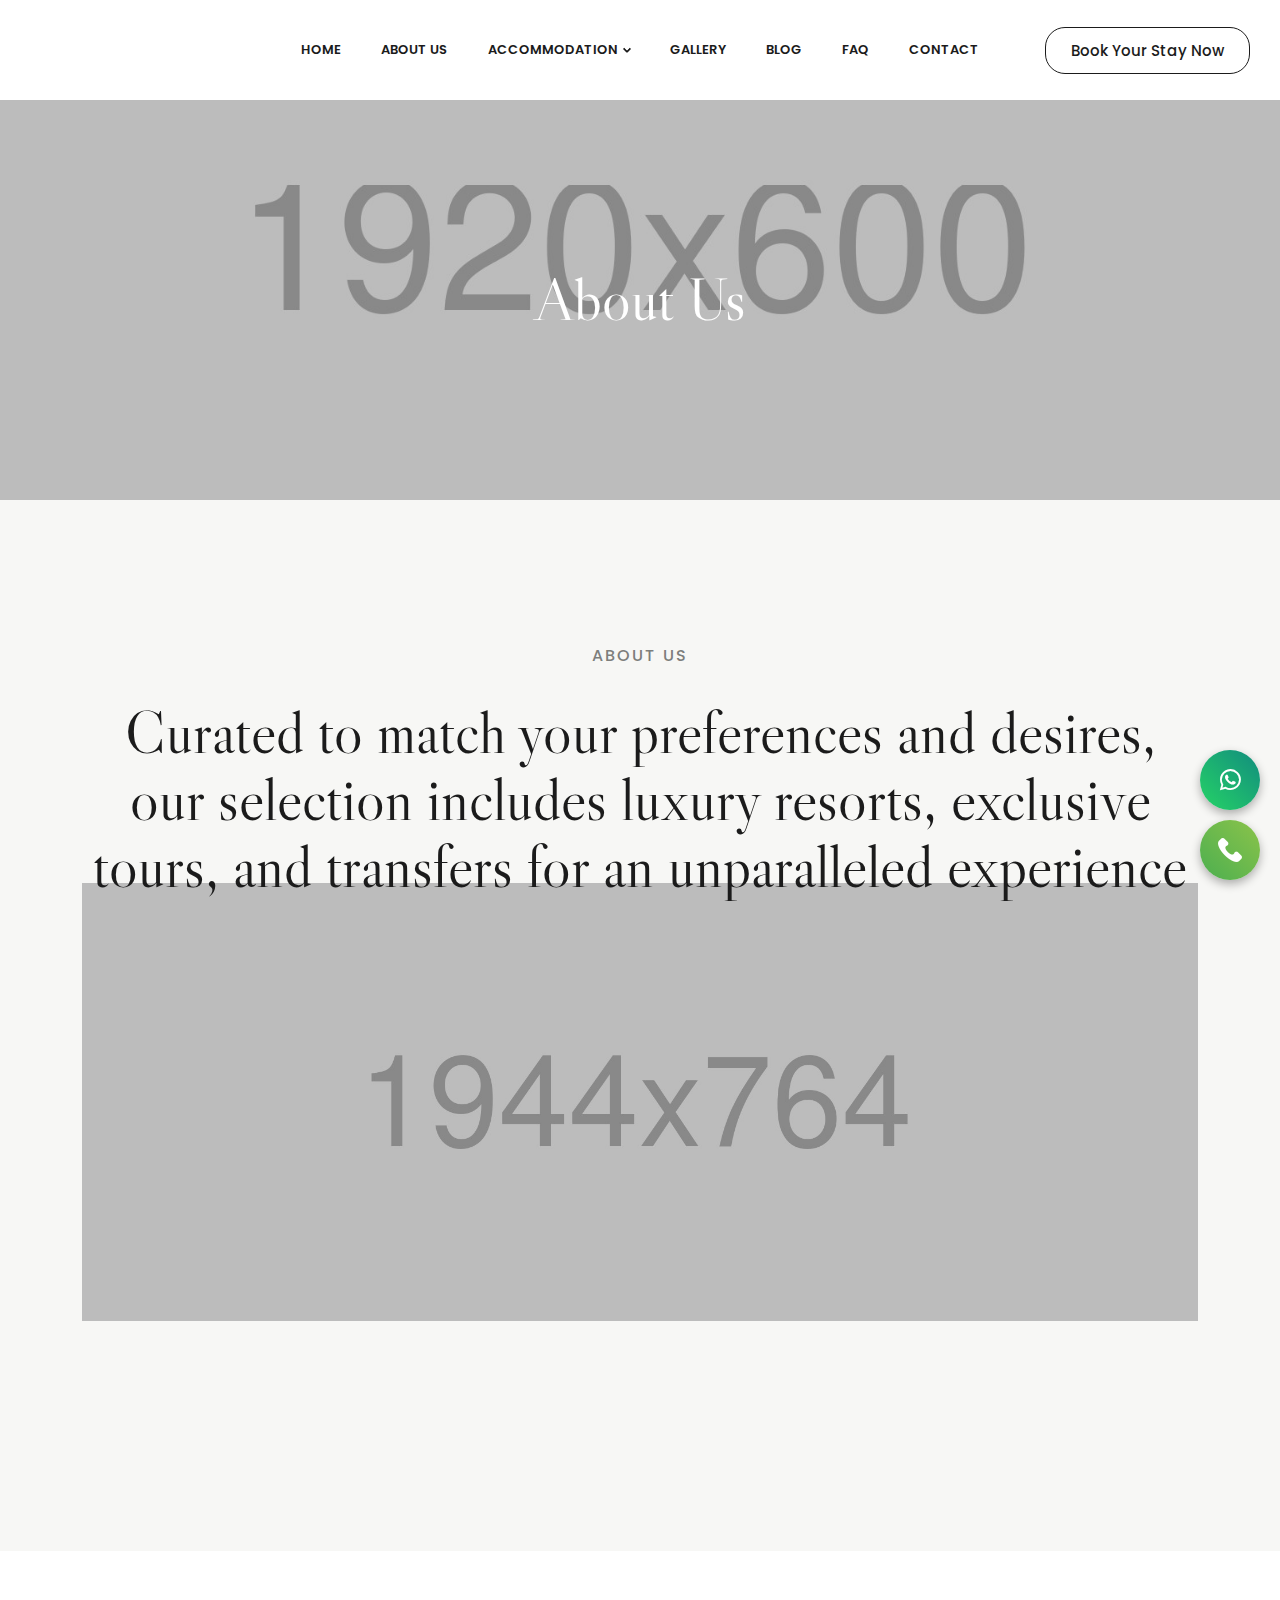
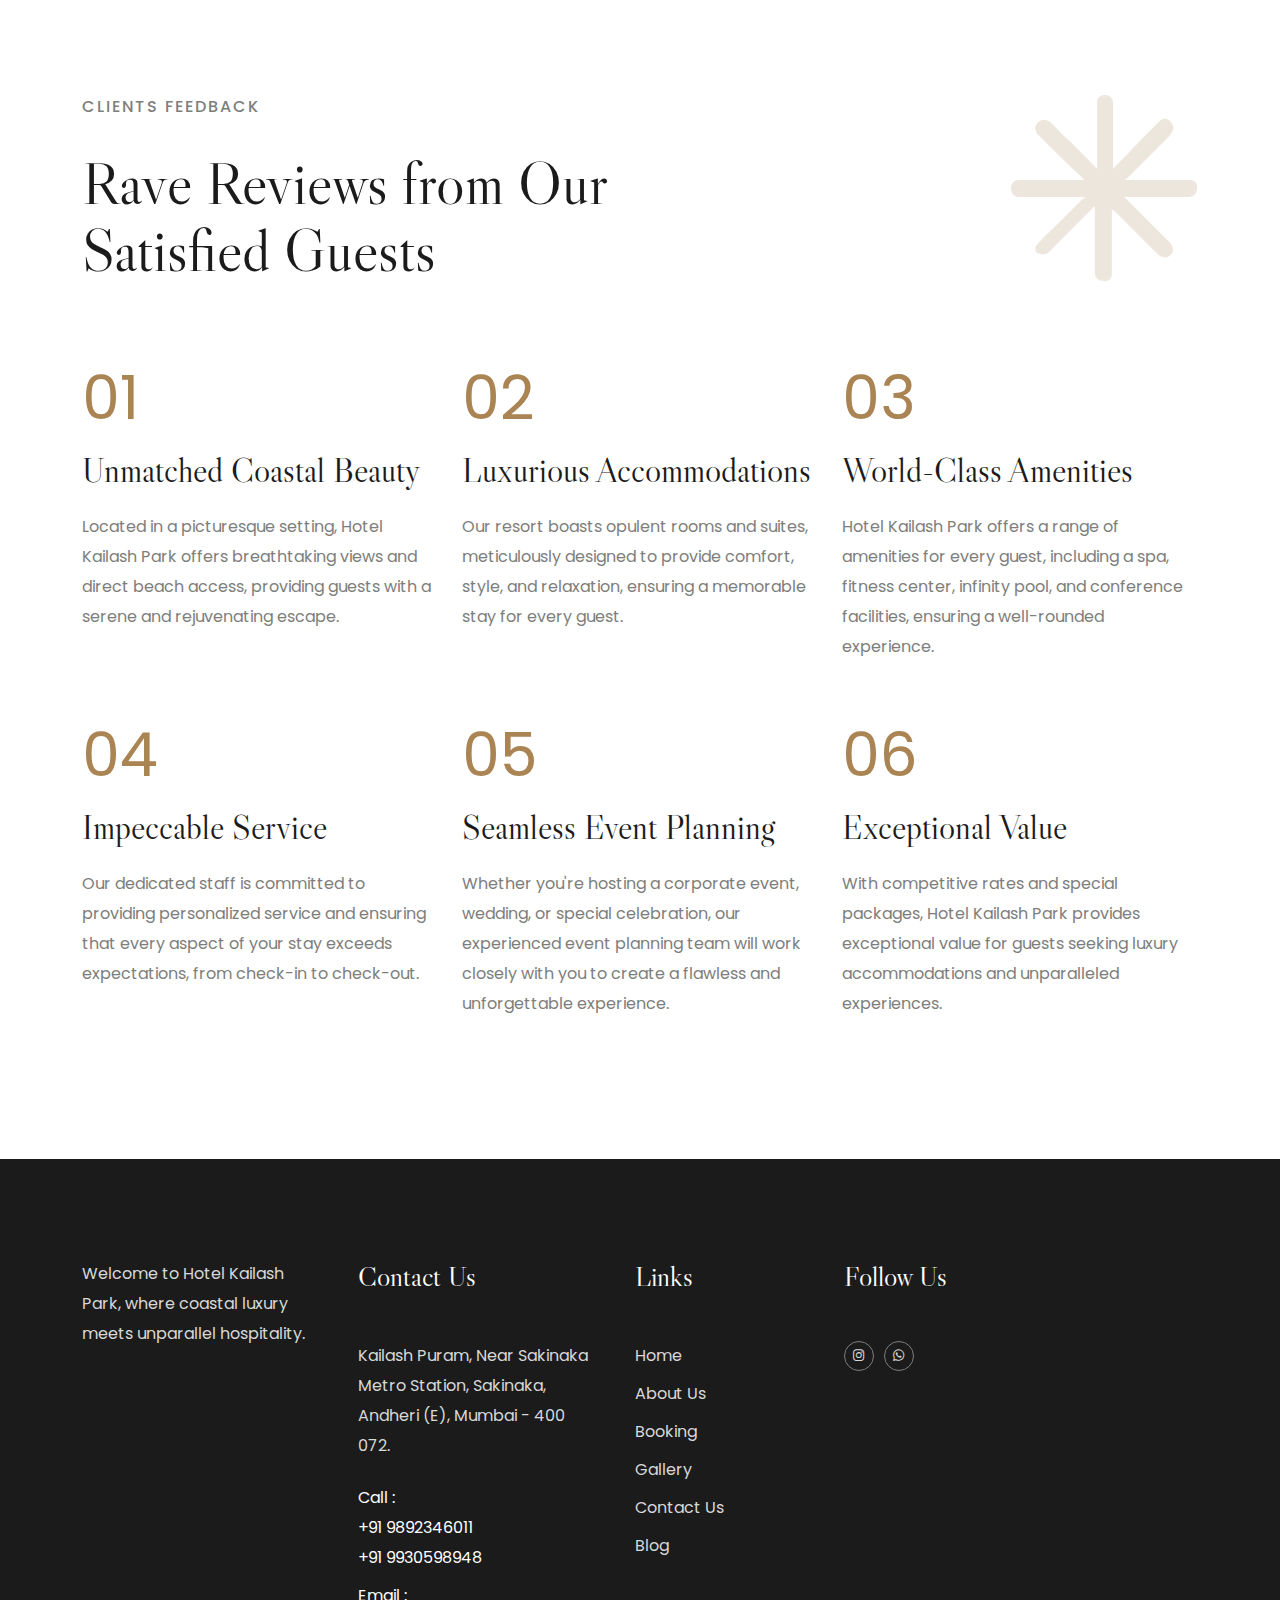
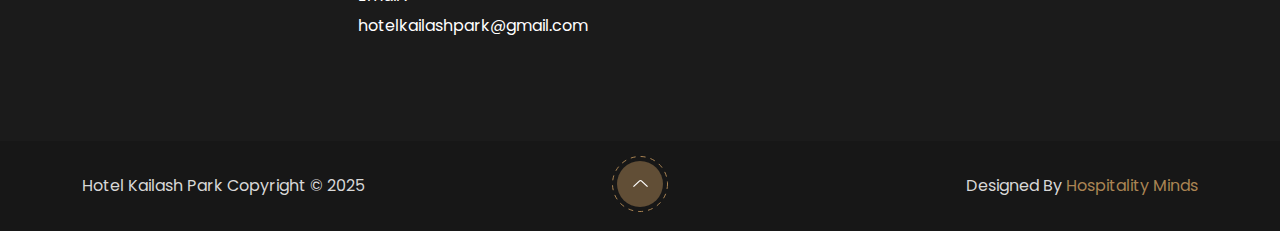
<file: about.html>
<!DOCTYPE html>
<html class="no-js" lang="en">
  <head>
    <!-- Meta Tags -->
    <meta charset="utf-8">
    <meta http-equiv="x-ua-compatible" content="ie=edge">
    <meta name="viewport" content="width=device-width, initial-scale=1">
    <meta name="author" content="Laralink">
    <!-- Favicon Icon -->
    
    <!-- Site Title -->
    <title>Hotel Kailash Park</title>
    <meta name="description" content="">
    <meta name="keywords" content="">
    <link rel="canonical" href="" />
    <!-- Stylesheets -->
    <link rel="stylesheet" href="assets/css/bootstrap.min.css">
    <link rel="stylesheet" href="assets/css/fontawesome.min.css">
    <link rel="stylesheet" href="assets/css/animate.css">
    <link rel="stylesheet" href="assets/css/slick.min.css">
    <link rel="stylesheet" href="assets/css/swiper.min.css">
    <link rel="stylesheet" href="assets/css/daterangepicker.css">
    <link rel="stylesheet" href="assets/css/lightgallery.min.css">
    <link rel="stylesheet" href="assets/css/style.css">
    <link rel="stylesheet" href="assets/css/custom.css">
  </head>
  <body>
    
    <!-- Start Header Section -->
   <header class="cs_site_header cs_style_1 cs_primary_color cs_sticky_header">
      <div class="cs_main_header">
        <div class="container-fluid">
          <div class="cs_main_header_in">
            <div class="cs_main_header_left">
              <a class="cs_site_branding" href="index.html">
                 <!--<img src="assets/images/logo.webp" alt="Logo">-->
              </a>
            </div>
            <div class="cs_main_header_center">
              <div class="cs_nav cs_fs_13 cs_semibold">
                <ul class="cs_nav_list">
                  <li class=""><a href="index.html">Home</a></li>
                  <li><a href="about.html">About Us</a></li>
                  <li class="menu-item-has-children">
                    <a href="#">Accommodation</a>
                    <ul>
                   <li><a href="deluxe-room.html">Deluxe Room</a></li>
                      <li><a href="standard-room.html">Standard Room</a></li>
                    </ul>
                  </li>
                  <li><a href="gallery.html">Gallery</a></li>
                 <li><a href="blog.html">Blog</a></li>
                  <li><a href="faq.html">FAQ</a></li>
                  <li><a href="contact.html">Contact</a></li>
                </ul>
              </div>
            </div>
            <div class="cs_main_header_right">
              <a href="#" class="cs_btn cs_style_2 cs_medium cs_radius_20 cs_fs_15">
                Book Your Stay Now
              </a>
            </div>
          </div>
        </div>
      </div>
    </header>
    <!-- End Header Section -->

    <!-- Start Page Heading Section -->
    <section class="cs_page_heading cs_primary_bg cs_bg_filed cs_center" data-src="assets/img/page_heading_bg_about.jpeg">
      <div class="container">
        <h1 class="cs_white_color text-center mb-0 cs_fs_67">About Us</h1>
      </div>
    </section>
    <!-- End Page Heading Section -->

    <!-- Start About Section -->
    <section class="cs_gray_bg">
      <div class="cs_height_141 cs_height_lg_75"></div>
      <div class="container">
        <div class="cs_about cs_style_3">
          <div class="cs_section_heading cs_style_1 text-center">
            <p class="cs_section_subtitle cs_medium cs_letter_spacing_1 cs_mb_28 cs_mb_lg_15 text-uppercase">ABOUT US</p>
            <h2 class="cs_fs_67 mb-0 position-relative cs_zindex_2">Curated to match your preferences and desires, our selection includes luxury resorts, exclusive tours, and transfers for an unparalleled  experience</h2>
            <img src="assets/img/about_us_1.jpeg" alt="" class="cs_about_img">
            <div class="cs_height_80 cs_height_lg_40"></div>
          </div>
        </div>
      </div>
      <div class="cs_height_150 cs_height_lg_80"></div>
    </section>
    <!-- End About Section -->

    <!-- Start Feature Section -->
    <section>
      <div class="cs_height_141 cs_height_lg_75"></div>
      <div class="container">
        <div class="cs_section_heading_wrap_1">
          <div class="cs_section_heading cs_style_1">
            <p class="cs_section_subtitle cs_medium cs_letter_spacing_1 cs_mb_28 cs_mb_lg_15 text-uppercase">CLIENTS FEEDBACK</p>
            <h2 class="cs_fs_67 mb-0">Rave Reviews from Our <br>Satisfied Guests</h2>
          </div>
          <div class="cs_section_heading_icon cs_accent_color">
            <svg width="187" height="187" viewBox="0 0 187 187" fill="none" xmlns="http://www.w3.org/2000/svg" opacity="0.2">
              <path d="M114.467 85C115.6 85 115.6 85 116.733 85C137.133 85 157.533 85 176.8 85C177.933 85 179.067 85 180.2 85C184.733 86.1333 187 89.5333 185.867 94.0667C185.867 98.6 182.467 102 177.933 102C176.8 102 175.667 102 175.667 102C155.267 102 136 102 115.6 102C114.467 102 114.467 102 113.333 102C114.467 103.133 114.467 103.133 115.6 104.267C130.333 119 145.067 133.733 158.667 147.333C162.067 150.733 163.2 156.4 159.8 159.8C156.4 163.2 151.867 163.2 147.333 159.8C143.933 156.4 139.4 151.867 136 148.467C124.667 137.133 114.467 126.933 103.133 115.6C103.133 115.6 102 114.467 100.867 114.467C100.867 115.6 100.867 116.733 100.867 116.733C100.867 137.133 100.867 157.533 100.867 176.8C100.867 177.933 100.867 179.067 100.867 180.2C99.7333 184.733 96.3333 187 91.8 185.867C87.2667 185.867 83.8667 182.467 83.8667 177.933C83.8667 176.8 83.8667 175.667 83.8667 174.533C83.8667 154.133 83.8667 134.867 83.8667 114.467C83.8667 113.333 83.8667 113.333 83.8667 112.2C83.8667 112.2 82.7333 112.2 82.7333 111.067C82.7333 112.2 82.7333 112.2 81.6 113.333C66.8667 128.067 52.1333 142.8 38.5333 156.4C35.1333 159.8 31.7333 159.8 28.3333 158.667C23.8 158.667 22.6667 151.867 27.2 148.467C32.8667 141.667 39.6667 136 45.3333 130.333C54.4 121.267 62.3333 113.333 71.4 104.267C71.4 104.267 72.5333 103.133 73.6667 103.133C73.6667 103.133 73.6667 103.133 73.6667 102C71.4 102 71.4 102 70.2667 102C49.8667 102 30.6 102 10.2 102C9.06667 102 7.93333 102 6.8 102C2.26667 100.867 0 97.4667 0 92.9333C0 88.4 3.4 85 7.93333 85C9.06667 85 10.2 85 10.2 85C30.6 85 49.8667 85 70.2667 85C71.4 85 71.4 85 73.6667 85C72.5333 83.8667 71.4 83.8667 71.4 82.7333C56.6667 69.1333 41.9333 54.4 27.2 39.6667C23.8 36.2667 22.6667 30.6 27.2 27.2C30.6 23.8 35.1333 23.8 39.6667 27.2C45.3333 32.8667 51 39.6667 57.8 45.3333C66.8667 54.4 74.8 62.3333 83.8667 71.4C83.8667 71.4 85 72.5333 85 73.6667C85 73.6667 86.1333 73.6667 86.1333 72.5333C86.1333 71.4 86.1333 71.4 86.1333 70.2667C86.1333 49.8667 86.1333 29.4667 86.1333 10.2C86.1333 9.06667 86.1333 7.93333 86.1333 6.8C86.1333 2.26667 89.5333 0 94.0667 0C98.6 0 102 3.4 102 7.93333C102 9.06667 102 10.2 102 11.3333C102 31.7333 102 51 102 71.4C102 72.5333 102 72.5333 102 73.6667C103.133 72.5333 103.133 72.5333 104.267 71.4C119 56.6667 132.6 41.9333 147.333 27.2C151.867 22.6667 156.4 22.6667 159.8 27.2C163.2 30.6 163.2 35.1333 159.8 38.5333C159.8 39.6667 158.667 39.6667 158.667 40.8C143.933 55.5333 130.333 69.1333 115.6 83.8667C115.6 83.8667 114.467 83.8667 114.467 85Z" fill="currentColor"></path>
            </svg>                  
          </div>
        </div>
        <div class="cs_height_80 cs_height_lg_50"></div>
        <div class="row cs_row_gap_50 cs_gap_y_60">
          <div class="col-lg-4 col-md-6">
            <div class="cs_feature_box cs_style_4">
              <div class="cs_feature_box_number cs_accent_color cs_fs_67 cs_mb_16">01</div>
              <h2 class="cs_feature_box_title cs_fs_38 cs_mb_19">Unmatched Coastal Beauty</h2>
              <p class="cs_feature_box_description mb-0">Located in a picturesque setting, Hotel Kailash Park offers breathtaking views and  direct beach access, providing guests with a serene and rejuvenating  escape.</p>
            </div>
          </div>
          <div class="col-lg-4 col-md-6">
            <div class="cs_feature_box cs_style_4">
              <div class="cs_feature_box_number cs_accent_color cs_fs_67 cs_mb_16">02</div>
              <h2 class="cs_feature_box_title cs_fs_38 cs_mb_19">Luxurious Accommodations</h2>
              <p class="cs_feature_box_description mb-0">Our resort boasts opulent rooms and suites, meticulously designed to  provide comfort, style, and relaxation, ensuring a memorable stay for  every guest.</p>
            </div>
          </div>
          <div class="col-lg-4 col-md-6">
            <div class="cs_feature_box cs_style_4">
              <div class="cs_feature_box_number cs_accent_color cs_fs_67 cs_mb_16">03</div>
              <h2 class="cs_feature_box_title cs_fs_38 cs_mb_19">World-Class Amenities</h2>
              <p class="cs_feature_box_description mb-0">Hotel Kailash Park offers a range of amenities for every guest, including a spa,  fitness center, infinity pool, and conference facilities, ensuring a  well-rounded experience.</p>
            </div>
          </div>
          <div class="col-lg-4 col-md-6">
            <div class="cs_feature_box cs_style_4">
              <div class="cs_feature_box_number cs_accent_color cs_fs_67 cs_mb_16">04</div>
              <h2 class="cs_feature_box_title cs_fs_38 cs_mb_19">Impeccable Service</h2>
              <p class="cs_feature_box_description mb-0">Our dedicated staff is committed to providing personalized service and  ensuring that every aspect of your stay exceeds expectations, from  check-in to check-out.</p>
            </div>
          </div>
          <div class="col-lg-4 col-md-6">
            <div class="cs_feature_box cs_style_4">
              <div class="cs_feature_box_number cs_accent_color cs_fs_67 cs_mb_16">05</div>
              <h2 class="cs_feature_box_title cs_fs_38 cs_mb_19">Seamless Event Planning</h2>
              <p class="cs_feature_box_description mb-0">Whether you're hosting a corporate event, wedding, or special  celebration, our experienced event planning team will work closely with  you to create a flawless and unforgettable experience.</p>
            </div>
          </div>
          <div class="col-lg-4 col-md-6">
            <div class="cs_feature_box cs_style_4">
              <div class="cs_feature_box_number cs_accent_color cs_fs_67 cs_mb_16">06</div>
              <h2 class="cs_feature_box_title cs_fs_38 cs_mb_19">Exceptional Value</h2>
              <p class="cs_feature_box_description mb-0">With competitive rates and special packages, Hotel Kailash Park provides  exceptional value for guests seeking luxury accommodations and  unparalleled experiences.</p>
            </div>
          </div>
        </div>
      </div>
      <div class="cs_height_140 cs_height_lg_75"></div>
    </section>
    <!-- End Feature Section -->



    
    <!-- Floating Section -->
      <!-- Floating Button Container -->
      <div class="floating-btn-container">
        <a href="https://wa.me/+919930598948">
          <button class="floating-btn whatsapp-btn">
            <i class="fa-brands fa-whatsapp"></i>
              <span>WhatsApp</span>
          </button>
        </a>
        
        <a href="tel:+919892346011">
          <button class="floating-btn call-btn">
            <img src="assets/images/icon/phone-call.png"/>
              <span>Call</span>
          </button>
        </a>
      
      </div>
      <!-- End Floating Section -->
    
    <!-- Start Footer -->
    <footer class="cs_footer cs_primary_bg cs_ternary_color">
      <div class="cs_footer_main">
        <div class="container">
          <div class="cs_footer_grid_4">
            <div class="cs_footer_grid_item">
              <div class="cs_footer_item">
                <div class="cs_text_widget">
                  <!--<img src="assets/images/logo.webp" alt="Logo">-->
                  <p>Welcome to Hotel Kailash Park, where coastal luxury meets unparallel  hospitality.</p>
                </div>
              </div>
            </div>
            <div class="cs_footer_grid_item">
              <div class="cs_footer_item">
                <h2 class="cs_widget_title cs_fs_28 cs_white_color">Contact Us</h2>
                <ul class="cs_menu_widget cs_mp0">
                  <li>
                    <p class="cs_mb_22"><a href="#">Kailash Puram, Near Sakinaka Metro Station, Sakinaka, Andheri (E), Mumbai - 400 072.</a></p>
                  </li>
                  <li class="cs_white_color">Call :<br> <a href="tel:+919892346011">+91 9892346011</a> <br> <a href="tel:+919930598948">+91 9930598948</a></li>
                  <li class="cs_white_color">Email : <a href="mailto:hotelkailashpark@gmail.com">hotelkailashpark@gmail.com</a></li>
                </ul>
              </div>
            </div>
            <div class="cs_footer_grid_item">
              <div class="cs_footer_item">
                <h2 class="cs_widget_title cs_fs_28 cs_white_color">Links</h2>
                <ul class="cs_menu_widget cs_mp0">
                  <li><a href="index.html">Home</a></li>
                  <li><a href="about.html">About Us</a></li>
                  <li><a href="#">Booking</a></li>
                 <li><a href="gallery.html">Gallery</a></li>
                  <li><a href="contact.html">Contact Us</a></li>
                  <li><a href="blog.html">Blog</a></li>
                </ul>
              </div>
            </div>
            <div class="cs_footer_grid_item">
              <div class="cs_footer_item">
                <h2 class="cs_widget_title cs_fs_28 cs_white_color">Follow Us</h2>
                <div class="cs_newsletter cs_style_1 cs_color_1">
                  <div class="cs_social_btns cs_style_1">
                     <a href="#" class="cs_center">
                      <i class="fa-brands fa-instagram"></i>
                    </a>
                     <a href="#" class="cs_center">
                      <i class="fa-brands fa-whatsapp"></i>
                    </a>
                  </div>
                </div>
              </div>
            </div>
          </div>
        </div>
      </div>
      <div class="cs_bottom_footer_wrap">
        <div class="container">
          <div class="cs_bottom_footer position-relative">
            <div class="cs_copyright">Hotel Kailash Park Copyright ©  <span class="cs_copyright_year">2025</span></div>
            <span class="cs_scrollup cs_type_1 cs_center">              
              <svg width="15" height="7" viewBox="0 0 15 7" fill="none" xmlns="http://www.w3.org/2000/svg">
                <path d="M15 6.18793L14.1169 7L7.93687 1.31723C7.81958 1.20941 7.66053 1.14885 7.49468 1.14885C7.32884 1.14885 7.16978 1.20941 7.0525 1.31723L0.884376 6.99022L0 6.177L6.16812 0.505163C6.51998 0.181708 6.99715 0 7.49468 0C7.99222 0 8.46938 0.181708 8.82125 0.505163L15 6.18793Z" fill="white"/>
              </svg>  
              <span class="cs_scrollup_bg_dotted cs_accent_color">
                <svg width="56" height="56" viewBox="0 0 56 56" fill="none" xmlns="http://www.w3.org/2000/svg">
                  <circle cx="28" cy="28" r="27.5" stroke="currentColor" stroke-dasharray="5 5"/>
                </svg>  
              </span>              
            </span>
            <div class="cs_bottom_footer_right">
              <ul class="cs_footer_links cs_mp_0">
                <div class="cs_copyright">  Designed By <a href="https://hospitalityminds.com/">Hospitality Minds</a></div>

              </ul>
            </div>
          </div>
        </div>
      </div>
    </footer>
    <!-- End Footer -->

    <!-- Script -->
    <script src="assets/js/jquery-3.6.0.min.js"></script>
    <script src="assets/js/wow.min.js"></script>
    <script src="assets/js/jquery.slick.min.js"></script>
    <script src="assets/js/swiper.min.js"></script>
    <script src="assets/js/moment.min.js"></script>
    <script src="assets/js/daterangepicker.min.js"></script>
    <script src="assets/js/lightgallery.min.js"></script>
    <script src="assets/js/YTPlayer.min.js"></script>
    <script src="assets/js/main.js"></script>
  </body>
</html>
</file>
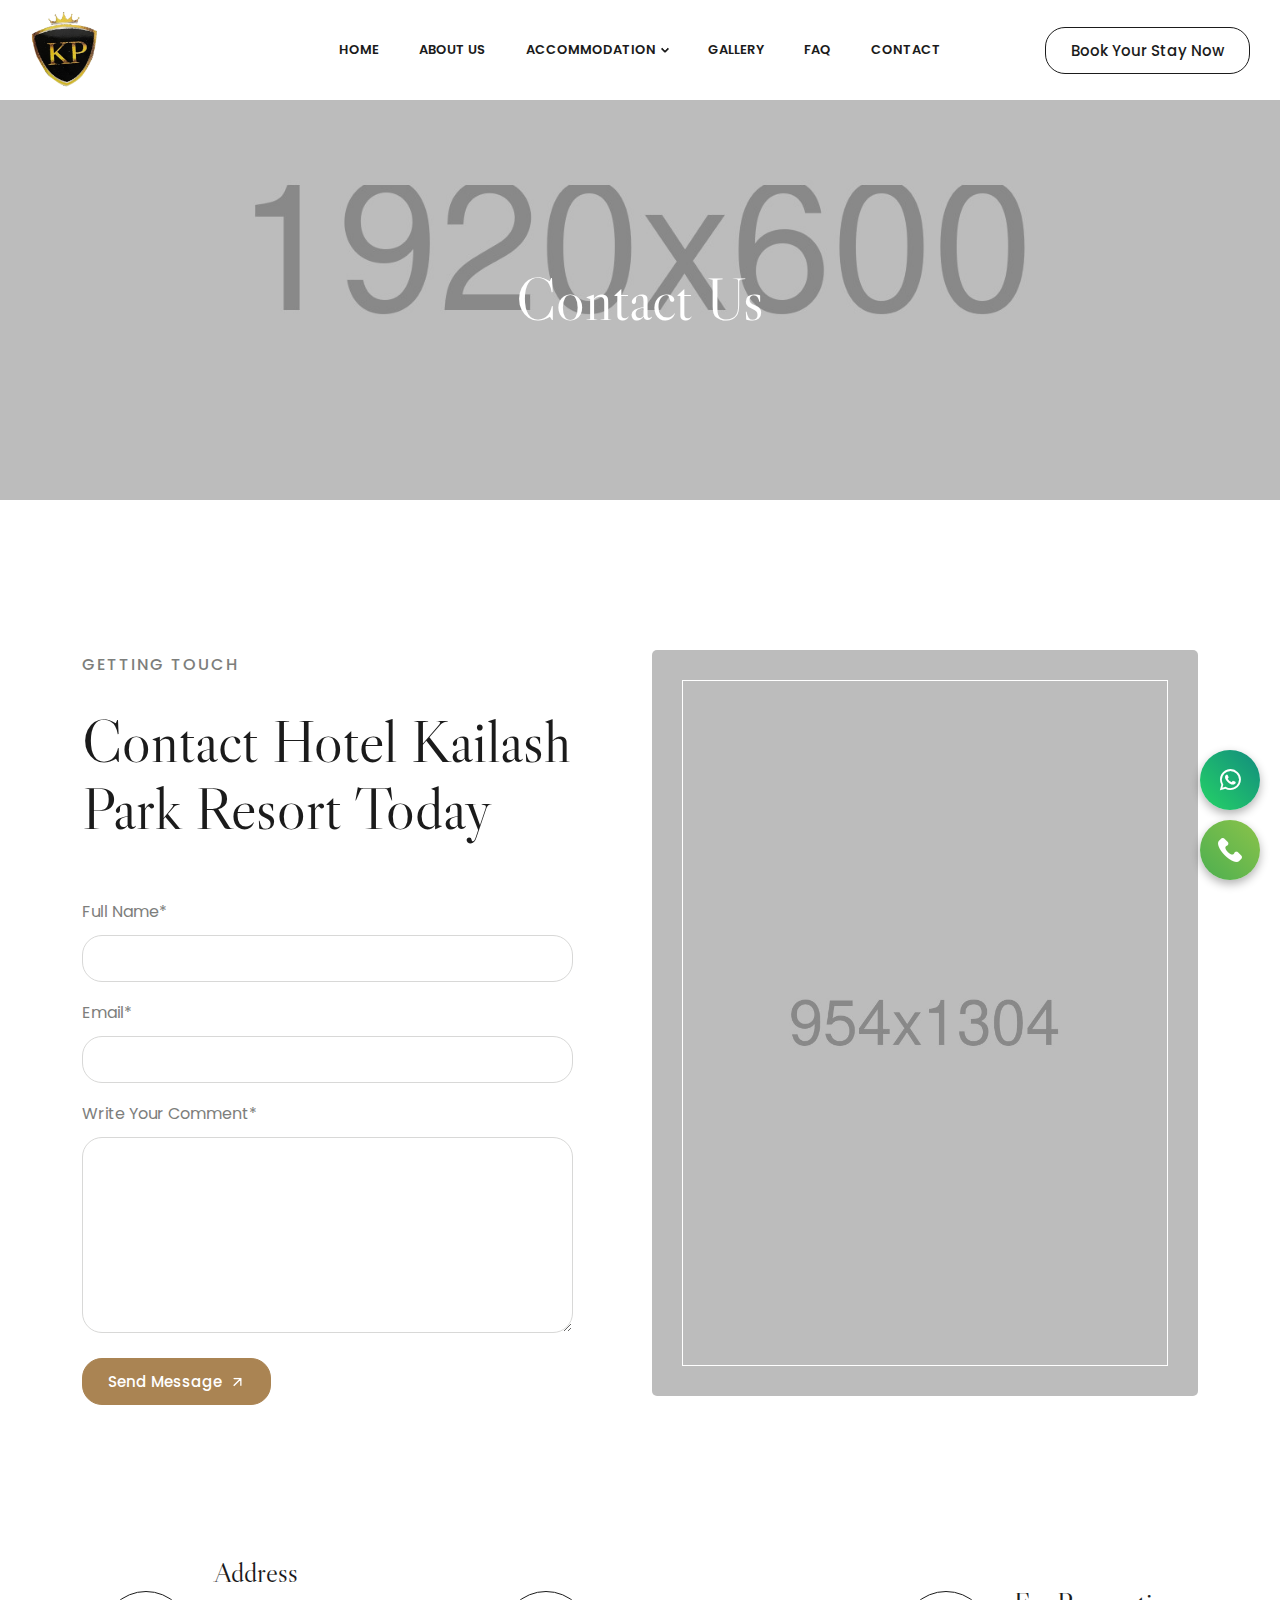
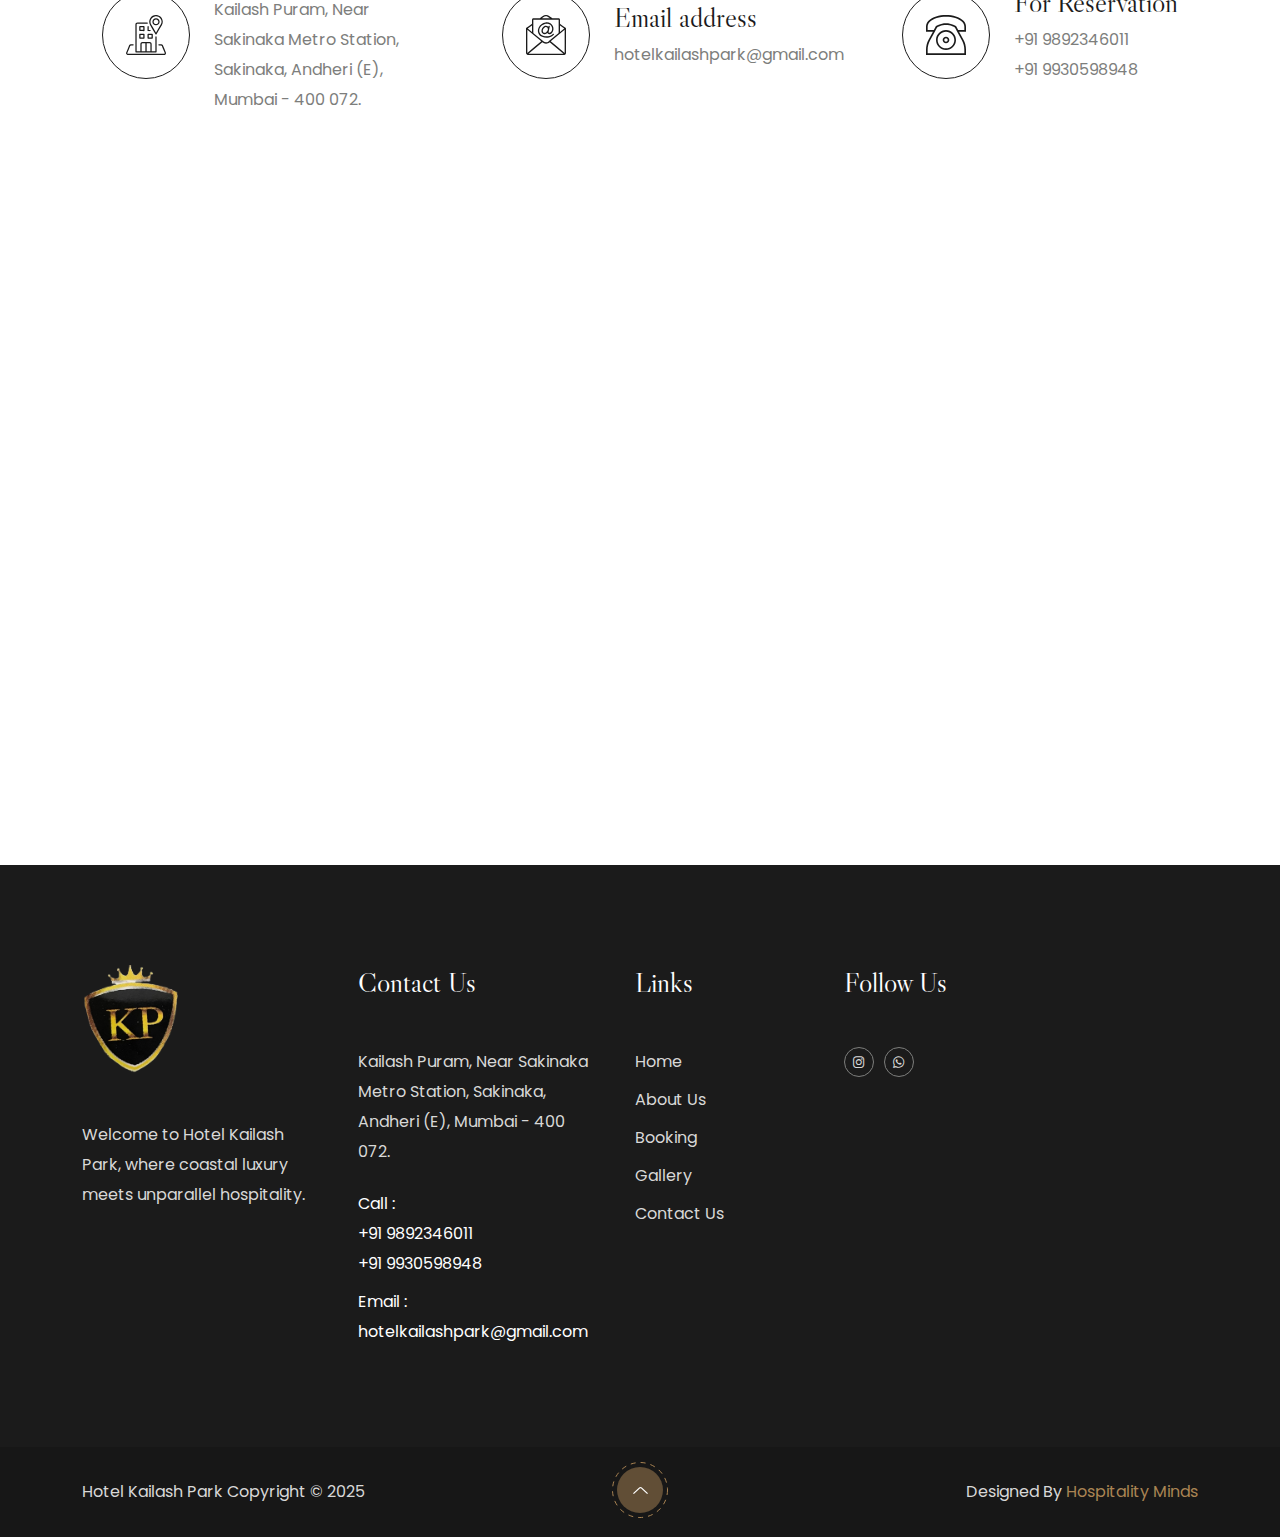
<file: contact.html>
<!DOCTYPE html>
<html class="no-js" lang="en">
  <head>
    <!-- Meta Tags -->
    <meta charset="utf-8">
    <meta http-equiv="x-ua-compatible" content="ie=edge">
    <meta name="viewport" content="width=device-width, initial-scale=1">
    <meta name="author" content="Laralink">
    <!-- Favicon Icon -->
    
    <!-- Site Title -->
    <title>Hotel Kailash Park</title>
    <meta name="description" content="">
    <meta name="keywords" content="">
    <link rel="canonical" href="" />
    <!-- Stylesheets -->
    <link rel="stylesheet" href="assets/css/bootstrap.min.css">
    <link rel="stylesheet" href="assets/css/fontawesome.min.css">
    <link rel="stylesheet" href="assets/css/animate.css">
    <link rel="stylesheet" href="assets/css/slick.min.css">
    <link rel="stylesheet" href="assets/css/swiper.min.css">
    <link rel="stylesheet" href="assets/css/daterangepicker.css">
    <link rel="stylesheet" href="assets/css/lightgallery.min.css">
    <link rel="stylesheet" href="assets/css/style.css">
    <link rel="stylesheet" href="assets/css/custom.css">
  </head>
  <body>
    
    <!-- Start Header Section -->
  <header class="cs_site_header cs_style_1 cs_primary_color cs_sticky_header">
      <div class="cs_main_header">
        <div class="container-fluid">
          <div class="cs_main_header_in">
            <div class="cs_main_header_left">
              <a class="cs_site_branding" href="index.html">
                 <img src="logo-trnas.png" alt="Logo">
              </a>
            </div>
            <div class="cs_main_header_center">
              <div class="cs_nav cs_fs_13 cs_semibold">
                <ul class="cs_nav_list">
                  <li class=""><a href="index.html">Home</a></li>
                  <li><a href="about.html">About Us</a></li>
                  <li class="menu-item-has-children">
                    <a href="#">Accommodation</a>
                    <ul>
                   <li><a href="deluxe-room.html">Deluxe Room</a></li>
                      <li><a href="standard-room.html">Standard Room</a></li>
                    </ul>
                  </li>
                  <li><a href="gallery.html">Gallery</a></li>
                 <!--<li><a href="blog.html">Blog</a></li>-->
                  <li><a href="faq.html">FAQ</a></li>
                  <li><a href="contact.html">Contact</a></li>
                </ul>
              </div>
            </div>
            <div class="cs_main_header_right">
              <a href="#" class="cs_btn cs_style_2 cs_medium cs_radius_20 cs_fs_15">
                Book Your Stay Now
              </a>
            </div>
          </div>
        </div>
      </div>
    </header>
    <!-- End Header Section -->

    <!-- Start Page Heading Section -->
    <section class="cs_page_heading cs_primary_bg cs_bg_filed cs_center" data-src="assets/img/page_heading_bg_gallery.jpeg">
      <div class="container">
        <h1 class="cs_white_color text-center mb-0 cs_fs_67">Contact Us</h1>
      </div>
    </section>
    <!-- End Page Heading Section -->

    <!-- Start Contact Section -->
    <section>
      <div class="cs_height_150 cs_height_lg_72"></div>
      <div class="container">
        <div class="row cs_gap_y_50">
          <div class="col-lg-6">
            <div class="cs_pr_100">
              <div class="cs_section_heading cs_style_1">
                <p class="cs_section_subtitle cs_medium cs_letter_spacing_1 cs_mb_28 cs_mb_lg_15 text-uppercase">GETTING TOUCH</p>
                <h2 class="cs_fs_67 cs_mb_18">Contact Hotel Kailash Park Resort Today</h2>
              </div>
              <div class="cs_height_37 cs_height_lg_37"></div>
              <form action="contact.php" class="cs_form cs_style_2">
                <label>Full Name*</label>
                <input type="text" class="cs_form_field_2 cs_radius_20">
                <div class="cs_height_16 cs_height_lg_16"></div>
                <label>Email*</label>
                <input type="text" class="cs_form_field_2 cs_radius_20">
                <div class="cs_height_16 cs_height_lg_16"></div>
                <label>Write Your Comment*</label>
                <textarea cols="30" rows="6" class="cs_form_field_2 cs_radius_20"></textarea>
                <div class="cs_height_25 cs_height_lg_25"></div>
                <button class="cs_btn cs_style_2 cs_accent_btn cs_medium cs_radius_20 cs_fs_15">
                  <b>Send Message</b>
                  <span>
                    <i>
                      <svg width="9" height="9" viewBox="0 0 9 9" fill="none" xmlns="http://www.w3.org/2000/svg">
                        <path d="M9.00431 0.872828C9.00431 0.458614 8.66852 0.122828 8.25431 0.122828L1.50431 0.122827C1.0901 0.122827 0.754309 0.458614 0.754309 0.872828C0.754309 1.28704 1.0901 1.62283 1.50431 1.62283H7.50431V7.62283C7.50431 8.03704 7.84009 8.37283 8.25431 8.37283C8.66852 8.37283 9.00431 8.03704 9.00431 7.62283L9.00431 0.872828ZM1.53033 8.65747L8.78464 1.40316L7.72398 0.342497L0.46967 7.59681L1.53033 8.65747Z" fill="currentColor"></path>
                      </svg>                                        
                    </i>
                    <i>
                      <svg width="9" height="9" viewBox="0 0 9 9" fill="none" xmlns="http://www.w3.org/2000/svg">
                        <path d="M9.00431 0.872828C9.00431 0.458614 8.66852 0.122828 8.25431 0.122828L1.50431 0.122827C1.0901 0.122827 0.754309 0.458614 0.754309 0.872828C0.754309 1.28704 1.0901 1.62283 1.50431 1.62283H7.50431V7.62283C7.50431 8.03704 7.84009 8.37283 8.25431 8.37283C8.66852 8.37283 9.00431 8.03704 9.00431 7.62283L9.00431 0.872828ZM1.53033 8.65747L8.78464 1.40316L7.72398 0.342497L0.46967 7.59681L1.53033 8.65747Z" fill="currentColor"></path>
                      </svg>                   
                    </i>
                  </span>
                </button>
              </form>
            </div>
          </div>
          <div class="col-lg-6">
            <div class="cs_image_layer cs_style_3 position-relative">
              <img src="assets/img/contact_img.jpeg" alt="Contact" class="cs_radius_5">
            </div>
          </div>
        </div>
      </div>
    </section>
    <!-- End Contact Section -->

    <!-- Start Contact Info -->
    <section>
      <div class="cs_height_150 cs_height_lg_72"></div>
      <div class="container">
        <div class="cs_contact_info_boxes">
          <div class="cs_contact_info_box">
            <div class="cs_iconbox cs_style_4">
              <div class="cs_iconbox_icon cs_center rounded-circle">
                <img src="assets/img/icons/contact_icon_1.svg" alt="Icon">
              </div>
              <div class="cs_iconbox_right">
                <h3 class="cs_fs_28 cs_mb_5"> Address</h3>
                <p class="mb-0">Kailash Puram, Near Sakinaka Metro Station, Sakinaka, Andheri (E), Mumbai - 400 072.</p>
              </div>
            </div>
          </div>
          <div class="cs_contact_info_box">
            <div class="cs_iconbox cs_style_4">
              <div class="cs_iconbox_icon cs_center rounded-circle">
                <img src="assets/img/icons/contact_icon_2.svg" alt="Icon">
              </div>
              <div class="cs_iconbox_right">
                <h3 class="cs_fs_28 cs_mb_5">Email address</h3>
                <p class="mb-0"><a href="mailto:hotelkailashpark@gmail.com">hotelkailashpark@gmail.com</a></p>
              </div>
            </div>
          </div>
          <div class="cs_contact_info_box">
            <div class="cs_iconbox cs_style_4">
              <div class="cs_iconbox_icon cs_center rounded-circle">
                <img src="assets/img/icons/contact_icon_3.svg" alt="Icon">
              </div>
              <div class="cs_iconbox_right">
                <h3 class="cs_fs_28 cs_mb_5">For Reservation</h3>
                <p class="mb-0"><a href="tel:+919892346011">+91 9892346011</a> <br> <a href="tel:+919930598948">+91 9930598948</a></p>
              </div>
            </div>
          </div>
        </div>
      </div>
      <div class="cs_height_150 cs_height_lg_80"></div>
    </section>
    <!-- End Contact Info -->

    <!-- Start Google Map Section -->
    <div class="cs_google_map cs_style_1">
      <iframe src="https://www.google.com/maps/embed?pb=!1m18!1m12!1m3!1d3627.7328321118825!2d72.8890977!3d19.103570399999995!2m3!1f0!2f0!3f0!3m2!1i1024!2i768!4f13.1!3m3!1m2!1s0x3be7c868ce5884dd%3A0xb3f07486d3e75cf7!2sSuper%20Hotel%20O%20Kailash%20Park%20Near%20Sakinaka%20Metro%20Station!5e1!3m2!1sen!2sin!4v1759929454872!5m2!1sen!2sin" width="600" height="450" style="border:0;" allowfullscreen="" loading="lazy" referrerpolicy="no-referrer-when-downgrade"></iframe>
    </div>
    <!-- End Google Map Section -->
    
    <!-- Floating Section -->
      <!-- Floating Button Container -->
      <div class="floating-btn-container">
        <a href="https://wa.me/+919930598948">
          <button class="floating-btn whatsapp-btn">
            <i class="fa-brands fa-whatsapp"></i>
              <span>WhatsApp</span>
          </button>
        </a>
        
        <a href="tel:+919892346011">
          <button class="floating-btn call-btn">
            <img src="assets/images/icon/phone-call.png"/>
              <span>Call</span>
          </button>
        </a>
      
      </div>
      <!-- End Floating Section -->
    
    <!-- Start Footer -->
   <footer class="cs_footer cs_primary_bg cs_ternary_color">
      <div class="cs_footer_main">
        <div class="container">
          <div class="cs_footer_grid_4">
            <div class="cs_footer_grid_item">
              <div class="cs_footer_item">
                <div class="cs_text_widget">
                  <img src="logo-trnas.png" alt="Logo">
                  <p>Welcome to Hotel Kailash Park, where coastal luxury meets unparallel  hospitality.</p>
                </div>
              </div>
            </div>
            <div class="cs_footer_grid_item">
              <div class="cs_footer_item">
                <h2 class="cs_widget_title cs_fs_28 cs_white_color">Contact Us</h2>
                <ul class="cs_menu_widget cs_mp0">
                  <li>
                    <p class="cs_mb_22"><a href="#">Kailash Puram, Near Sakinaka Metro Station, Sakinaka, Andheri (E), Mumbai - 400 072.</a></p>
                  </li>
                  <li class="cs_white_color">Call :<br> <a href="tel:+919892346011">+91 9892346011</a> <br> <a href="tel:+919930598948">+91 9930598948</a></li>
                  <li class="cs_white_color">Email : <a href="mailto:hotelkailashpark@gmail.com">hotelkailashpark@gmail.com</a></li>
                </ul>
              </div>
            </div>
            <div class="cs_footer_grid_item">
              <div class="cs_footer_item">
                <h2 class="cs_widget_title cs_fs_28 cs_white_color">Links</h2>
                <ul class="cs_menu_widget cs_mp0">
                  <li><a href="index.html">Home</a></li>
                  <li><a href="about.html">About Us</a></li>
                  <li><a href="#">Booking</a></li>
                 <li><a href="gallery.html">Gallery</a></li>
                  <li><a href="contact.html">Contact Us</a></li>
                  <!--<li><a href="blog.html">Blog</a></li>-->
                </ul>
              </div>
            </div>
            <div class="cs_footer_grid_item">
              <div class="cs_footer_item">
                <h2 class="cs_widget_title cs_fs_28 cs_white_color">Follow Us</h2>
                <div class="cs_newsletter cs_style_1 cs_color_1">
                  <div class="cs_social_btns cs_style_1">
                     <a href="#" class="cs_center">
                      <i class="fa-brands fa-instagram"></i>
                    </a>
                     <a href="#" class="cs_center">
                      <i class="fa-brands fa-whatsapp"></i>
                    </a>
                  </div>
                </div>
              </div>
            </div>
          </div>
        </div>
      </div>
      <div class="cs_bottom_footer_wrap">
        <div class="container">
          <div class="cs_bottom_footer position-relative">
            <div class="cs_copyright">Hotel Kailash Park Copyright ©  <span class="cs_copyright_year">2025</span></div>
            <span class="cs_scrollup cs_type_1 cs_center">              
              <svg width="15" height="7" viewBox="0 0 15 7" fill="none" xmlns="http://www.w3.org/2000/svg">
                <path d="M15 6.18793L14.1169 7L7.93687 1.31723C7.81958 1.20941 7.66053 1.14885 7.49468 1.14885C7.32884 1.14885 7.16978 1.20941 7.0525 1.31723L0.884376 6.99022L0 6.177L6.16812 0.505163C6.51998 0.181708 6.99715 0 7.49468 0C7.99222 0 8.46938 0.181708 8.82125 0.505163L15 6.18793Z" fill="white"/>
              </svg>  
              <span class="cs_scrollup_bg_dotted cs_accent_color">
                <svg width="56" height="56" viewBox="0 0 56 56" fill="none" xmlns="http://www.w3.org/2000/svg">
                  <circle cx="28" cy="28" r="27.5" stroke="currentColor" stroke-dasharray="5 5"/>
                </svg>  
              </span>              
            </span>
            <div class="cs_bottom_footer_right">
              <ul class="cs_footer_links cs_mp_0">
                <div class="cs_copyright">  Designed By <a href="https://hospitalityminds.com/">Hospitality Minds</a></div>

              </ul>
            </div>
          </div>
        </div>
      </div>
    </footer>
    <!-- End Footer -->

    <!-- Script -->
    <script src="assets/js/jquery-3.6.0.min.js"></script>
    <script src="assets/js/wow.min.js"></script>
    <script src="assets/js/jquery.slick.min.js"></script>
    <script src="assets/js/swiper.min.js"></script>
    <script src="assets/js/moment.min.js"></script>
    <script src="assets/js/daterangepicker.min.js"></script>
    <script src="assets/js/lightgallery.min.js"></script>
    <script src="assets/js/YTPlayer.min.js"></script>
    <script src="assets/js/main.js"></script>
  </body>
 </html>
</file>
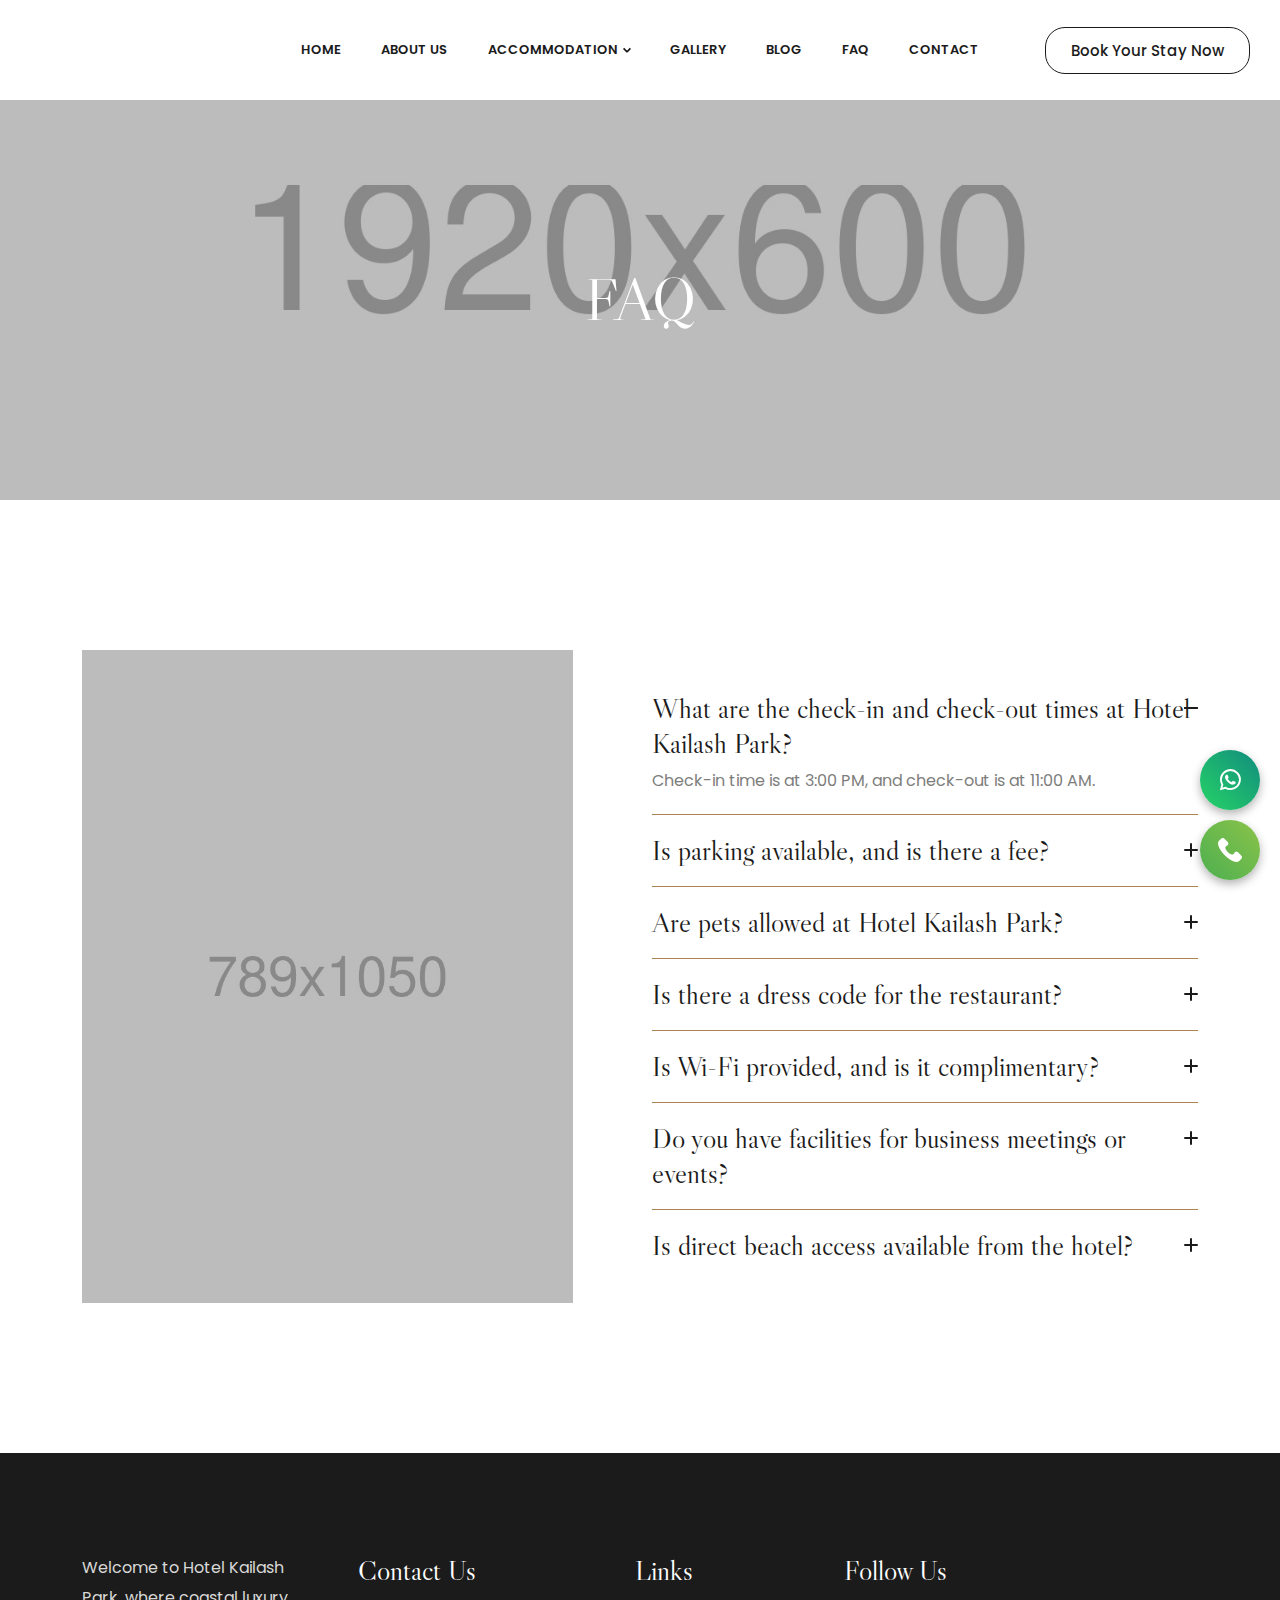
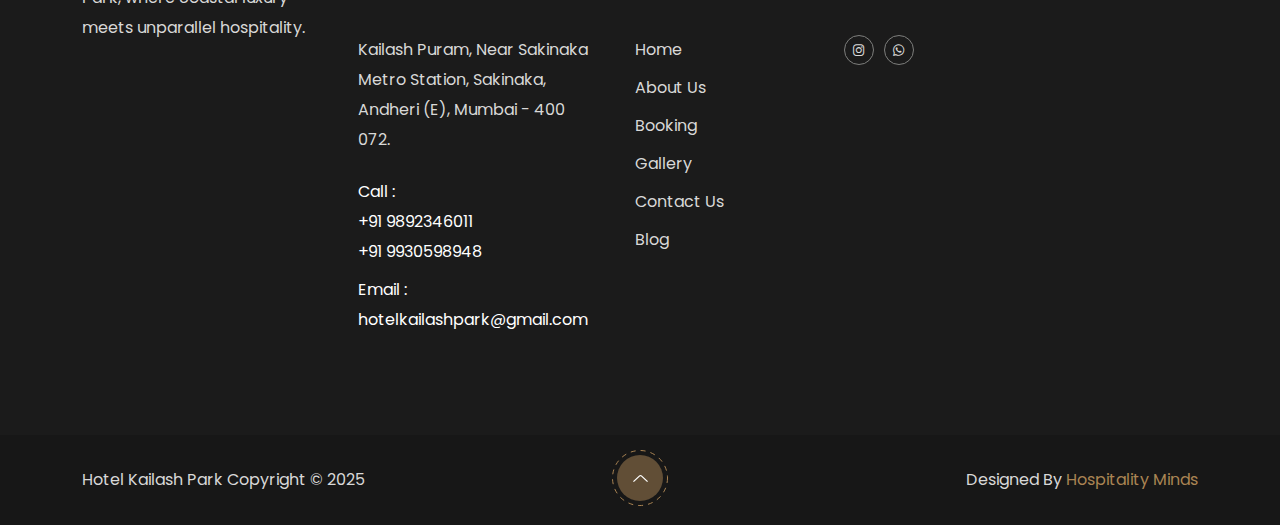
<file: faq.html>
<!DOCTYPE html>
<html class="no-js" lang="en">
  <head>
    <!-- Meta Tags -->
    <meta charset="utf-8">
    <meta http-equiv="x-ua-compatible" content="ie=edge">
    <meta name="viewport" content="width=device-width, initial-scale=1">
    <meta name="author" content="Laralink">
    <!-- Favicon Icon -->
    
    <!-- Site Title -->
    <title>Hotel Kailash Park</title>
    <meta name="description" content="">
    <meta name="keywords" content="">
    <link rel="canonical" href="" />
    <!-- Stylesheets -->
    <link rel="stylesheet" href="assets/css/bootstrap.min.css">
    <link rel="stylesheet" href="assets/css/fontawesome.min.css">
    <link rel="stylesheet" href="assets/css/animate.css">
    <link rel="stylesheet" href="assets/css/slick.min.css">
    <link rel="stylesheet" href="assets/css/swiper.min.css">
    <link rel="stylesheet" href="assets/css/daterangepicker.css">
    <link rel="stylesheet" href="assets/css/lightgallery.min.css">
    <link rel="stylesheet" href="assets/css/style.css">
    <link rel="stylesheet" href="assets/css/custom.css">
  </head>
  <body>
    
    <!-- Start Header Section -->
   <header class="cs_site_header cs_style_1 cs_primary_color cs_sticky_header">
      <div class="cs_main_header">
        <div class="container-fluid">
          <div class="cs_main_header_in">
            <div class="cs_main_header_left">
              <a class="cs_site_branding" href="index.html">
                 <!--<img src="assets/images/logo.webp" alt="Logo">-->
              </a>
            </div>
            <div class="cs_main_header_center">
              <div class="cs_nav cs_fs_13 cs_semibold">
                <ul class="cs_nav_list">
                  <li class=""><a href="index.html">Home</a></li>
                  <li><a href="about.html">About Us</a></li>
                  <li class="menu-item-has-children">
                    <a href="#">Accommodation</a>
                    <ul>
                   <li><a href="deluxe-room.html">Deluxe Room</a></li>
                      <li><a href="standard-room.html">Standard Room</a></li>
                    </ul>
                  </li>
                  <li><a href="gallery.html">Gallery</a></li>
                 <li><a href="blog.html">Blog</a></li>
                  <li><a href="faq.html">FAQ</a></li>
                  <li><a href="contact.html">Contact</a></li>
                </ul>
              </div>
            </div>
            <div class="cs_main_header_right">
              <a href="#" class="cs_btn cs_style_2 cs_medium cs_radius_20 cs_fs_15">
                Book Your Stay Now
              </a>
            </div>
          </div>
        </div>
      </div>
    </header>
    <!-- End Header Section -->

    <!-- Start Page Heading Section -->
    <section class="cs_page_heading cs_primary_bg cs_bg_filed cs_center" data-src="assets/img/page_heading_bg_faq.jpeg">
      <div class="container">
        <h1 class="cs_white_color text-center mb-0 cs_fs_67">FAQ</h1>
      </div>
    </section>
    <!-- End Page Heading Section -->

    <!-- Start FAQ Section -->
    <section>
      <div class="cs_height_150 cs_height_lg_80"></div>
      <div class="container">
        <div class="row align-items-center cs_gap_y_30">
          <div class="col-lg-6">
            <div class="cs_pr_110">
              <img src="assets/img/faq_img.jpeg" alt="FAQ">
            </div>
          </div>
          <div class="col-lg-6">
            <div class="cs_accordians cs_style_1">
              <div class="cs_accordian active">
                <div class="cs_accordian_head">
                  <h2 class="cs_accordian_title cs_fs_28 mb-0">What are the check-in and check-out times at Hotel Kailash Park?</h2>
                  <span class="cs_accordian_toggle"></span>
                </div>
                <div class="cs_accordian_body">
                  <p>Check-in time is at 3:00 PM, and check-out is at 11:00 AM.</p>
                </div>
              </div><!-- .cs_accordian -->
              <div class="cs_accordian">
                <div class="cs_accordian_head">
                  <h2 class="cs_accordian_title cs_fs_28 mb-0">Is parking available, and is there a fee?</h2>
                  <span class="cs_accordian_toggle"></span>
                </div>
                <div class="cs_accordian_body">
                  <p>Check-in time is at 3:00 PM, and check-out is at 11:00 AM.</p>
                </div>
              </div><!-- .cs_accordian -->
              <div class="cs_accordian">
                <div class="cs_accordian_head">
                  <h2 class="cs_accordian_title cs_fs_28 mb-0">Are pets allowed at Hotel Kailash Park?</h2>
                  <span class="cs_accordian_toggle"></span>
                </div>
                <div class="cs_accordian_body">
                  <p>Check-in time is at 3:00 PM, and check-out is at 11:00 AM.</p>
                </div>
              </div><!-- .cs_accordian -->
              <div class="cs_accordian">
                <div class="cs_accordian_head">
                  <h2 class="cs_accordian_title cs_fs_28 mb-0">Is there a dress code for the restaurant?</h2>
                  <span class="cs_accordian_toggle"></span>
                </div>
                <div class="cs_accordian_body">
                  <p>Check-in time is at 3:00 PM, and check-out is at 11:00 AM.</p>
                </div>
              </div><!-- .cs_accordian -->
              <div class="cs_accordian">
                <div class="cs_accordian_head">
                  <h2 class="cs_accordian_title cs_fs_28 mb-0">Is Wi-Fi provided, and is it complimentary?</h2>
                  <span class="cs_accordian_toggle"></span>
                </div>
                <div class="cs_accordian_body">
                  <p>Check-in time is at 3:00 PM, and check-out is at 11:00 AM.</p>
                </div>
              </div><!-- .cs_accordian -->
              <div class="cs_accordian">
                <div class="cs_accordian_head">
                  <h2 class="cs_accordian_title cs_fs_28 mb-0">Do you have facilities for business meetings or events?</h2>
                  <span class="cs_accordian_toggle"></span>
                </div>
                <div class="cs_accordian_body">
                  <p>Check-in time is at 3:00 PM, and check-out is at 11:00 AM.</p>
                </div>
              </div><!-- .cs_accordian -->
              <div class="cs_accordian">
                <div class="cs_accordian_head">
                  <h2 class="cs_accordian_title cs_fs_28 mb-0">Is direct beach access available from the hotel?</h2>
                  <span class="cs_accordian_toggle"></span>
                </div>
                <div class="cs_accordian_body">
                  <p>Check-in time is at 3:00 PM, and check-out is at 11:00 AM.</p>
                </div>
              </div><!-- .cs_accordian -->
            </div>
          </div>
        </div>
      </div>
      <div class="cs_height_150 cs_height_lg_70"></div>
    </section>
    <!-- End FAQ Section -->


    <!-- Floating Section -->
      <!-- Floating Button Container -->
      <div class="floating-btn-container">
        <a href="https://wa.me/+919930598948">
          <button class="floating-btn whatsapp-btn">
            <i class="fa-brands fa-whatsapp"></i>
              <span>WhatsApp</span>
          </button>
        </a>
        
        <a href="tel:+919892346011">
          <button class="floating-btn call-btn">
            <img src="assets/images/icon/phone-call.png"/>
              <span>Call</span>
          </button>
        </a>
      
      </div>
      <!-- End Floating Section -->
    
    <!-- Start Footer -->
    <footer class="cs_footer cs_primary_bg cs_ternary_color">
      <div class="cs_footer_main">
        <div class="container">
          <div class="cs_footer_grid_4">
            <div class="cs_footer_grid_item">
              <div class="cs_footer_item">
                <div class="cs_text_widget">
                  <!--<img src="assets/images/logo.webp" alt="Logo">-->
                  <p>Welcome to Hotel Kailash Park, where coastal luxury meets unparallel  hospitality.</p>
                </div>
              </div>
            </div>
            <div class="cs_footer_grid_item">
              <div class="cs_footer_item">
                <h2 class="cs_widget_title cs_fs_28 cs_white_color">Contact Us</h2>
                <ul class="cs_menu_widget cs_mp0">
                  <li>
                    <p class="cs_mb_22"><a href="#">Kailash Puram, Near Sakinaka Metro Station, Sakinaka, Andheri (E), Mumbai - 400 072.</a></p>
                  </li>
                  <li class="cs_white_color">Call :<br> <a href="tel:+919892346011">+91 9892346011</a> <br> <a href="tel:+919930598948">+91 9930598948</a></li>
                  <li class="cs_white_color">Email : <a href="mailto:hotelkailashpark@gmail.com">hotelkailashpark@gmail.com</a></li>
                </ul>
              </div>
            </div>
            <div class="cs_footer_grid_item">
              <div class="cs_footer_item">
                <h2 class="cs_widget_title cs_fs_28 cs_white_color">Links</h2>
                <ul class="cs_menu_widget cs_mp0">
                  <li><a href="index.html">Home</a></li>
                  <li><a href="about.html">About Us</a></li>
                  <li><a href="#">Booking</a></li>
                 <li><a href="gallery.html">Gallery</a></li>
                  <li><a href="contact.html">Contact Us</a></li>
                  <li><a href="blog.html">Blog</a></li>
                </ul>
              </div>
            </div>
            <div class="cs_footer_grid_item">
              <div class="cs_footer_item">
                <h2 class="cs_widget_title cs_fs_28 cs_white_color">Follow Us</h2>
                <div class="cs_newsletter cs_style_1 cs_color_1">
                  <div class="cs_social_btns cs_style_1">
                     <a href="#" class="cs_center">
                      <i class="fa-brands fa-instagram"></i>
                    </a>
                     <a href="#" class="cs_center">
                      <i class="fa-brands fa-whatsapp"></i>
                    </a>
                  </div>
                </div>
              </div>
            </div>
          </div>
        </div>
      </div>
      <div class="cs_bottom_footer_wrap">
        <div class="container">
          <div class="cs_bottom_footer position-relative">
            <div class="cs_copyright">Hotel Kailash Park Copyright ©  <span class="cs_copyright_year">2025</span></div>
            <span class="cs_scrollup cs_type_1 cs_center">              
              <svg width="15" height="7" viewBox="0 0 15 7" fill="none" xmlns="http://www.w3.org/2000/svg">
                <path d="M15 6.18793L14.1169 7L7.93687 1.31723C7.81958 1.20941 7.66053 1.14885 7.49468 1.14885C7.32884 1.14885 7.16978 1.20941 7.0525 1.31723L0.884376 6.99022L0 6.177L6.16812 0.505163C6.51998 0.181708 6.99715 0 7.49468 0C7.99222 0 8.46938 0.181708 8.82125 0.505163L15 6.18793Z" fill="white"/>
              </svg>  
              <span class="cs_scrollup_bg_dotted cs_accent_color">
                <svg width="56" height="56" viewBox="0 0 56 56" fill="none" xmlns="http://www.w3.org/2000/svg">
                  <circle cx="28" cy="28" r="27.5" stroke="currentColor" stroke-dasharray="5 5"/>
                </svg>  
              </span>              
            </span>
            <div class="cs_bottom_footer_right">
              <ul class="cs_footer_links cs_mp_0">
                <div class="cs_copyright">  Designed By <a href="https://hospitalityminds.com/">Hospitality Minds</a></div>

              </ul>
            </div>
          </div>
        </div>
      </div>
    </footer>
    <!-- End Footer -->

    <!-- Script -->
    <script src="assets/js/jquery-3.6.0.min.js"></script>
    <script src="assets/js/wow.min.js"></script>
    <script src="assets/js/jquery.slick.min.js"></script>
    <script src="assets/js/swiper.min.js"></script>
    <script src="assets/js/moment.min.js"></script>
    <script src="assets/js/daterangepicker.min.js"></script>
    <script src="assets/js/lightgallery.min.js"></script>
    <script src="assets/js/YTPlayer.min.js"></script>
    <script src="assets/js/main.js"></script>
  </body>
 </html>
</file>
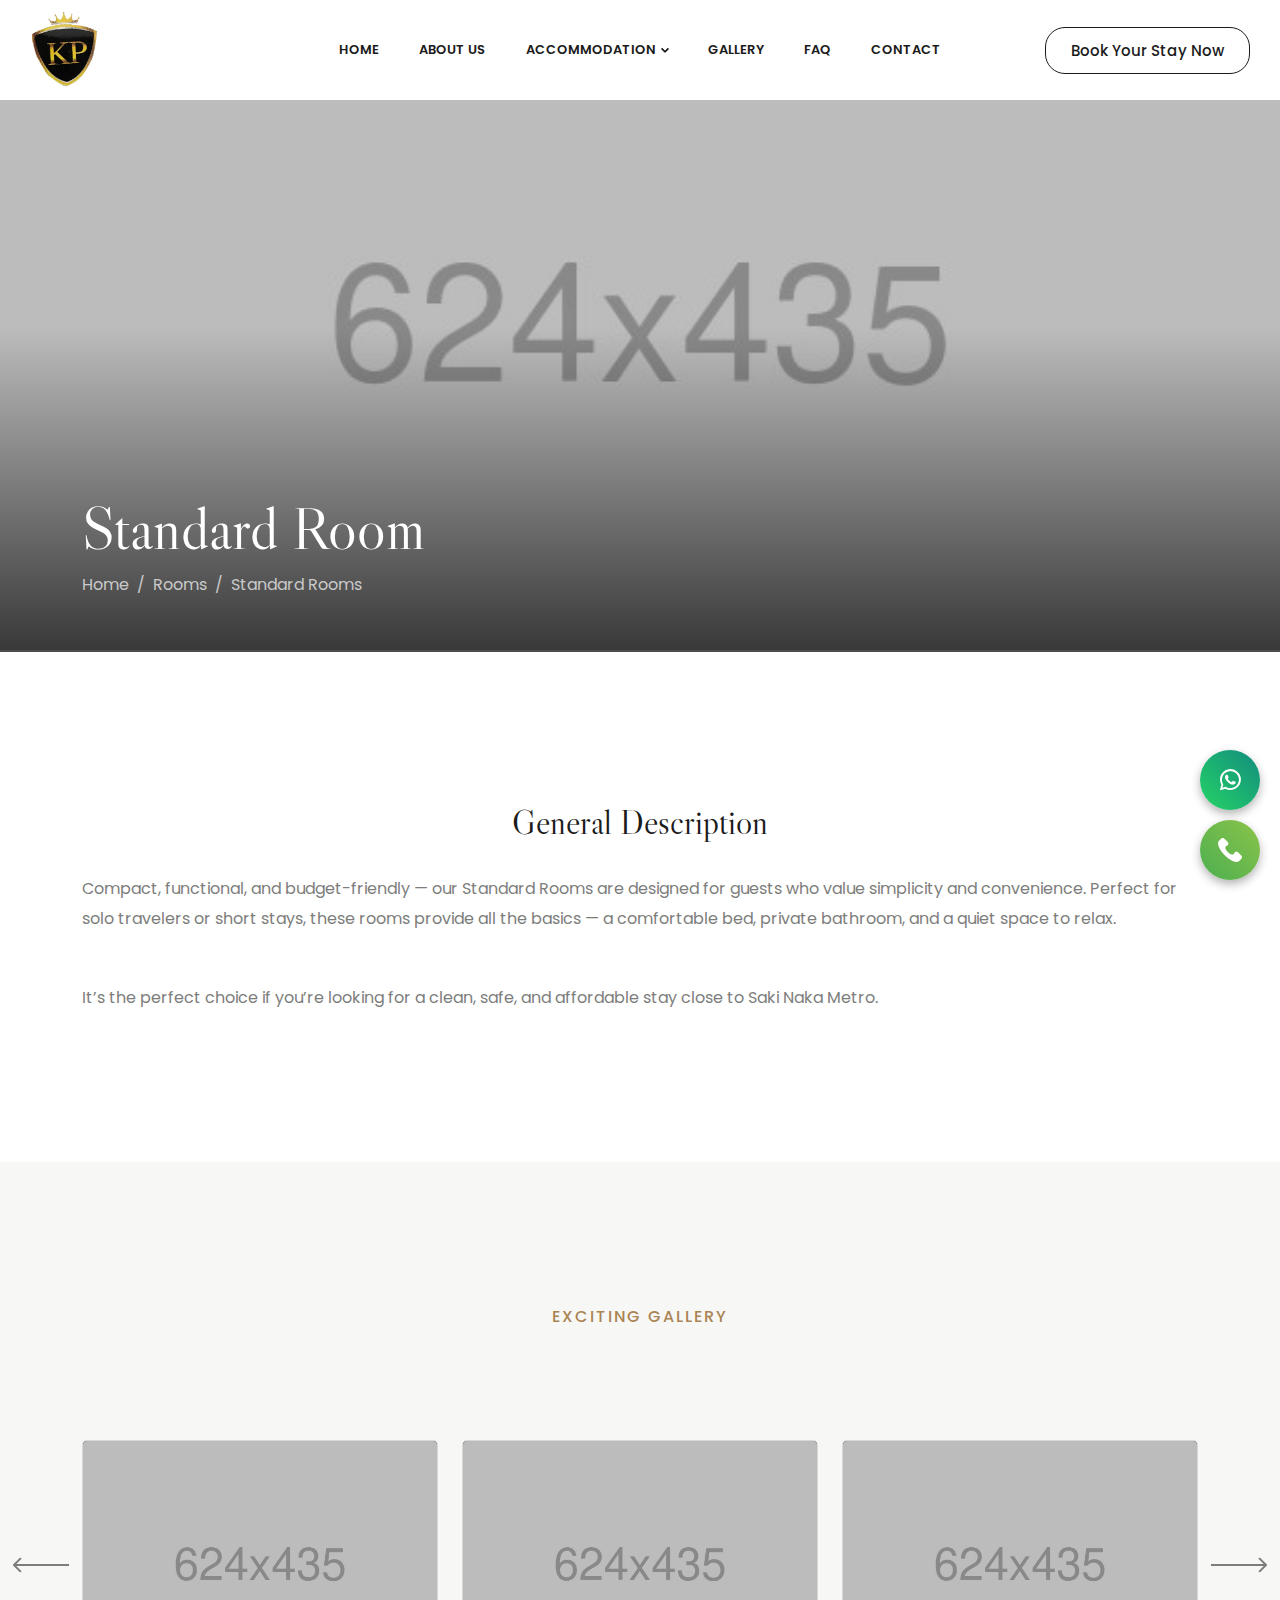
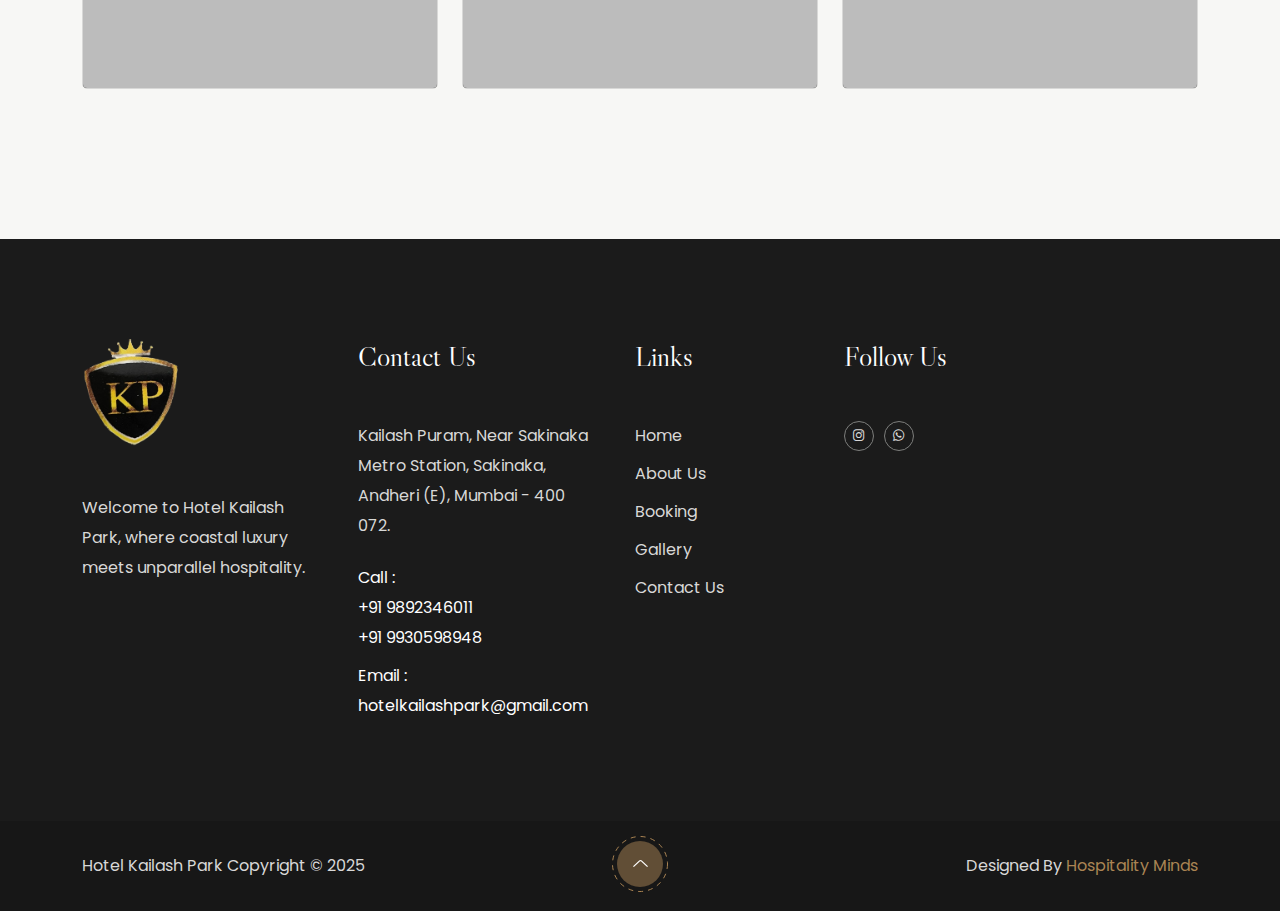
<file: standard-room.html>
<!DOCTYPE html>
<html class="no-js" lang="en">
<head>
    <!-- Meta Tags -->
    <meta charset="utf-8">
    <meta http-equiv="x-ua-compatible" content="ie=edge">
    <meta name="viewport" content="width=device-width, initial-scale=1">
    <meta name="author" content="Laralink">
    <!-- Favicon Icon -->
    
    <!-- Site Title -->
    <title>Hotel Kailash Park</title>
    <meta name="description" content="">
    <meta name="keywords" content="">
    <link rel="canonical" href="" />
    <!-- Stylesheets -->
    <link rel="stylesheet" href="assets/css/bootstrap.min.css">
    <link rel="stylesheet" href="assets/css/fontawesome.min.css">
    <link rel="stylesheet" href="assets/css/animate.css">
    <link rel="stylesheet" href="assets/css/slick.min.css">
    <link rel="stylesheet" href="assets/css/swiper.min.css">
    <link rel="stylesheet" href="assets/css/daterangepicker.css">
    <link rel="stylesheet" href="assets/css/lightgallery.min.css">
    <link rel="stylesheet" href="assets/css/style.css">
    <link rel="stylesheet" href="assets/css/custom.css">
  </head>
  <body>
   
    <header class="cs_site_header cs_style_1 cs_primary_color cs_sticky_header">
    <div class="cs_main_header">
      <div class="container-fluid">
        <div class="cs_main_header_in">
          <div class="cs_main_header_left">
            <a class="cs_site_branding" href="index.html">
              <img src="logo-trnas.png" alt="Logo">
            </a>
          </div>
          <div class="cs_main_header_center">
            <div class="cs_nav cs_fs_13 cs_semibold">
              <ul class="cs_nav_list">
                <li class=""><a href="index.html">Home</a></li>
                <li><a href="about.html">About Us</a></li>
                <li class="menu-item-has-children">
                  <a href="#">Accommodation</a>
                  <ul>
                    <li><a href="deluxe-room.html">Deluxe Room</a></li>
                    <li><a href="standard-room.html">Standard Room</a></li>
                  </ul>
                </li>
                <li><a href="gallery.html">Gallery</a></li>
                <!--<li><a href="blog.html">Blog</a></li>-->
                <li><a href="faq.html">FAQ</a></li>
                <li><a href="contact.html">Contact</a></li>
              </ul>
            </div>
          </div>
          <div class="cs_main_header_right">
            <a href="#" class="cs_btn cs_style_2 cs_medium cs_radius_20 cs_fs_15">
              Book Your Stay Now
            </a>
          </div>
        </div>
      </div>
    </div>
  </header>
    <!-- End Header Section -->

    <!-- Start Page Heading Section -->
    <section class="cs_page_heading_2 cs_primary_bg cs_bg_filed" data-src="assets/img/room_5.jpeg">
      <div class="container">
        <div class="cs_page_heading_in">
          <div class="">
            <h1 class="cs_white_color mb-0 cs_fs_67">Standard Room</h1>
            <ol class="breadcrumb">
              <li class="breadcrumb-item"><a href="index.html">Home</a></li>
              <li class="breadcrumb-item"><a href="#">Rooms</a></li>
              <li class="breadcrumb-item active">Standard Rooms</li>
            </ol>
          </div>
          
        </div>
      </div>
    </section>
    <!-- End Page Heading Section -->

    <!-- Start Room Details Section -->
    <section>
      <div class="cs_height_150 cs_height_lg_80"></div>
      <div class="container">
        <div class="row cs_gap_y_40">
          <div class="col-lg-12">
            <div class="cs_room_details">
              <h3 class="cs_fs_38 cs_mb_29 cs_mb_lg_20 text-center">General Description</h3>
              <p class="cs_mb_49 cs_mb_lg_30">Compact, functional, and budget-friendly — our Standard Rooms are designed for guests
                who value simplicity and convenience.
                Perfect for solo travelers or short stays, these rooms provide all the basics — a comfortable bed, private bathroom,
                and a quiet space to relax.</p>
              <p class="cs_mb_49 cs_mb_lg_30">It’s the perfect choice if you’re looking for a clean, safe, and affordable stay close to Saki Naka Metro.</p>
            </div>
          </div>
        </div>
      </div>
      <div class="cs_height_100 cs_height_lg_70"></div>
    </section>
    <!-- End Room Details Section -->



    <!-- Start Related Rooms Section -->
    <section class="cs_gray_bg">
      <div class="cs_height_140 cs_height_lg_70"></div>
      <div class="container">
        <div class="cs_section_heading cs_style_1 text-center">
          <p class="cs_section_subtitle cs_medium cs_letter_spacing_1 cs_mb_28 cs_mb_lg_15 text-uppercase cs_accent_color">EXCITING GALLERY</p>
        </div>
        <div class="cs_height_80 cs_height_lg_50"></div>
      </div>
      <div class="cs_slider cs_style_1 cs_slider_gap_24 cs_hover_show_arrows">
        <div class="container">
          <div class="cs_slider_container" data-autoplay="1" data-loop="1" data-speed="600" data-center="0" data-variable-width="0" data-slides-per-view="responsive" data-xs-slides="1" data-sm-slides="3" data-md-slides="3" data-lg-slides="3" data-add-slides="3">
            <div class="cs_slider_wrapper">
              <div class="cs_slide">
                <div class="cs_card cs_style_7 cs_radius_5 overflow-hidden">
                  <a href="#" class="cs_card_thumb d-block overflow-hidden position-relative cs_primary_bg">
                    <img src="assets/img/room_5.jpeg" alt="Room">
                  </a>
                </div>
              </div>
              <div class="cs_slide">
                <div class="cs_card cs_style_7 cs_radius_5 overflow-hidden">
                  <a href="#" class="cs_card_thumb d-block overflow-hidden position-relative cs_primary_bg">
                    <img src="assets/img/room_5.jpeg" alt="Room">
                  </a>
                </div>
              </div>
              <div class="cs_slide">
                <div class="cs_card cs_style_7 cs_radius_5 overflow-hidden">
                  <a href="#" class="cs_card_thumb d-block overflow-hidden position-relative cs_primary_bg">
                    <img src="assets/img/room_5.jpeg" alt="Room">
                  </a>
                </div>
              </div>
              <div class="cs_slide">
                <div class="cs_card cs_style_7 cs_radius_5 overflow-hidden">
                  <a href="#" class="cs_card_thumb d-block overflow-hidden position-relative cs_primary_bg">
                    <img src="assets/img/room_5.jpeg" alt="Room">
                  </a>
                </div>
              </div>
              
            </div>
          </div>
          <div class="cs_pagination cs_style_1 cs_mobile_show"></div>
        </div>
        <div class="cs_slider_arrows cs_style_2 cs_mobile_hide">
          <div class="cs_left_arrow slick-arrow">
            <svg width="56" height="16" viewBox="0 0 56 16" fill="none" xmlns="http://www.w3.org/2000/svg">
              <path d="M0.292893 7.29289C-0.0976311 7.68342 -0.0976311 8.31658 0.292893 8.70711L6.65685 15.0711C7.04738 15.4616 7.68054 15.4616 8.07107 15.0711C8.46159 14.6805 8.46159 14.0474 8.07107 13.6569L2.41421 8L8.07107 2.34315C8.46159 1.95262 8.46159 1.31946 8.07107 0.928932C7.68054 0.538408 7.04738 0.538408 6.65685 0.928932L0.292893 7.29289ZM56 7L1 7V9L56 9V7Z" fill="currentColor"/>
            </svg>                                             
          </div>
          <div class="cs_right_arrow slick-arrow">
            <svg width="56" height="16" viewBox="0 0 56 16" fill="none" xmlns="http://www.w3.org/2000/svg">
              <path d="M55.7071 8.70711C56.0976 8.31659 56.0976 7.68342 55.7071 7.2929L49.3431 0.928937C48.9526 0.538412 48.3195 0.538412 47.9289 0.928936C47.5384 1.31946 47.5384 1.95263 47.9289 2.34315L53.5858 8L47.9289 13.6569C47.5384 14.0474 47.5384 14.6805 47.9289 15.0711C48.3195 15.4616 48.9526 15.4616 49.3431 15.0711L55.7071 8.70711ZM-8.74228e-08 9L55 9L55 7L8.74228e-08 7L-8.74228e-08 9Z" fill="currentColor"/>
            </svg>                                              
          </div>
        </div>
      </div>
      <div class="cs_height_150 cs_height_lg_80"></div>
    </section>
    <!-- End Related Rooms Section -->

    
    <!-- Floating Section -->
      <!-- Floating Button Container -->
      <div class="floating-btn-container">
        <a href="https://wa.me/+919930598948">
          <button class="floating-btn whatsapp-btn">
            <i class="fa-brands fa-whatsapp"></i>
              <span>WhatsApp</span>
          </button>
        </a>
        
        <a href="tel:+919892346011">
          <button class="floating-btn call-btn">
            <img src="assets/images/icon/phone-call.png"/>
              <span>Call</span>
          </button>
        </a>
      
      </div>
      <!-- End Floating Section -->
    
    <!-- Start Footer -->
  <footer class="cs_footer cs_primary_bg cs_ternary_color">
      <div class="cs_footer_main">
        <div class="container">
          <div class="cs_footer_grid_4">
            <div class="cs_footer_grid_item">
              <div class="cs_footer_item">
                <div class="cs_text_widget">
                  <img src="logo-trnas.png" alt="Logo">
                  <p>Welcome to Hotel Kailash Park, where coastal luxury meets unparallel  hospitality.</p>
                </div>
              </div>
            </div>
            <div class="cs_footer_grid_item">
              <div class="cs_footer_item">
                <h2 class="cs_widget_title cs_fs_28 cs_white_color">Contact Us</h2>
                <ul class="cs_menu_widget cs_mp0">
                  <li>
                    <p class="cs_mb_22"><a href="#">Kailash Puram, Near Sakinaka Metro Station, Sakinaka, Andheri (E), Mumbai - 400 072.</a></p>
                  </li>
                  <li class="cs_white_color">Call :<br> <a href="tel:+919892346011">+91 9892346011</a> <br> <a href="tel:+919930598948">+91 9930598948</a></li>
                  <li class="cs_white_color">Email : <a href="mailto:hotelkailashpark@gmail.com">hotelkailashpark@gmail.com</a></li>
                </ul>
              </div>
            </div>
            <div class="cs_footer_grid_item">
              <div class="cs_footer_item">
                <h2 class="cs_widget_title cs_fs_28 cs_white_color">Links</h2>
                <ul class="cs_menu_widget cs_mp0">
                  <li><a href="index.html">Home</a></li>
                  <li><a href="about.html">About Us</a></li>
                  <li><a href="#">Booking</a></li>
                 <li><a href="gallery.html">Gallery</a></li>
                  <li><a href="contact.html">Contact Us</a></li>
                  <!--<li><a href="blog.html">Blog</a></li>-->
                </ul>
              </div>
            </div>
            <div class="cs_footer_grid_item">
              <div class="cs_footer_item">
                <h2 class="cs_widget_title cs_fs_28 cs_white_color">Follow Us</h2>
                <div class="cs_newsletter cs_style_1 cs_color_1">
                  <div class="cs_social_btns cs_style_1">
                     <a href="#" class="cs_center">
                      <i class="fa-brands fa-instagram"></i>
                    </a>
                     <a href="#" class="cs_center">
                      <i class="fa-brands fa-whatsapp"></i>
                    </a>
                  </div>
                </div>
              </div>
            </div>
          </div>
        </div>
      </div>
      <div class="cs_bottom_footer_wrap">
        <div class="container">
          <div class="cs_bottom_footer position-relative">
            <div class="cs_copyright">Hotel Kailash Park Copyright ©  <span class="cs_copyright_year">2025</span></div>
            <span class="cs_scrollup cs_type_1 cs_center">              
              <svg width="15" height="7" viewBox="0 0 15 7" fill="none" xmlns="http://www.w3.org/2000/svg">
                <path d="M15 6.18793L14.1169 7L7.93687 1.31723C7.81958 1.20941 7.66053 1.14885 7.49468 1.14885C7.32884 1.14885 7.16978 1.20941 7.0525 1.31723L0.884376 6.99022L0 6.177L6.16812 0.505163C6.51998 0.181708 6.99715 0 7.49468 0C7.99222 0 8.46938 0.181708 8.82125 0.505163L15 6.18793Z" fill="white"/>
              </svg>  
              <span class="cs_scrollup_bg_dotted cs_accent_color">
                <svg width="56" height="56" viewBox="0 0 56 56" fill="none" xmlns="http://www.w3.org/2000/svg">
                  <circle cx="28" cy="28" r="27.5" stroke="currentColor" stroke-dasharray="5 5"/>
                </svg>  
              </span>              
            </span>
            <div class="cs_bottom_footer_right">
              <ul class="cs_footer_links cs_mp_0">
                <div class="cs_copyright">  Designed By <a href="https://hospitalityminds.com/">Hospitality Minds</a></div>

              </ul>
            </div>
          </div>
        </div>
      </div>
    </footer>
    <!-- End Footer -->

    <!-- Script -->
    <script src="assets/js/jquery-3.6.0.min.js"></script>
    <script src="assets/js/wow.min.js"></script>
    <script src="assets/js/jquery.slick.min.js"></script>
    <script src="assets/js/swiper.min.js"></script>
    <script src="assets/js/moment.min.js"></script>
    <script src="assets/js/daterangepicker.min.js"></script>
    <script src="assets/js/lightgallery.min.js"></script>
    <script src="assets/js/YTPlayer.min.js"></script>
    <script src="assets/js/main.js"></script>
  </body>
 </html>
</file>
<file: assets/css/daterangepicker.css>
.daterangepicker {
  position: absolute;
  color: inherit;
  background-color: #fff;
  border-radius: 4px;
  border: 1px solid #ddd;
  width: 278px;
  max-width: none;
  padding: 0;
  margin-top: 7px;
  top: 100px;
  left: 20px;
  z-index: 3001;
  display: none;
  font-family: arial;
  font-size: 15px;
  line-height: 1em;
}

.daterangepicker:before, .daterangepicker:after {
  position: absolute;
  display: inline-block;
  border-bottom-color: rgba(0, 0, 0, 0.2);
  content: '';
}

.daterangepicker:before {
  top: -7px;
  border-right: 7px solid transparent;
  border-left: 7px solid transparent;
  border-bottom: 7px solid #ccc;
}

.daterangepicker:after {
  top: -6px;
  border-right: 6px solid transparent;
  border-bottom: 6px solid #fff;
  border-left: 6px solid transparent;
}

.daterangepicker.opensleft:before {
  right: 9px;
}

.daterangepicker.opensleft:after {
  right: 10px;
}

.daterangepicker.openscenter:before {
  left: 0;
  right: 0;
  width: 0;
  margin-left: auto;
  margin-right: auto;
}

.daterangepicker.openscenter:after {
  left: 0;
  right: 0;
  width: 0;
  margin-left: auto;
  margin-right: auto;
}

.daterangepicker.opensright:before {
  left: 9px;
}

.daterangepicker.opensright:after {
  left: 10px;
}

.daterangepicker.drop-up {
  margin-top: -7px;
}

.daterangepicker.drop-up:before {
  top: initial;
  bottom: -7px;
  border-bottom: initial;
  border-top: 7px solid #ccc;
}

.daterangepicker.drop-up:after {
  top: initial;
  bottom: -6px;
  border-bottom: initial;
  border-top: 6px solid #fff;
}

.daterangepicker.single .daterangepicker .ranges, .daterangepicker.single .drp-calendar {
  float: none;
}

.daterangepicker.single .drp-selected {
  display: none;
}

.daterangepicker.show-calendar .drp-calendar {
  display: block;
}

.daterangepicker.show-calendar .drp-buttons {
  display: block;
}

.daterangepicker.auto-apply .drp-buttons {
  display: none;
}

.daterangepicker .drp-calendar {
  display: none;
  max-width: 270px;
}

.daterangepicker .drp-calendar.left {
  padding: 8px 0 8px 8px;
}

.daterangepicker .drp-calendar.right {
  padding: 8px;
}

.daterangepicker .drp-calendar.single .calendar-table {
  border: none;
}

.daterangepicker .calendar-table .next span, .daterangepicker .calendar-table .prev span {
  color: #fff;
  border: solid black;
  border-width: 0 2px 2px 0;
  border-radius: 0;
  display: inline-block;
  padding: 3px;
}

.daterangepicker .calendar-table .next span {
  transform: rotate(-45deg);
  -webkit-transform: rotate(-45deg);
}

.daterangepicker .calendar-table .prev span {
  transform: rotate(135deg);
  -webkit-transform: rotate(135deg);
}

.daterangepicker .calendar-table th, .daterangepicker .calendar-table td {
  white-space: nowrap;
  text-align: center;
  vertical-align: middle;
  min-width: 32px;
  width: 32px;
  height: 24px;
  line-height: 24px;
  font-size: 12px;
  border-radius: 4px;
  border: 1px solid transparent;
  white-space: nowrap;
  cursor: pointer;
}

.daterangepicker .calendar-table {
  border: 1px solid #fff;
  border-radius: 4px;
  background-color: #fff;
}

.daterangepicker .calendar-table table {
  width: 100%;
  margin: 0;
  border-spacing: 0;
  border-collapse: collapse;
}

.daterangepicker td.available:hover, .daterangepicker th.available:hover {
  background-color: #eee;
  border-color: transparent;
  color: inherit;
}

.daterangepicker td.week, .daterangepicker th.week {
  font-size: 80%;
  color: #ccc;
}

.daterangepicker td.off, .daterangepicker td.off.in-range, .daterangepicker td.off.start-date, .daterangepicker td.off.end-date {
  background-color: #fff;
  border-color: transparent;
  color: #999;
}

.daterangepicker td.in-range {
  background-color: #ebf4f8;
  border-color: transparent;
  color: #000;
  border-radius: 0;
}

.daterangepicker td.start-date {
  border-radius: 4px 0 0 4px;
}

.daterangepicker td.end-date {
  border-radius: 0 4px 4px 0;
}

.daterangepicker td.start-date.end-date {
  border-radius: 4px;
}

.daterangepicker td.active, .daterangepicker td.active:hover {
  background-color: #357ebd;
  border-color: transparent;
  color: #fff;
}

.daterangepicker th.month {
  width: auto;
}

.daterangepicker td.disabled, .daterangepicker option.disabled {
  color: #999;
  cursor: not-allowed;
  text-decoration: line-through;
}

.daterangepicker select.monthselect, .daterangepicker select.yearselect {
  font-size: 12px;
  padding: 1px;
  height: auto;
  margin: 0;
  cursor: default;
}

.daterangepicker select.monthselect {
  margin-right: 2%;
  width: 56%;
}

.daterangepicker select.yearselect {
  width: 40%;
}

.daterangepicker select.hourselect, .daterangepicker select.minuteselect, .daterangepicker select.secondselect, .daterangepicker select.ampmselect {
  width: 50px;
  margin: 0 auto;
  background: #eee;
  border: 1px solid #eee;
  padding: 2px;
  outline: 0;
  font-size: 12px;
}

.daterangepicker .calendar-time {
  text-align: center;
  margin: 4px auto 0 auto;
  line-height: 30px;
  position: relative;
}

.daterangepicker .calendar-time select.disabled {
  color: #ccc;
  cursor: not-allowed;
}

.daterangepicker .drp-buttons {
  clear: both;
  text-align: right;
  padding: 8px;
  border-top: 1px solid #ddd;
  display: none;
  line-height: 12px;
  vertical-align: middle;
}

.daterangepicker .drp-selected {
  display: inline-block;
  font-size: 12px;
  padding-right: 8px;
}

.daterangepicker .drp-buttons .btn {
  margin-left: 8px;
  font-size: 12px;
  font-weight: bold;
  padding: 4px 8px;
}

.daterangepicker.show-ranges.single.rtl .drp-calendar.left {
  border-right: 1px solid #ddd;
}

.daterangepicker.show-ranges.single.ltr .drp-calendar.left {
  border-left: 1px solid #ddd;
}

.daterangepicker.show-ranges.rtl .drp-calendar.right {
  border-right: 1px solid #ddd;
}

.daterangepicker.show-ranges.ltr .drp-calendar.left {
  border-left: 1px solid #ddd;
}

.daterangepicker .ranges {
  float: none;
  text-align: left;
  margin: 0;
}

.daterangepicker.show-calendar .ranges {
  margin-top: 8px;
}

.daterangepicker .ranges ul {
  list-style: none;
  margin: 0 auto;
  padding: 0;
  width: 100%;
}

.daterangepicker .ranges li {
  font-size: 12px;
  padding: 8px 12px;
  cursor: pointer;
}

.daterangepicker .ranges li:hover {
  background-color: #eee;
}

.daterangepicker .ranges li.active {
  background-color: #08c;
  color: #fff;
}

/*  Larger Screen Styling */
@media (min-width: 564px) {
  .daterangepicker {
    width: auto;
  }

  .daterangepicker .ranges ul {
    width: 140px;
  }

  .daterangepicker.single .ranges ul {
    width: 100%;
  }

  .daterangepicker.single .drp-calendar.left {
    clear: none;
  }

  .daterangepicker.single .ranges, .daterangepicker.single .drp-calendar {
    float: left;
  }

  .daterangepicker {
    direction: ltr;
    text-align: left;
  }

  .daterangepicker .drp-calendar.left {
    clear: left;
    margin-right: 0;
  }

  .daterangepicker .drp-calendar.left .calendar-table {
    border-right: none;
    border-top-right-radius: 0;
    border-bottom-right-radius: 0;
  }

  .daterangepicker .drp-calendar.right {
    margin-left: 0;
  }

  .daterangepicker .drp-calendar.right .calendar-table {
    border-left: none;
    border-top-left-radius: 0;
    border-bottom-left-radius: 0;
  }

  .daterangepicker .drp-calendar.left .calendar-table {
    padding-right: 8px;
  }

  .daterangepicker .ranges, .daterangepicker .drp-calendar {
    float: left;
  }
}

@media (min-width: 730px) {
  .daterangepicker .ranges {
    width: auto;
  }

  .daterangepicker .ranges {
    float: left;
  }

  .daterangepicker.rtl .ranges {
    float: right;
  }

  .daterangepicker .drp-calendar.left {
    clear: none !important;
  }
}
</file>
<file: assets/css/style.css>
@charset "UTF-8";
/*--------------------------------------------------------------
## All Color Variable
----------------------------------------------------------------*/
@import url("https://fonts.googleapis.com/css2?family=Libre+Caslon+Display&family=Poppins:wght@300;400;500;600;700&display=swap");
:root {
  --web-wash: #fff;
  --primary: #1b1b1b;
  --secondary: #7d7e7c;
  --ternary: #d8d8d7;
  --gray: #f7f7f5;
  --border: #eaeaea;
  --accent: #aa8453;
  --primary-font: "Libre Caslon Display", serif;
  --secondary-font: "Poppins", sans-serif;
}

.cs_dark {
  --web-wash: #1b1b1b;
  --primary: #fff;
  --secondary: #d8d8d7;
  --gray: #181818;
  --border: #3c3c3c;
}

/*--------------------------------------------------------------
## All Font Variable
----------------------------------------------------------------*/
/*--------------------------------------------------------------
>> TABLE OF CONTENTS:
----------------------------------------------------------------
1. Typography
2. Preloader
3. Spacing
4. General
5. Slider
6. Video Modal
7. Header
8. Footer
9. Sidebar
10. Hero
11. Iconbox
12. About
13. Testimonial
14. Team
15. Card
16. Image Layer
17. Newsletter
18. Feature Box
19. Custom Slider
20. Posts
21. Dark Style
--------------------------------------------------------------*/
/*--------------------------------------------------------------
1. Typography
----------------------------------------------------------------*/
body,
html {
  color: var(--secondary);
  font-family: var(--secondary-font);
  font-size: 16px;
  line-height: 1.875em;
  font-weight: 400;
  overflow-x: clip;
  background-color: var(--web-wash);
}

h1,
h2,
h3,
h4,
h5,
h6 {
  clear: both;
  color: var(--primary);
  padding: 0;
  margin: 0 0 20px 0;
  font-weight: 400;
  line-height: 1.2em;
  font-family: var(--primary-font);
}

.cs_primary_font {
  font-family: var(--primary-font);
}

.cs_secondary_font {
  font-family: var(--secondary-font);
}

h1 {
  font-size: 56px;
}

h2 {
  font-size: 42px;
}

h3 {
  font-size: 30px;
}

h4 {
  font-size: 24px;
}

h5 {
  font-size: 18px;
}

h6 {
  font-size: 16px;
}

p {
  margin-bottom: 15px;
}

ul {
  margin: 0 0 25px 0;
  padding-left: 20px;
  list-style: square outside none;
}

ol {
  padding-left: 20px;
  margin-bottom: 25px;
}

dfn,
cite,
em,
i {
  font-style: italic;
}

blockquote {
  margin: 0 15px;
  font-style: italic;
  font-size: 20px;
  line-height: 1.6em;
  margin: 0;
}

address {
  margin: 0 0 15px;
}

img {
  border: 0;
  max-width: 100%;
  height: auto;
}

a {
  color: inherit;
  text-decoration: none;
  -webkit-transition: all 0.3s ease;
  transition: all 0.3s ease;
}

button {
  color: inherit;
  -webkit-transition: all 0.3s ease;
  transition: all 0.3s ease;
  cursor: pointer;
}

a:hover {
  text-decoration: none;
  color: var(--accent);
}

table {
  width: 100%;
  margin-bottom: 25px;
}
table th {
  font-weight: 600;
  color: var(--secondary);
}
table td,
table th {
  border-top: 1px solid var(--border);
  padding: 11px 10px;
}

dl {
  margin-bottom: 25px;
}
dl dt {
  font-weight: 600;
}

b,
strong {
  font-weight: bold;
}

pre {
  color: var(--secondary);
  border: 1px solid var(--border);
  font-size: 18px;
  padding: 25px;
  border-radius: 5px;
}

kbd {
  font-size: 100%;
  background-color: var(--secondary);
  border-radius: 5px;
}

input,
textarea {
  color: var(--primary);
  -webkit-transition: all 0.4s ease;
  transition: all 0.4s ease;
}

label {
  margin-bottom: 8px;
}

/*--------------------------------------------------------------
  2. Preloader
----------------------------------------------------------------*/
.cs_preloader {
  position: fixed;
  display: -webkit-box;
  display: -ms-flexbox;
  display: flex;
  -webkit-box-align: center;
      -ms-flex-align: center;
          align-items: center;
  -webkit-box-pack: center;
      -ms-flex-pack: center;
          justify-content: center;
  z-index: 99999;
  top: 0;
  width: 100%;
  height: 100vh;
  font-size: 80px;
  background-color: var(--web-wash);
}

.cs_preloader_in {
  width: 130px;
  height: 130px;
  position: relative;
  display: -webkit-box;
  display: -ms-flexbox;
  display: flex;
  -webkit-box-align: center;
      -ms-flex-align: center;
          align-items: center;
  -webkit-box-pack: center;
      -ms-flex-pack: center;
          justify-content: center;
  text-align: center;
  padding: 30px;
  border-radius: 50%;
}
.cs_preloader_in:after, .cs_preloader_in:before {
  content: "";
  border-width: 3px;
  border-style: solid;
  border-radius: 50%;
  position: absolute;
  width: 100%;
  height: 100%;
  left: 50%;
  top: 50%;
  margin-left: -65px;
  margin-top: -65px;
}
.cs_preloader_in:after {
  border-color: transparent;
  border-top-color: var(--accent);
  -webkit-animation: spin 1s ease-in-out infinite;
          animation: spin 1s ease-in-out infinite;
  z-index: 2;
}
.cs_preloader_in:before {
  border-color: var(--accent);
  opacity: 0.2;
}

@-webkit-keyframes spin {
  0% {
    -webkit-transform: rotate(0deg);
            transform: rotate(0deg);
  }
  100% {
    -webkit-transform: rotate(360deg);
            transform: rotate(360deg);
  }
}

@keyframes spin {
  0% {
    -webkit-transform: rotate(0deg);
            transform: rotate(0deg);
  }
  100% {
    -webkit-transform: rotate(360deg);
            transform: rotate(360deg);
  }
}
/*--------------------------------------------------------------
  3. Spacing
----------------------------------------------------------------*/
@media screen and (min-width: 992px) {
  .cs_height_1 {
    height: 1px;
  }
  .cs_height_2 {
    height: 2px;
  }
  .cs_height_3 {
    height: 3px;
  }
  .cs_height_4 {
    height: 4px;
  }
  .cs_height_5 {
    height: 5px;
  }
  .cs_height_6 {
    height: 6px;
  }
  .cs_height_7 {
    height: 7px;
  }
  .cs_height_8 {
    height: 8px;
  }
  .cs_height_9 {
    height: 9px;
  }
  .cs_height_10 {
    height: 10px;
  }
  .cs_height_11 {
    height: 11px;
  }
  .cs_height_12 {
    height: 12px;
  }
  .cs_height_13 {
    height: 13px;
  }
  .cs_height_14 {
    height: 14px;
  }
  .cs_height_15 {
    height: 15px;
  }
  .cs_height_16 {
    height: 16px;
  }
  .cs_height_17 {
    height: 17px;
  }
  .cs_height_18 {
    height: 18px;
  }
  .cs_height_19 {
    height: 19px;
  }
  .cs_height_20 {
    height: 20px;
  }
  .cs_height_21 {
    height: 21px;
  }
  .cs_height_22 {
    height: 22px;
  }
  .cs_height_23 {
    height: 23px;
  }
  .cs_height_24 {
    height: 24px;
  }
  .cs_height_25 {
    height: 25px;
  }
  .cs_height_26 {
    height: 26px;
  }
  .cs_height_27 {
    height: 27px;
  }
  .cs_height_28 {
    height: 28px;
  }
  .cs_height_29 {
    height: 29px;
  }
  .cs_height_30 {
    height: 30px;
  }
  .cs_height_31 {
    height: 31px;
  }
  .cs_height_32 {
    height: 32px;
  }
  .cs_height_33 {
    height: 33px;
  }
  .cs_height_34 {
    height: 34px;
  }
  .cs_height_35 {
    height: 35px;
  }
  .cs_height_36 {
    height: 36px;
  }
  .cs_height_37 {
    height: 37px;
  }
  .cs_height_38 {
    height: 38px;
  }
  .cs_height_39 {
    height: 39px;
  }
  .cs_height_40 {
    height: 40px;
  }
  .cs_height_41 {
    height: 41px;
  }
  .cs_height_42 {
    height: 42px;
  }
  .cs_height_43 {
    height: 43px;
  }
  .cs_height_44 {
    height: 44px;
  }
  .cs_height_45 {
    height: 45px;
  }
  .cs_height_46 {
    height: 46px;
  }
  .cs_height_47 {
    height: 47px;
  }
  .cs_height_48 {
    height: 48px;
  }
  .cs_height_49 {
    height: 49px;
  }
  .cs_height_50 {
    height: 50px;
  }
  .cs_height_51 {
    height: 51px;
  }
  .cs_height_52 {
    height: 52px;
  }
  .cs_height_53 {
    height: 53px;
  }
  .cs_height_54 {
    height: 54px;
  }
  .cs_height_55 {
    height: 55px;
  }
  .cs_height_56 {
    height: 56px;
  }
  .cs_height_57 {
    height: 57px;
  }
  .cs_height_58 {
    height: 58px;
  }
  .cs_height_59 {
    height: 59px;
  }
  .cs_height_60 {
    height: 60px;
  }
  .cs_height_61 {
    height: 61px;
  }
  .cs_height_62 {
    height: 62px;
  }
  .cs_height_63 {
    height: 63px;
  }
  .cs_height_64 {
    height: 64px;
  }
  .cs_height_65 {
    height: 65px;
  }
  .cs_height_66 {
    height: 66px;
  }
  .cs_height_67 {
    height: 67px;
  }
  .cs_height_68 {
    height: 68px;
  }
  .cs_height_69 {
    height: 69px;
  }
  .cs_height_70 {
    height: 70px;
  }
  .cs_height_71 {
    height: 71px;
  }
  .cs_height_72 {
    height: 72px;
  }
  .cs_height_73 {
    height: 73px;
  }
  .cs_height_74 {
    height: 74px;
  }
  .cs_height_75 {
    height: 75px;
  }
  .cs_height_76 {
    height: 76px;
  }
  .cs_height_77 {
    height: 77px;
  }
  .cs_height_78 {
    height: 78px;
  }
  .cs_height_79 {
    height: 79px;
  }
  .cs_height_80 {
    height: 80px;
  }
  .cs_height_81 {
    height: 81px;
  }
  .cs_height_82 {
    height: 82px;
  }
  .cs_height_83 {
    height: 83px;
  }
  .cs_height_84 {
    height: 84px;
  }
  .cs_height_85 {
    height: 85px;
  }
  .cs_height_86 {
    height: 86px;
  }
  .cs_height_87 {
    height: 87px;
  }
  .cs_height_88 {
    height: 88px;
  }
  .cs_height_89 {
    height: 89px;
  }
  .cs_height_90 {
    height: 90px;
  }
  .cs_height_91 {
    height: 91px;
  }
  .cs_height_92 {
    height: 92px;
  }
  .cs_height_93 {
    height: 93px;
  }
  .cs_height_94 {
    height: 94px;
  }
  .cs_height_95 {
    height: 95px;
  }
  .cs_height_96 {
    height: 96px;
  }
  .cs_height_97 {
    height: 97px;
  }
  .cs_height_98 {
    height: 98px;
  }
  .cs_height_99 {
    height: 99px;
  }
  .cs_height_100 {
    height: 100px;
  }
  .cs_height_101 {
    height: 101px;
  }
  .cs_height_102 {
    height: 102px;
  }
  .cs_height_103 {
    height: 103px;
  }
  .cs_height_104 {
    height: 104px;
  }
  .cs_height_105 {
    height: 105px;
  }
  .cs_height_106 {
    height: 106px;
  }
  .cs_height_107 {
    height: 107px;
  }
  .cs_height_108 {
    height: 108px;
  }
  .cs_height_109 {
    height: 109px;
  }
  .cs_height_110 {
    height: 110px;
  }
  .cs_height_111 {
    height: 111px;
  }
  .cs_height_112 {
    height: 112px;
  }
  .cs_height_113 {
    height: 113px;
  }
  .cs_height_114 {
    height: 114px;
  }
  .cs_height_115 {
    height: 115px;
  }
  .cs_height_116 {
    height: 116px;
  }
  .cs_height_117 {
    height: 117px;
  }
  .cs_height_118 {
    height: 118px;
  }
  .cs_height_119 {
    height: 119px;
  }
  .cs_height_120 {
    height: 120px;
  }
  .cs_height_121 {
    height: 121px;
  }
  .cs_height_122 {
    height: 122px;
  }
  .cs_height_123 {
    height: 123px;
  }
  .cs_height_124 {
    height: 124px;
  }
  .cs_height_125 {
    height: 125px;
  }
  .cs_height_126 {
    height: 126px;
  }
  .cs_height_127 {
    height: 127px;
  }
  .cs_height_128 {
    height: 128px;
  }
  .cs_height_129 {
    height: 129px;
  }
  .cs_height_130 {
    height: 130px;
  }
  .cs_height_131 {
    height: 131px;
  }
  .cs_height_132 {
    height: 132px;
  }
  .cs_height_133 {
    height: 133px;
  }
  .cs_height_134 {
    height: 134px;
  }
  .cs_height_135 {
    height: 135px;
  }
  .cs_height_136 {
    height: 136px;
  }
  .cs_height_137 {
    height: 137px;
  }
  .cs_height_138 {
    height: 138px;
  }
  .cs_height_139 {
    height: 139px;
  }
  .cs_height_140 {
    height: 140px;
  }
  .cs_height_141 {
    height: 141px;
  }
  .cs_height_142 {
    height: 142px;
  }
  .cs_height_143 {
    height: 143px;
  }
  .cs_height_144 {
    height: 144px;
  }
  .cs_height_145 {
    height: 145px;
  }
  .cs_height_146 {
    height: 146px;
  }
  .cs_height_147 {
    height: 147px;
  }
  .cs_height_148 {
    height: 148px;
  }
  .cs_height_149 {
    height: 149px;
  }
  .cs_height_150 {
    height: 150px;
  }
  .cs_height_151 {
    height: 151px;
  }
  .cs_height_152 {
    height: 152px;
  }
  .cs_height_153 {
    height: 153px;
  }
  .cs_height_154 {
    height: 154px;
  }
  .cs_height_155 {
    height: 155px;
  }
  .cs_height_156 {
    height: 156px;
  }
  .cs_height_157 {
    height: 157px;
  }
  .cs_height_158 {
    height: 158px;
  }
  .cs_height_159 {
    height: 159px;
  }
  .cs_height_160 {
    height: 160px;
  }
  .cs_height_165 {
    height: 165px;
  }
  .cs_height_170 {
    height: 170px;
  }
  .cs_height_175 {
    height: 175px;
  }
  .cs_height_180 {
    height: 180px;
  }
  .cs_height_185 {
    height: 185px;
  }
  .cs_height_190 {
    height: 190px;
  }
  .cs_height_195 {
    height: 195px;
  }
  .cs_height_200 {
    height: 200px;
  }
  .cs_height_205 {
    height: 205px;
  }
  .cs_height_210 {
    height: 210px;
  }
  .cs_height_215 {
    height: 215px;
  }
  .cs_height_220 {
    height: 220px;
  }
  .cs_height_225 {
    height: 225px;
  }
  .cs_height_230 {
    height: 230px;
  }
  .cs_height_235 {
    height: 235px;
  }
  .cs_height_240 {
    height: 240px;
  }
  .cs_height_245 {
    height: 245px;
  }
  .cs_height_250 {
    height: 250px;
  }
}
@media screen and (max-width: 991px) {
  .cs_height_lg_1 {
    height: 1px;
  }
  .cs_height_lg_2 {
    height: 2px;
  }
  .cs_height_lg_3 {
    height: 3px;
  }
  .cs_height_lg_4 {
    height: 4px;
  }
  .cs_height_lg_5 {
    height: 5px;
  }
  .cs_height_lg_6 {
    height: 6px;
  }
  .cs_height_lg_7 {
    height: 7px;
  }
  .cs_height_lg_8 {
    height: 8px;
  }
  .cs_height_lg_9 {
    height: 9px;
  }
  .cs_height_lg_10 {
    height: 10px;
  }
  .cs_height_lg_11 {
    height: 11px;
  }
  .cs_height_lg_12 {
    height: 12px;
  }
  .cs_height_lg_13 {
    height: 13px;
  }
  .cs_height_lg_14 {
    height: 14px;
  }
  .cs_height_lg_15 {
    height: 15px;
  }
  .cs_height_lg_16 {
    height: 16px;
  }
  .cs_height_lg_17 {
    height: 17px;
  }
  .cs_height_lg_18 {
    height: 18px;
  }
  .cs_height_lg_19 {
    height: 19px;
  }
  .cs_height_lg_20 {
    height: 20px;
  }
  .cs_height_lg_21 {
    height: 21px;
  }
  .cs_height_lg_22 {
    height: 22px;
  }
  .cs_height_lg_23 {
    height: 23px;
  }
  .cs_height_lg_24 {
    height: 24px;
  }
  .cs_height_lg_25 {
    height: 25px;
  }
  .cs_height_lg_26 {
    height: 26px;
  }
  .cs_height_lg_27 {
    height: 27px;
  }
  .cs_height_lg_28 {
    height: 28px;
  }
  .cs_height_lg_29 {
    height: 29px;
  }
  .cs_height_lg_30 {
    height: 30px;
  }
  .cs_height_lg_31 {
    height: 31px;
  }
  .cs_height_lg_32 {
    height: 32px;
  }
  .cs_height_lg_33 {
    height: 33px;
  }
  .cs_height_lg_34 {
    height: 34px;
  }
  .cs_height_lg_35 {
    height: 35px;
  }
  .cs_height_lg_36 {
    height: 36px;
  }
  .cs_height_lg_37 {
    height: 37px;
  }
  .cs_height_lg_38 {
    height: 38px;
  }
  .cs_height_lg_39 {
    height: 39px;
  }
  .cs_height_lg_40 {
    height: 40px;
  }
  .cs_height_lg_41 {
    height: 41px;
  }
  .cs_height_lg_42 {
    height: 42px;
  }
  .cs_height_lg_43 {
    height: 43px;
  }
  .cs_height_lg_44 {
    height: 44px;
  }
  .cs_height_lg_45 {
    height: 45px;
  }
  .cs_height_lg_46 {
    height: 46px;
  }
  .cs_height_lg_47 {
    height: 47px;
  }
  .cs_height_lg_48 {
    height: 48px;
  }
  .cs_height_lg_49 {
    height: 49px;
  }
  .cs_height_lg_50 {
    height: 50px;
  }
  .cs_height_lg_51 {
    height: 51px;
  }
  .cs_height_lg_52 {
    height: 52px;
  }
  .cs_height_lg_53 {
    height: 53px;
  }
  .cs_height_lg_54 {
    height: 54px;
  }
  .cs_height_lg_55 {
    height: 55px;
  }
  .cs_height_lg_56 {
    height: 56px;
  }
  .cs_height_lg_57 {
    height: 57px;
  }
  .cs_height_lg_58 {
    height: 58px;
  }
  .cs_height_lg_59 {
    height: 59px;
  }
  .cs_height_lg_60 {
    height: 60px;
  }
  .cs_height_lg_61 {
    height: 61px;
  }
  .cs_height_lg_62 {
    height: 62px;
  }
  .cs_height_lg_63 {
    height: 63px;
  }
  .cs_height_lg_64 {
    height: 64px;
  }
  .cs_height_lg_65 {
    height: 65px;
  }
  .cs_height_lg_66 {
    height: 66px;
  }
  .cs_height_lg_67 {
    height: 67px;
  }
  .cs_height_lg_68 {
    height: 68px;
  }
  .cs_height_lg_69 {
    height: 69px;
  }
  .cs_height_lg_70 {
    height: 70px;
  }
  .cs_height_lg_71 {
    height: 71px;
  }
  .cs_height_lg_72 {
    height: 72px;
  }
  .cs_height_lg_73 {
    height: 73px;
  }
  .cs_height_lg_74 {
    height: 74px;
  }
  .cs_height_lg_75 {
    height: 75px;
  }
  .cs_height_lg_76 {
    height: 76px;
  }
  .cs_height_lg_77 {
    height: 77px;
  }
  .cs_height_lg_78 {
    height: 78px;
  }
  .cs_height_lg_79 {
    height: 79px;
  }
  .cs_height_lg_80 {
    height: 80px;
  }
  .cs_height_lg_81 {
    height: 81px;
  }
  .cs_height_lg_82 {
    height: 82px;
  }
  .cs_height_lg_83 {
    height: 83px;
  }
  .cs_height_lg_84 {
    height: 84px;
  }
  .cs_height_lg_85 {
    height: 85px;
  }
  .cs_height_lg_86 {
    height: 86px;
  }
  .cs_height_lg_87 {
    height: 87px;
  }
  .cs_height_lg_88 {
    height: 88px;
  }
  .cs_height_lg_89 {
    height: 89px;
  }
  .cs_height_lg_90 {
    height: 90px;
  }
  .cs_height_lg_91 {
    height: 91px;
  }
  .cs_height_lg_92 {
    height: 92px;
  }
  .cs_height_lg_93 {
    height: 93px;
  }
  .cs_height_lg_94 {
    height: 94px;
  }
  .cs_height_lg_95 {
    height: 95px;
  }
  .cs_height_lg_96 {
    height: 96px;
  }
  .cs_height_lg_97 {
    height: 97px;
  }
  .cs_height_lg_98 {
    height: 98px;
  }
  .cs_height_lg_99 {
    height: 99px;
  }
  .cs_height_lg_100 {
    height: 100px;
  }
  .cs_height_lg_101 {
    height: 101px;
  }
  .cs_height_lg_102 {
    height: 102px;
  }
  .cs_height_lg_103 {
    height: 103px;
  }
  .cs_height_lg_104 {
    height: 104px;
  }
  .cs_height_lg_105 {
    height: 105px;
  }
  .cs_height_lg_106 {
    height: 106px;
  }
  .cs_height_lg_107 {
    height: 107px;
  }
  .cs_height_lg_108 {
    height: 108px;
  }
  .cs_height_lg_109 {
    height: 109px;
  }
  .cs_height_lg_110 {
    height: 110px;
  }
  .cs_height_lg_111 {
    height: 111px;
  }
  .cs_height_lg_112 {
    height: 112px;
  }
  .cs_height_lg_113 {
    height: 113px;
  }
  .cs_height_lg_114 {
    height: 114px;
  }
  .cs_height_lg_115 {
    height: 115px;
  }
  .cs_height_lg_116 {
    height: 116px;
  }
  .cs_height_lg_117 {
    height: 117px;
  }
  .cs_height_lg_118 {
    height: 118px;
  }
  .cs_height_lg_119 {
    height: 119px;
  }
  .cs_height_lg_120 {
    height: 120px;
  }
  .cs_height_lg_121 {
    height: 121px;
  }
  .cs_height_lg_122 {
    height: 122px;
  }
  .cs_height_lg_123 {
    height: 123px;
  }
  .cs_height_lg_124 {
    height: 124px;
  }
  .cs_height_lg_125 {
    height: 125px;
  }
  .cs_height_lg_126 {
    height: 126px;
  }
  .cs_height_lg_127 {
    height: 127px;
  }
  .cs_height_lg_128 {
    height: 128px;
  }
  .cs_height_lg_129 {
    height: 129px;
  }
  .cs_height_lg_130 {
    height: 130px;
  }
  .cs_height_lg_131 {
    height: 131px;
  }
  .cs_height_lg_132 {
    height: 132px;
  }
  .cs_height_lg_133 {
    height: 133px;
  }
  .cs_height_lg_134 {
    height: 134px;
  }
  .cs_height_lg_135 {
    height: 135px;
  }
  .cs_height_lg_136 {
    height: 136px;
  }
  .cs_height_lg_137 {
    height: 137px;
  }
  .cs_height_lg_138 {
    height: 138px;
  }
  .cs_height_lg_139 {
    height: 139px;
  }
  .cs_height_lg_140 {
    height: 140px;
  }
  .cs_height_lg_141 {
    height: 141px;
  }
  .cs_height_lg_142 {
    height: 142px;
  }
  .cs_height_lg_143 {
    height: 143px;
  }
  .cs_height_lg_144 {
    height: 144px;
  }
  .cs_height_lg_145 {
    height: 145px;
  }
  .cs_height_lg_146 {
    height: 146px;
  }
  .cs_height_lg_147 {
    height: 147px;
  }
  .cs_height_lg_148 {
    height: 148px;
  }
  .cs_height_lg_149 {
    height: 149px;
  }
  .cs_height_lg_150 {
    height: 150px;
  }
  .cs_height_lg_151 {
    height: 151px;
  }
  .cs_height_lg_152 {
    height: 152px;
  }
  .cs_height_lg_153 {
    height: 153px;
  }
  .cs_height_lg_154 {
    height: 154px;
  }
  .cs_height_lg_155 {
    height: 155px;
  }
  .cs_height_lg_156 {
    height: 156px;
  }
  .cs_height_lg_157 {
    height: 157px;
  }
  .cs_height_lg_158 {
    height: 158px;
  }
  .cs_height_lg_159 {
    height: 159px;
  }
  .cs_height_lg_160 {
    height: 160px;
  }
}
/*--------------------------------------------------------------
  4. General
----------------------------------------------------------------*/
.cs_mb_1 {
  margin-bottom: 1px;
}

.cs_mb_2 {
  margin-bottom: 2px;
}

.cs_mb_3 {
  margin-bottom: 3px;
}

.cs_mb_4 {
  margin-bottom: 4px;
}

.cs_mb_5 {
  margin-bottom: 5px;
}

.cs_mb_6 {
  margin-bottom: 6px;
}

.cs_mb_7 {
  margin-bottom: 7px;
}

.cs_mb_8 {
  margin-bottom: 8px;
}

.cs_mb_9 {
  margin-bottom: 9px;
}

.cs_mb_10 {
  margin-bottom: 10px;
}

.cs_mb_11 {
  margin-bottom: 11px;
}

.cs_mb_12 {
  margin-bottom: 12px;
}

.cs_mb_13 {
  margin-bottom: 13px;
}

.cs_mb_14 {
  margin-bottom: 14px;
}

.cs_mb_15 {
  margin-bottom: 15px;
}

.cs_mb_16 {
  margin-bottom: 16px;
}

.cs_mb_17 {
  margin-bottom: 17px;
}

.cs_mb_18 {
  margin-bottom: 18px;
}

.cs_mb_19 {
  margin-bottom: 19px;
}

.cs_mb_20 {
  margin-bottom: 20px;
}

.cs_mb_21 {
  margin-bottom: 21px;
}

.cs_mb_22 {
  margin-bottom: 22px;
}

.cs_mb_23 {
  margin-bottom: 23px;
}

.cs_mb_24 {
  margin-bottom: 24px;
}

.cs_mb_25 {
  margin-bottom: 25px;
}

.cs_mb_26 {
  margin-bottom: 26px;
}

.cs_mb_27 {
  margin-bottom: 27px;
}

.cs_mb_28 {
  margin-bottom: 28px;
}

.cs_mb_29 {
  margin-bottom: 29px;
}

.cs_mb_30 {
  margin-bottom: 30px;
}

.cs_mb_31 {
  margin-bottom: 31px;
}

.cs_mb_32 {
  margin-bottom: 32px;
}

.cs_mb_33 {
  margin-bottom: 33px;
}

.cs_mb_34 {
  margin-bottom: 34px;
}

.cs_mb_35 {
  margin-bottom: 35px;
}

.cs_mb_36 {
  margin-bottom: 36px;
}

.cs_mb_37 {
  margin-bottom: 37px;
}

.cs_mb_38 {
  margin-bottom: 38px;
}

.cs_mb_39 {
  margin-bottom: 39px;
}

.cs_mb_40 {
  margin-bottom: 40px;
}

.cs_mb_41 {
  margin-bottom: 41px;
}

.cs_mb_42 {
  margin-bottom: 42px;
}

.cs_mb_43 {
  margin-bottom: 43px;
}

.cs_mb_44 {
  margin-bottom: 44px;
}

.cs_mb_45 {
  margin-bottom: 45px;
}

.cs_mb_46 {
  margin-bottom: 46px;
}

.cs_mb_47 {
  margin-bottom: 47px;
}

.cs_mb_48 {
  margin-bottom: 48px;
}

.cs_mb_49 {
  margin-bottom: 49px;
}

.cs_mb_50 {
  margin-bottom: 50px;
}

.cs_mb_51 {
  margin-bottom: 51px;
}

.cs_mb_52 {
  margin-bottom: 52px;
}

.cs_mb_53 {
  margin-bottom: 53px;
}

.cs_mb_54 {
  margin-bottom: 54px;
}

.cs_mb_55 {
  margin-bottom: 55px;
}

.cs_mb_56 {
  margin-bottom: 56px;
}

.cs_mb_57 {
  margin-bottom: 57px;
}

.cs_mb_58 {
  margin-bottom: 58px;
}

.cs_mb_59 {
  margin-bottom: 59px;
}

.cs_mb_60 {
  margin-bottom: 60px;
}

.cs_mb_61 {
  margin-bottom: 61px;
}

.cs_mb_62 {
  margin-bottom: 62px;
}

.cs_mb_63 {
  margin-bottom: 63px;
}

.cs_mb_64 {
  margin-bottom: 64px;
}

.cs_mb_65 {
  margin-bottom: 65px;
}

.cs_mb_66 {
  margin-bottom: 66px;
}

.cs_mb_67 {
  margin-bottom: 67px;
}

.cs_mb_68 {
  margin-bottom: 68px;
}

.cs_mb_69 {
  margin-bottom: 69px;
}

.cs_mb_70 {
  margin-bottom: 70px;
}

.cs_mb_75 {
  margin-bottom: 75px;
}

.cs_mb_80 {
  margin-bottom: 80px;
}

@media screen and (max-width: 991px) {
  .cs_mb_lg_1 {
    margin-bottom: 1px;
  }
  .cs_mb_lg_2 {
    margin-bottom: 2px;
  }
  .cs_mb_lg_3 {
    margin-bottom: 3px;
  }
  .cs_mb_lg_4 {
    margin-bottom: 4px;
  }
  .cs_mb_lg_5 {
    margin-bottom: 5px;
  }
  .cs_mb_lg_6 {
    margin-bottom: 6px;
  }
  .cs_mb_lg_7 {
    margin-bottom: 7px;
  }
  .cs_mb_lg_8 {
    margin-bottom: 8px;
  }
  .cs_mb_lg_9 {
    margin-bottom: 9px;
  }
  .cs_mb_lg_10 {
    margin-bottom: 10px;
  }
  .cs_mb_lg_11 {
    margin-bottom: 11px;
  }
  .cs_mb_lg_12 {
    margin-bottom: 12px;
  }
  .cs_mb_lg_13 {
    margin-bottom: 13px;
  }
  .cs_mb_lg_14 {
    margin-bottom: 14px;
  }
  .cs_mb_lg_15 {
    margin-bottom: 15px;
  }
  .cs_mb_lg_16 {
    margin-bottom: 16px;
  }
  .cs_mb_lg_17 {
    margin-bottom: 17px;
  }
  .cs_mb_lg_18 {
    margin-bottom: 18px;
  }
  .cs_mb_lg_19 {
    margin-bottom: 19px;
  }
  .cs_mb_lg_20 {
    margin-bottom: 20px;
  }
  .cs_mb_lg_21 {
    margin-bottom: 21px;
  }
  .cs_mb_lg_22 {
    margin-bottom: 22px;
  }
  .cs_mb_lg_23 {
    margin-bottom: 23px;
  }
  .cs_mb_lg_24 {
    margin-bottom: 24px;
  }
  .cs_mb_lg_25 {
    margin-bottom: 25px;
  }
  .cs_mb_lg_26 {
    margin-bottom: 26px;
  }
  .cs_mb_lg_27 {
    margin-bottom: 27px;
  }
  .cs_mb_lg_28 {
    margin-bottom: 28px;
  }
  .cs_mb_lg_29 {
    margin-bottom: 29px;
  }
  .cs_mb_lg_30 {
    margin-bottom: 30px;
  }
  .cs_mb_lg_31 {
    margin-bottom: 31px;
  }
  .cs_mb_lg_32 {
    margin-bottom: 32px;
  }
  .cs_mb_lg_33 {
    margin-bottom: 33px;
  }
  .cs_mb_lg_34 {
    margin-bottom: 34px;
  }
  .cs_mb_lg_35 {
    margin-bottom: 35px;
  }
  .cs_mb_lg_36 {
    margin-bottom: 36px;
  }
  .cs_mb_lg_37 {
    margin-bottom: 37px;
  }
  .cs_mb_lg_38 {
    margin-bottom: 38px;
  }
  .cs_mb_lg_39 {
    margin-bottom: 39px;
  }
  .cs_mb_lg_40 {
    margin-bottom: 40px;
  }
  .cs_mb_lg_41 {
    margin-bottom: 41px;
  }
  .cs_mb_lg_42 {
    margin-bottom: 42px;
  }
  .cs_mb_lg_43 {
    margin-bottom: 43px;
  }
  .cs_mb_lg_44 {
    margin-bottom: 44px;
  }
  .cs_mb_lg_45 {
    margin-bottom: 45px;
  }
  .cs_mb_lg_46 {
    margin-bottom: 46px;
  }
  .cs_mb_lg_47 {
    margin-bottom: 47px;
  }
  .cs_mb_lg_48 {
    margin-bottom: 48px;
  }
  .cs_mb_lg_49 {
    margin-bottom: 49px;
  }
  .cs_mb_lg_50 {
    margin-bottom: 50px;
  }
  .cs_mb_lg_51 {
    margin-bottom: 51px;
  }
  .cs_mb_lg_52 {
    margin-bottom: 52px;
  }
  .cs_mb_lg_53 {
    margin-bottom: 53px;
  }
  .cs_mb_lg_54 {
    margin-bottom: 54px;
  }
  .cs_mb_lg_55 {
    margin-bottom: 55px;
  }
  .cs_mb_lg_56 {
    margin-bottom: 56px;
  }
  .cs_mb_lg_57 {
    margin-bottom: 57px;
  }
  .cs_mb_lg_58 {
    margin-bottom: 58px;
  }
  .cs_mb_lg_59 {
    margin-bottom: 59px;
  }
  .cs_mb_lg_60 {
    margin-bottom: 60px;
  }
  .cs_mb_lg_61 {
    margin-bottom: 61px;
  }
  .cs_mb_lg_62 {
    margin-bottom: 62px;
  }
  .cs_mb_lg_63 {
    margin-bottom: 63px;
  }
  .cs_mb_lg_64 {
    margin-bottom: 64px;
  }
  .cs_mb_lg_65 {
    margin-bottom: 65px;
  }
  .cs_mb_lg_66 {
    margin-bottom: 66px;
  }
  .cs_mb_lg_67 {
    margin-bottom: 67px;
  }
  .cs_mb_lg_68 {
    margin-bottom: 68px;
  }
  .cs_mb_lg_69 {
    margin-bottom: 69px;
  }
  .cs_mb_lg_70 {
    margin-bottom: 70px;
  }
  .cs_mb_lg_75 {
    margin-bottom: 75px;
  }
  .cs_mb_lg_80 {
    margin-bottom: 80px;
  }
}
.cs_zindex_1 {
  z-index: 1;
}

.cs_zindex_2 {
  z-index: 2;
}

.cs_zindex_3 {
  z-index: 3;
}

.cs_zindex_4 {
  z-index: 4;
}

.cs_zindex_5 {
  z-index: 5;
}

.cs_zindex_6 {
  z-index: 6;
}

.cs_zindex_7 {
  z-index: 7;
}

.cs_zindex_8 {
  z-index: 8;
}

.cs_zindex_9 {
  z-index: 9;
}

.cs_zindex_10 {
  z-index: 10;
}

.cs_fs_13 {
  font-size: 13px;
  line-height: 1.6em;
}

.cs_fs_14 {
  font-size: 14px;
  line-height: 1.6em;
}

.cs_fs_15 {
  font-size: 15px;
  line-height: 1.667;
}

.cs_fs_16 {
  font-size: 16px;
  line-height: 1.875em;
}

.cs_fs_21 {
  font-size: 21px;
  line-height: 1.286em;
}

.cs_fs_28 {
  font-size: 28px;
  line-height: 1.25em;
}

.cs_fs_38 {
  font-size: 38px;
  line-height: 1.316em;
}
@media (max-width: 1400px) {
  .cs_fs_38 {
    font-size: 34px;
  }
}
@media (max-width: 991px) {
  .cs_fs_38 {
    font-size: 30px;
  }
}

.cs_fs_50 {
  font-size: 50px;
  line-height: 1.3em;
}
@media (max-width: 1400px) {
  .cs_fs_50 {
    font-size: 46px;
  }
}
@media (max-width: 991px) {
  .cs_fs_50 {
    font-size: 40px;
  }
}

.cs_fs_67 {
  font-size: 67px;
  line-height: 1.12em;
}
@media (max-width: 1400px) {
  .cs_fs_67 {
    font-size: 60px;
  }
}
@media (max-width: 991px) {
  .cs_fs_67, .abt-h {
    font-size: 28px !important;
  }
}

.cs_fs_89 {
  font-size: 89px;
  line-height: 1.124em;
}
@media (max-width: 1400px) {
  .cs_fs_89 {
    font-size: 78px;
  }
}
@media (max-width: 991px) {
  .cs_fs_89 {
    font-size: 60px;
  }
}
@media (max-width: 767px) {
  .cs_fs_89 {
    font-size: 50px;
  }
}

.cs_fs_150 {
  font-size: 150px;
  line-height: 1em;
}
@media (max-width: 991px) {
  .cs_fs_150 {
    font-size: 120px;
  }
}
@media (max-width: 991px) {
  .cs_fs_150 {
    font-size: 80px;
  }
}

.cs_light {
  font-weight: 300;
}

.cs_normal {
  font-weight: 400;
}

.cs_medium {
  font-weight: 500;
}

.cs_semibold {
  font-weight: 600;
}

.cs_bold {
  font-weight: 700;
}

.cs_extra_bold {
  font-weight: 800;
}

.cs_black {
  font-weight: 900;
}

.cs_radius_3 {
  border-radius: 3px;
}

.cs_radius_5 {
  border-radius: 5px;
}

.cs_radius_7 {
  border-radius: 7px;
}

.cs_radius_10 {
  border-radius: 10px;
}

.cs_radius_15 {
  border-radius: 15px;
}

.cs_radius_20 {
  border-radius: 20px;
}

.cs_letter_spacing_1 {
  letter-spacing: 3.2px;
}
@media (max-width: 1400px) {
  .cs_letter_spacing_1 {
    letter-spacing: 2px;
  }
}
@media (max-width: 575px) {
  .cs_letter_spacing_1 {
    letter-spacing: 1px;
  }
}

.cs_mp_0 {
  list-style: none;
  margin: 0;
  padding: 0;
}

.cs_gap_y_20 {
  gap: 20px 0;
}

.cs_gap_y_24 {
  gap: 24px 0;
}

.cs_gap_y_30 {
  gap: 30px 0;
}

.cs_gap_y_35 {
  gap: 35px 0;
}

.cs_gap_y_40 {
  gap: 40px 0;
}

.cs_gap_y_45 {
  gap: 45px 0;
}

.cs_gap_y_50 {
  gap: 50px 0;
}

.cs_gap_y_60 {
  gap: 60px 0;
}
@media (max-width: 991px) {
  .cs_gap_y_60 {
    gap: 45px 0;
  }
}

.cs_gap_y_65 {
  gap: 65px 0;
}
@media (max-width: 991px) {
  .cs_gap_y_65 {
    gap: 45px 0;
  }
}

.cs_gap_y_75 {
  gap: 75px 0;
}
@media (max-width: 991px) {
  .cs_gap_y_75 {
    gap: 45px 0;
  }
}

.cs_gap_y_80 {
  gap: 80px 0;
}
@media (max-width: 991px) {
  .cs_gap_y_80 {
    gap: 45px 0;
  }
}

.cs_gap_y_90 {
  gap: 90px 0;
}
@media (max-width: 991px) {
  .cs_gap_y_90 {
    gap: 45px 0;
  }
}

.cs_row_gap_50 {
  margin-left: -25px;
  margin-right: -25px;
}
.cs_row_gap_50 > * {
  padding-left: 25px;
  padding-right: 25px;
}
@media (max-width: 1400px) {
  .cs_row_gap_50 {
    margin-left: -12px;
    margin-right: -12px;
  }
  .cs_row_gap_50 > * {
    padding-left: 12px;
    padding-right: 12px;
  }
}

.cs_row_gap_60 {
  margin-left: -30px;
  margin-right: -30px;
}
.cs_row_gap_60 > * {
  padding-left: 30px;
  padding-right: 30px;
}
@media (max-width: 1400px) {
  .cs_row_gap_60 {
    margin-left: -12px;
    margin-right: -12px;
  }
  .cs_row_gap_60 > * {
    padding-left: 12px;
    padding-right: 12px;
  }
}

.cs_row_gap_70 {
  margin-left: -35px;
  margin-right: -35px;
}
.cs_row_gap_70 > * {
  padding-left: 35px;
  padding-right: 35px;
}
@media (max-width: 1400px) {
  .cs_row_gap_70 {
    margin-left: -12px;
    margin-right: -12px;
  }
  .cs_row_gap_70 > * {
    padding-left: 12px;
    padding-right: 12px;
  }
}

.cs_row_gap_80 {
  margin-left: -80px;
  margin-right: -80px;
}
.cs_row_gap_80 > * {
  padding-left: 80px;
  padding-right: 80px;
}
@media (max-width: 1400px) {
  .cs_row_gap_80 {
    margin-left: -40px;
    margin-right: -40px;
  }
  .cs_row_gap_80 > * {
    padding-left: 40px;
    padding-right: 40px;
  }
}
@media (max-width: 1199px) {
  .cs_row_gap_80 {
    margin-left: -12px;
    margin-right: -12px;
  }
  .cs_row_gap_80 > * {
    padding-left: 12px;
    padding-right: 12px;
  }
}

.cs_row_gap_90 {
  margin-left: -45px;
  margin-right: -45px;
}
.cs_row_gap_90 > * {
  padding-left: 45px;
  padding-right: 45px;
}
@media (max-width: 1600px) {
  .cs_row_gap_90 {
    margin-left: -30px;
    margin-right: -30px;
  }
  .cs_row_gap_90 > * {
    padding-left: 30px;
    padding-right: 30px;
  }
}
@media (max-width: 1400px) {
  .cs_row_gap_90 {
    margin-left: -15px;
    margin-right: -15px;
  }
  .cs_row_gap_90 > * {
    padding-left: 15px;
    padding-right: 15px;
  }
}
@media (max-width: 1199px) {
  .cs_row_gap_90 {
    margin-left: -12px;
    margin-right: -12px;
  }
  .cs_row_gap_90 > * {
    padding-left: 12px;
    padding-right: 12px;
  }
}

.cs_row_gap_100 {
  margin-left: -50px;
  margin-right: -50px;
}
.cs_row_gap_100 > * {
  padding-left: 50px;
  padding-right: 50px;
}
@media (max-width: 1400px) {
  .cs_row_gap_100 {
    margin-left: -30px;
    margin-right: -30px;
  }
  .cs_row_gap_100 > * {
    padding-left: 30px;
    padding-right: 30px;
  }
}
@media (max-width: 1199px) {
  .cs_row_gap_100 {
    margin-left: -12px;
    margin-right: -12px;
  }
  .cs_row_gap_100 > * {
    padding-left: 12px;
    padding-right: 12px;
  }
}

.container-fluid {
  max-width: 1920px;
  margin-left: auto;
  margin-right: auto;
}

.cs_plr_100 {
  padding-right: 100px;
  padding-left: 100px;
}
@media (max-width: 1600px) {
  .cs_plr_100 {
    padding-right: 60px;
    padding-left: 60px;
  }
}
@media (max-width: 1400px) {
  .cs_plr_100 {
    padding-right: 30px;
    padding-left: 30px;
  }
}
@media (max-width: 1199px) {
  .cs_plr_100 {
    padding-right: 15px;
    padding-left: 15px;
  }
}

.cs_plr_70 {
  padding-right: 70px;
  padding-left: 70px;
}
@media (max-width: 991px) {
  .cs_plr_70 {
    padding-left: 0;
    padding-right: 0;
  }
}

hr {
  opacity: 1;
  margin: 0;
  padding: 0;
  border: none;
  border-top: 1px solid var(--ternary);
}

.cs_bg_filed {
  background-size: cover;
  background-repeat: no-repeat;
  background-position: center;
}

.cs_bg_fixed {
  background-attachment: fixed;
}

.cs_vertical_middle {
  display: -webkit-box;
  display: -ms-flexbox;
  display: flex;
  -webkit-box-align: center;
      -ms-flex-align: center;
          align-items: center;
  min-height: 100%;
}

.cs_vertical_middle_in {
  -webkit-box-flex: 0;
      -ms-flex: none;
          flex: none;
  width: 100%;
}

.cs_center {
  display: -webkit-box;
  display: -ms-flexbox;
  display: flex;
  -webkit-box-align: center;
      -ms-flex-align: center;
          align-items: center;
  -webkit-box-pack: center;
      -ms-flex-pack: center;
          justify-content: center;
}

.cs_white_color {
  color: #fff;
}

.cs_primary_color {
  color: var(--primary);
}

.cs_secondary_color {
  color: var(--secondary);
}

.cs_ternary_color {
  color: var(--ternary);
}

.cs_accent_color {
  color: var(--accent);
}

.cs_green_color {
  color: #4baf47;
}

.cs_white_bg {
  background-color: #fff;
}

.cs_primary_bg {
  background-color: var(--primary);
}

.cs_secondary_bg {
  background-color: var(--secondary);
}

.cs_ternary_bg {
  background-color: var(--ternary);
}

.cs_gray_bg {
  background-color: var(--gray);
}

.cs_accent_bg {
  background-color: var(--accent);
}

.cs_pr_110 {
  padding-right: 110px;
}
@media (max-width: 1400px) {
  .cs_pr_110 {
    padding-right: 55px;
  }
}
@media (max-width: 991px) {
  .cs_pr_110 {
    padding-right: 0px;
  }
}

.cs_pl_110 {
  padding-left: 110px;
}
@media (max-width: 1400px) {
  .cs_pl_110 {
    padding-left: 55px;
  }
}
@media (max-width: 991px) {
  .cs_pl_110 {
    padding-left: 0px;
  }
}

.cs_pr_100 {
  padding-right: 100px;
}
@media (max-width: 1400px) {
  .cs_pr_100 {
    padding-right: 55px;
  }
}
@media (max-width: 991px) {
  .cs_pr_100 {
    padding-right: 0px;
  }
}

.cs_pl_100 {
  padding-left: 100px;
}
@media (max-width: 1400px) {
  .cs_pl_100 {
    padding-left: 55px;
  }
}
@media (max-width: 991px) {
  .cs_pl_100 {
    padding-left: 0px;
  }
}

.cs_pl_60 {
  padding-left: 60px;
}
@media (max-width: 991px) {
  .cs_pl_60 {
    padding-left: 0;
  }
}

.cs_pr_60 {
  padding-right: 60px;
}

.cs_btn.cs_style_1 {
  border: none;
  padding: 11px 30px;
  outline: none;
  color: #fff;
  background-color: var(--accent);
  display: -webkit-inline-box;
  display: -ms-inline-flexbox;
  display: inline-flex;
  -webkit-box-pack: center;
      -ms-flex-pack: center;
          justify-content: center;
  -webkit-box-align: center;
      -ms-flex-align: center;
          align-items: center;
}
.cs_btn.cs_style_1:hover {
  color: var(--web-wash);
  background-color: var(--primary);
}
.cs_btn.cs_style_1.cs_color_1 {
  background-color: var(--primary);
}
.cs_btn.cs_style_1.cs_color_1:hover {
  background-color: #fff;
  color: var(--primary);
}

.cs_btn.cs_style_2 {
  border: none;
  color: var(--primary);
  border: 1px solid var(--primary);
  padding: 10px 25px;
  display: -webkit-inline-box;
  display: -ms-inline-flexbox;
  display: inline-flex;
  -webkit-box-pack: center;
      -ms-flex-pack: center;
          justify-content: center;
  -webkit-box-align: center;
      -ms-flex-align: center;
          align-items: center;
  gap: 10px;
  outline: none;
  background-color: transparent;
  -webkit-transition: all 0.4s ease;
  transition: all 0.4s ease;
}
.cs_btn.cs_style_2 span {
  display: -webkit-box;
  display: -ms-flexbox;
  display: flex;
  overflow: hidden;
  position: relative;
  width: 13px;
}
.cs_btn.cs_style_2 span svg {
  -webkit-transform: rotate(45deg);
          transform: rotate(45deg);
}
.cs_btn.cs_style_2 i {
  -webkit-transform: rotate(-45deg);
          transform: rotate(-45deg);
  -webkit-transition: -webkit-transform 0.4s;
  transition: -webkit-transform 0.4s;
  transition: transform 0.4s;
  transition: transform 0.4s, -webkit-transform 0.4s;
  color: inherit;
}
.cs_btn.cs_style_2 i:last-child {
  position: absolute;
  font-family: "Font Awesome 6 Free";
  font-weight: 900;
  left: -19px;
  bottom: -21px;
  -webkit-transform: translate(0, 0) rotate(-45deg);
          transform: translate(0, 0) rotate(-45deg);
  opacity: 0;
  visibility: hidden;
  -webkit-transition: -webkit-transform 0.4s;
  transition: -webkit-transform 0.4s;
  transition: transform 0.4s;
  transition: transform 0.4s, -webkit-transform 0.4s;
  color: currentColor;
}
.cs_btn.cs_style_2:hover {
  background-color: var(--accent);
  border-color: var(--accent);
  color: #fff;
}
.cs_btn.cs_style_2:hover i:first-child {
  -webkit-transform: translate(20px, -20px) rotate(-45deg);
          transform: translate(20px, -20px) rotate(-45deg);
}
.cs_btn.cs_style_2:hover i:last-child {
  opacity: 1;
  visibility: visible;
  -webkit-transform: translate(20px, -20px) rotate(-45deg);
          transform: translate(20px, -20px) rotate(-45deg);
}
.cs_btn.cs_style_2.cs_white_btn {
  border-color: #fff;
  color: #fff;
}
.cs_btn.cs_style_2.cs_white_btn:hover {
  border-color: var(--accent);
}
.cs_btn.cs_style_2.cs_accent_btn {
  background-color: var(--accent);
  border-color: var(--accent);
  color: #fff;
  position: relative;
}
.cs_btn.cs_style_2.cs_accent_btn b {
  position: relative;
  z-index: 1;
  font-weight: inherit;
}
.cs_btn.cs_style_2.cs_accent_btn::before {
  content: "";
  position: absolute;
  height: 100%;
  width: 100%;
  left: 0;
  top: 0;
  border-radius: inherit;
  background-color: rgba(0, 0, 0, 0.2);
  opacity: 0;
  -webkit-transition: all 0.4s ease;
  transition: all 0.4s ease;
}
.cs_btn.cs_style_2.cs_accent_btn:hover::before {
  opacity: 1;
}
.cs_btn.cs_style_2.cs_primary_btn {
  background-color: var(--primary);
  border-color: var(--primary);
  color: var(--web-wash);
}
.cs_btn.cs_style_2.cs_primary_btn:hover {
  background-color: var(--accent);
  border-color: var(--accent);
}

.cs_text_btn {
  display: -webkit-inline-box;
  display: -ms-inline-flexbox;
  display: inline-flex;
  -webkit-box-pack: center;
      -ms-flex-pack: center;
          justify-content: center;
  position: relative;
}
.cs_text_btn::before {
  content: "";
  position: absolute;
  height: 1px;
  width: 100%;
  bottom: 0;
  left: 0;
  background-color: currentColor;
}
.cs_text_btn:hover {
  color: #fff;
}

.cs_form_field_2 {
  display: block;
  width: 100%;
  border: 1px solid var(--ternary);
  padding: 7px 20px;
  min-height: 47px;
  outline: none;
  background-color: transparent;
}
.cs_form_field_2:focus {
  border-color: var(--accent);
}

.cs_half_ternary_bg::after {
  content: "";
  position: absolute;
  height: calc(100% - 54px);
  width: 100%;
  left: 0;
  bottom: 0;
  background-color: var(--gray);
}
.cs_half_ternary_bg .cs_form.cs_style_1,
.cs_half_ternary_bg .cs_form.cs_style_4 {
  margin-top: -54px;
}

.cs_form.cs_style_4 .cs_form_item,
.cs_extra_service_item .cs_form_item {
  background-image: url('data:image/svg+xml;utf8,<svg width="10" height="5" viewBox="0 0 10 5" fill="none" xmlns="http://www.w3.org/2000/svg"><path d="M5.00002 5C4.88377 5 4.76741 4.95927 4.67866 4.87792L0.13321 0.711272C-0.0444033 0.54846 -0.0444033 0.284816 0.13321 0.122109C0.310823 -0.0405988 0.598436 -0.0407029 0.775936 0.122109L5.00002 3.99417L9.22411 0.122109C9.40172 -0.0407029 9.68933 -0.0407029 9.86683 0.122109C10.0443 0.28492 10.0444 0.548565 9.86683 0.711272L5.32138 4.87792C5.23263 4.95927 5.11627 5 5.00002 5Z" fill="white"/></svg>');
}

.cs_form.cs_style_4.cs_type_3 .cs_date_item {
  background-image: url('data:image/svg+xml;utf8,<svg xmlns="http://www.w3.org/2000/svg" width="16" height="16" viewBox="0 0 24 24" fill="none" stroke="white" stroke-width="2" stroke-linecap="round" stroke-linejoin="round" class="lucide lucide-calendar-days"><path d="M8 2v4"/><path d="M16 2v4"/><rect width="18" height="18" x="3" y="4" rx="2"/><path d="M3 10h18"/><path d="M8 14h.01"/><path d="M12 14h.01"/><path d="M16 14h.01"/><path d="M8 18h.01"/><path d="M12 18h.01"/><path d="M16 18h.01"/></svg>');
}

.cs_form.cs_style_4.cs_type_5 .cs_form_item,
.cs_form.cs_style_4.cs_type_6 .cs_form_item {
  background-image: url('data:image/svg+xml;utf8,<svg width="10" height="5" viewBox="0 0 10 5" fill="none" xmlns="http://www.w3.org/2000/svg"><path d="M5.00002 5C4.88377 5 4.76741 4.95927 4.67866 4.87792L0.13321 0.711272C-0.0444033 0.54846 -0.0444033 0.284816 0.13321 0.122109C0.310823 -0.0405988 0.598436 -0.0407029 0.775936 0.122109L5.00002 3.99417L9.22411 0.122109C9.40172 -0.0407029 9.68933 -0.0407029 9.86683 0.122109C10.0443 0.28492 10.0444 0.548565 9.86683 0.711272L5.32138 4.87792C5.23263 4.95927 5.11627 5 5.00002 5Z" fill="black"/></svg>');
}

.cs_form.cs_style_1 {
  padding: 30px;
  gap: 10px 20px;
}
.cs_form.cs_style_1 .cs_form_item {
  border: 1px solid #fff;
  padding: 0 16px;
  min-height: 47px;
}
.cs_form.cs_style_1 .cs_form_item label {
  margin: 0 5px 0 0;
}
.cs_form.cs_style_1 .cs_form_item_btn {
  -webkit-box-flex: 1;
      -ms-flex: 1;
          flex: 1;
}
.cs_form.cs_style_1.cs_type_1 {
  border-radius: 50px;
}
.cs_form.cs_style_1.cs_type_1 .cs_radius_5 {
  border-radius: 20px;
}
.cs_form.cs_style_1.cs_type_2 {
  background-color: transparent;
  padding: 0;
  -webkit-box-pack: center;
      -ms-flex-pack: center;
          justify-content: center;
  gap: 10px 30px;
}
.cs_form.cs_style_1.cs_type_2 .cs_form_item {
  border-width: 0 0 1px 0;
}
.cs_form.cs_style_1.cs_type_2 .cs_form_item_btn {
  -webkit-box-flex: 0;
      -ms-flex: none;
          flex: none;
  width: 172px;
}
.cs_form.cs_style_1.cs_type_3 {
  padding: 30px 0;
}
.cs_form.cs_style_1.cs_type_3 .cs_form_item {
  min-width: 170px;
}
.cs_form.cs_style_1.cs_type_4 .cs_form_item {
  border-color: var(--primary);
}
.cs_form.cs_style_1.cs_type_4 .cs_white_color {
  color: var(--primary);
}
.cs_form.cs_style_1.cs_type_5 {
  padding: 40px 50px 50px;
}
.cs_form.cs_style_1.cs_type_5 .cs_form_item {
  margin-bottom: 30px;
  padding-right: 0;
  padding-left: 20px;
}
.cs_form.cs_style_1.cs_type_5 select {
  -webkit-box-flex: 1;
      -ms-flex: 1;
          flex: 1;
  text-align: right;
  background-position-x: calc(100% - 20px);
  height: 45px;
  padding: 0 40px 0px 15px;
}

.cs_form_item {
  border: 1px solid #fff;
  padding-left: 15px;
  height: 47px;
  position: relative;
  border-radius: 5px;
  display: -webkit-box;
  display: -ms-flexbox;
  display: flex;
  -webkit-box-align: center;
      -ms-flex-align: center;
          align-items: center;
  -webkit-box-flex: 1;
      -ms-flex: 1;
          flex: 1;
  background-repeat: no-repeat;
  background-position-x: calc(100% - 15px);
  background-position-y: 50%;
}
.cs_form_item label {
  margin: 0;
}
.cs_form_item.cs_children_item {
  -webkit-box-flex: 1.15;
      -ms-flex: 1.15;
          flex: 1.15;
}
@media (max-width: 1400px) {
  .cs_form_item {
    padding-left: 12px;
    background-position-x: calc(100% - 12px);
  }
}

.cs_quantity_btn {
  position: absolute;
  left: 0;
  top: 0;
  height: 100%;
  width: 100%;
  display: -webkit-box;
  display: -ms-flexbox;
  display: flex;
  -webkit-box-align: center;
      -ms-flex-align: center;
          align-items: center;
  color: #fff;
  text-align: right;
  -webkit-box-pack: end;
      -ms-flex-pack: end;
          justify-content: flex-end;
  padding: 10px 32px 10px 15px;
  cursor: pointer;
  z-index: 2;
}
@media (max-width: 1400px) {
  .cs_quantity_btn {
    padding-right: 28px;
    padding-left: 12px;
  }
}

.cs_form.cs_style_4 {
  padding: 30px;
  display: -webkit-box;
  display: -ms-flexbox;
  display: flex;
  gap: 10px 18px;
}
@media (max-width: 1400px) {
  .cs_form.cs_style_4 {
    gap: 10px 5px;
  }
  .cs_form.cs_style_4 .cs_btn.cs_style_1 {
    padding: 11px 15px;
  }
}
@media (max-width: 1199px) {
  .cs_form.cs_style_4 {
    -webkit-box-orient: vertical;
    -webkit-box-direction: normal;
        -ms-flex-direction: column;
            flex-direction: column;
  }
  .cs_form.cs_style_4 .cs_form_item {
    -webkit-box-flex: 0;
        -ms-flex: none;
            flex: none;
  }
}
.cs_form.cs_style_4 .cs_date_items {
  display: -webkit-box;
  display: -ms-flexbox;
  display: flex;
  gap: inherit;
  position: relative;
}
.cs_form.cs_style_4 .cs_date_items::before {
  content: "";
  position: absolute;
  height: 100%;
  width: 19px;
  left: 50%;
  -webkit-transform: translateX(-50%);
          transform: translateX(-50%);
  top: 0;
  z-index: 6;
}
@media (max-width: 1199px) {
  .cs_form.cs_style_4 .cs_date_items {
    gap: 10px;
  }
}
@media (max-width: 767px) {
  .cs_form.cs_style_4 .cs_date_items {
    -webkit-box-orient: vertical;
    -webkit-box-direction: normal;
        -ms-flex-direction: column;
            flex-direction: column;
  }
  .cs_form.cs_style_4 .cs_date_items .cs_date_item {
    -webkit-box-flex: 0;
        -ms-flex: none;
            flex: none;
  }
}
.cs_form.cs_style_4 .cs_datetimes {
  position: absolute;
  left: 0;
  top: 0;
  height: 100%;
  width: 100%;
  z-index: 5;
  opacity: 0;
  cursor: pointer;
}
.cs_form.cs_style_4 .cs_date_item {
  width: 240px;
  -webkit-box-flex: 0;
      -ms-flex: none;
          flex: none;
  -webkit-box-pack: justify;
      -ms-flex-pack: justify;
          justify-content: space-between;
  padding-right: 32px;
}
@media (max-width: 1400px) {
  .cs_form.cs_style_4 .cs_date_item {
    width: 235px;
    padding-right: 28px;
  }
}
@media (max-width: 1199px) {
  .cs_form.cs_style_4 .cs_date_item {
    width: initial;
    -webkit-box-flex: 1;
        -ms-flex: 1;
            flex: 1;
  }
}
.cs_form.cs_style_4.cs_type_1 {
  padding: 0;
}
.cs_form.cs_style_4.cs_type_1 .cs_form_item {
  background-color: rgba(27, 27, 27, 0.5);
}
@media (min-width: 992px) {
  .cs_form.cs_style_4.cs_type_1 .cs_form_item {
    -webkit-backdrop-filter: blur(10px);
            backdrop-filter: blur(10px);
  }
}
.cs_form.cs_style_4.cs_type_1 .cs_date_item {
  width: 250px;
}
.cs_form.cs_style_4.cs_type_2, .cs_form.cs_style_4.cs_type_4 {
  border-radius: 50px;
}
.cs_form.cs_style_4.cs_type_2 .cs_form_item,
.cs_form.cs_style_4.cs_type_2 .cs_btn.cs_style_1, .cs_form.cs_style_4.cs_type_4 .cs_form_item,
.cs_form.cs_style_4.cs_type_4 .cs_btn.cs_style_1 {
  border-radius: 20px;
}
.cs_form.cs_style_4.cs_type_3 {
  background-color: transparent;
  padding: 0;
  -webkit-box-pack: center;
      -ms-flex-pack: center;
          justify-content: center;
  gap: 10px 30px;
}
.cs_form.cs_style_4.cs_type_3 .cs_form_item {
  border-width: 0 0 1px 0;
}
.cs_form.cs_style_4.cs_type_3 .cs_date_item {
  width: 240px;
  padding-right: 38px;
}
@media (max-width: 767px) {
  .cs_form.cs_style_4.cs_type_3 .cs_date_item {
    width: 100%;
  }
}
.cs_form.cs_style_4.cs_type_4 {
  padding: 30px 0;
}
.cs_form.cs_style_4.cs_type_5 .cs_form_item {
  border-color: var(--primary);
}
.cs_form.cs_style_4.cs_type_5 .cs_white_color,
.cs_form.cs_style_4.cs_type_5 .cs_quantity_btn {
  color: var(--primary);
}
.cs_form.cs_style_4.cs_type_6 {
  -webkit-box-orient: vertical;
  -webkit-box-direction: normal;
      -ms-flex-direction: column;
          flex-direction: column;
  padding: 0;
  gap: 20px 0;
}
.cs_form.cs_style_4.cs_type_6 .cs_form_item {
  -webkit-box-flex: 0;
      -ms-flex: none;
          flex: none;
  border-color: var(--border);
  width: 100%;
  background-color: var(--gray);
}
.cs_form.cs_style_4.cs_type_6 .cs_white_color,
.cs_form.cs_style_4.cs_type_6 .cs_quantity_btn {
  color: var(--secondary);
}
.cs_form.cs_style_4.cs_type_6 .cs_date_items {
  -webkit-box-orient: vertical;
  -webkit-box-direction: normal;
      -ms-flex-direction: column;
          flex-direction: column;
}
.cs_form.cs_style_4.cs_type_6 .cs_date_items::before {
  height: 20px;
  width: 100%;
  left: 0;
  top: 50%;
  -webkit-transform: translateY(-50%);
          transform: translateY(-50%);
}
.cs_form.cs_style_4.cs_type_6 .cs_quantity_wrap .cs_quantity_dropdown {
  left: initial;
  right: -1px;
  width: calc(100% + 2px);
}
.cs_form.cs_style_4.cs_type_7 {
  -webkit-box-orient: vertical;
  -webkit-box-direction: normal;
      -ms-flex-direction: column;
          flex-direction: column;
  padding: 0;
  gap: 15px 0;
}
.cs_form.cs_style_4.cs_type_7 .cs_form_item {
  -webkit-box-flex: 0;
      -ms-flex: none;
          flex: none;
  width: 100%;
}
.cs_form.cs_style_4.cs_type_7 .cs_date_items {
  -webkit-box-orient: vertical;
  -webkit-box-direction: normal;
      -ms-flex-direction: column;
          flex-direction: column;
}
.cs_form.cs_style_4.cs_type_7 .cs_date_items::before {
  height: 20px;
  width: 100%;
  left: 0;
  top: 50%;
  -webkit-transform: translateY(-50%);
          transform: translateY(-50%);
}
.cs_form.cs_style_4.cs_type_7 .cs_form_item_group {
  display: -webkit-box;
  display: -ms-flexbox;
  display: flex;
  gap: 0 15px;
}
.cs_form.cs_style_4.cs_type_7 .cs_form_item_group > .cs_form_item {
  -webkit-box-flex: 1;
      -ms-flex: 1;
          flex: 1;
}
.cs_form.cs_style_4.cs_type_7 .cs_quantity_wrap .cs_quantity_dropdown {
  left: initial;
  right: 0;
}

.cs_book_now_card {
  padding: 40px 50px 50px;
}
@media (max-width: 1199px) {
  .cs_book_now_card {
    padding: 40px 35px 50px;
  }
}
.cs_book_now_card .cs_extra_service_item {
  color: #fff;
  display: -webkit-box;
  display: -ms-flexbox;
  display: flex;
  -webkit-box-pack: justify;
      -ms-flex-pack: justify;
          justify-content: space-between;
  -webkit-box-align: center;
      -ms-flex-align: center;
          align-items: center;
  border-radius: 5px;
}
.cs_book_now_card .cs_extra_service_item:not(:last-child) {
  margin-bottom: 15px;
}
.cs_book_now_card .cs_extra_service_item .cs_checkbox input:checked + label::before {
  border-color: #fff;
  background-color: #fff;
}
.cs_book_now_card .cs_extra_service_item .cs_checkbox label::before {
  border-color: #fff;
}
.cs_book_now_card .cs_extra_service_item .cs_checkbox label::after {
  border-color: var(--accent);
}
.cs_book_now_card .cs_extra_service_item .cs_form_item {
  border-width: 0;
  border-radius: 0;
  padding-left: 0;
  background-position-x: 100%;
  height: 22px;
  width: 50px;
  border-left: 1px solid rgba(255, 255, 255, 0.5);
  margin-left: 15px;
}
.cs_book_now_card .cs_extra_service_item .cs_quantity_btn {
  padding: 0px 20px 0px 0px;
}
.cs_book_now_card .cs_extra_service_item .cs_quantity_wrap .cs_quantity_dropdown {
  width: 116px;
  left: initial;
  right: 0;
  margin-top: 8px;
  padding: 8px;
}
.cs_book_now_card .cs_extra_service_item_right {
  display: -webkit-box;
  display: -ms-flexbox;
  display: flex;
  -webkit-box-align: center;
      -ms-flex-align: center;
          align-items: center;
  font-size: 14px;
}
.cs_book_now_card .cs_book_now_card_head {
  display: -webkit-box;
  display: -ms-flexbox;
  display: flex;
  -webkit-box-pack: justify;
      -ms-flex-pack: justify;
          justify-content: space-between;
  -ms-flex-wrap: wrap;
      flex-wrap: wrap;
  gap: 3px 15px;
}

.cs_checkbox {
  display: -webkit-inline-box;
  display: -ms-inline-flexbox;
  display: inline-flex;
  position: relative;
  padding-left: 30px;
}
.cs_checkbox input {
  position: absolute;
  height: 100%;
  width: 100%;
  left: 0;
  top: 0;
  cursor: pointer;
  z-index: 2;
  opacity: 0;
}
.cs_checkbox input:checked + label::before {
  border-color: var(--accent);
  background-color: var(--accent);
}
.cs_checkbox input:checked + label::after {
  opacity: 1;
}
.cs_checkbox a {
  color: var(--accent);
  position: relative;
  z-index: 3;
}
.cs_checkbox a:hover {
  text-decoration: underline;
}
.cs_checkbox label {
  margin: 0;
  display: inline-block;
}
.cs_checkbox label::before {
  content: "";
  height: 17px;
  width: 17px;
  border: 1px solid var(--secondary);
  position: absolute;
  left: 0;
  top: 7px;
  border-radius: 3px;
}
.cs_checkbox label::after {
  content: "";
  position: absolute;
  height: 10px;
  width: 6px;
  border: 2px solid #fff;
  left: 6px;
  top: 9px;
  border-left: 0;
  border-top: 0;
  -webkit-transform: rotate(45deg);
          transform: rotate(45deg);
  opacity: 0;
}

.cs_radiobox {
  display: -webkit-inline-box;
  display: -ms-inline-flexbox;
  display: inline-flex;
  position: relative;
  padding-left: 30px;
}
.cs_radiobox input {
  position: absolute;
  height: 100%;
  width: 100%;
  left: 0;
  top: 0;
  cursor: pointer;
  z-index: 2;
  opacity: 0;
}
.cs_radiobox input:checked + label::before {
  border-color: var(--accent);
  background-color: transparent;
}
.cs_radiobox input:checked + label::after {
  opacity: 1;
}
.cs_radiobox a {
  color: var(--accent);
  position: relative;
  z-index: 3;
}
.cs_radiobox a:hover {
  text-decoration: underline;
}
.cs_radiobox label {
  margin: 0;
  display: inline-block;
}
.cs_radiobox label img {
  margin-right: 10px;
}
.cs_radiobox label::before {
  content: "";
  height: 20px;
  width: 20px;
  border: 1px solid var(--secondary);
  position: absolute;
  left: 0;
  top: 5px;
  border-radius: 50%;
}
.cs_radiobox label::after {
  content: "";
  position: absolute;
  height: 12px;
  width: 12px;
  background-color: var(--accent);
  left: 4px;
  top: 9px;
  opacity: 0;
  border-radius: 50%;
}

.cs_payment_method_list {
  list-style: none;
  padding: 0;
}
.cs_payment_method_list li:not(:last-child) {
  margin-bottom: 16px;
}

.daterangepicker {
  border-color: var(--border);
  border-radius: 5px;
  font-family: var(--primary);
  background-color: var(--web-wash);
}
.daterangepicker:after, .daterangepicker::before {
  display: none;
}
.daterangepicker td.off,
.daterangepicker td.off.in-range,
.daterangepicker td.off.start-date,
.daterangepicker td.off.end-date {
  background-color: var(--web-wash);
}
.daterangepicker .calendar-table {
  background-color: var(--web-wash);
}
.daterangepicker .calendar-table th,
.daterangepicker .calendar-table td {
  font-size: 14px;
  padding: 2px 5px;
  width: 33px;
}
.daterangepicker .calendar-table th {
  color: var(--primary);
  font-weight: 600;
}
.daterangepicker .calendar-table td {
  color: var(--secondary);
}
.daterangepicker td.in-range {
  background-color: rgba(170, 132, 83, 0.2);
  color: var(--primary);
}
.daterangepicker td.available:hover {
  background-color: rgba(170, 132, 83, 0.35);
  color: var(--accent);
}
.daterangepicker th.available:hover {
  background-color: var(--border);
  color: var(--accent);
}
.daterangepicker td.active,
.daterangepicker td.active:hover {
  background-color: var(--accent);
  color: #fff;
}
.daterangepicker .drp-buttons {
  border-color: var(--border);
}
.daterangepicker .drp-calendar {
  display: none;
  max-width: 320px;
}
.daterangepicker td.disabled,
.daterangepicker option.disabled {
  opacity: 0.35;
  cursor: not-allowed;
  text-decoration: line-through;
}
.daterangepicker .applyBtn.btn.btn-primary {
  background-color: var(--accent);
  font-weight: 500;
  font-size: 14px;
  border-color: var(--accent);
  padding: 4px 12px;
  border-radius: 5px;
}
.daterangepicker .applyBtn.btn.btn-primary:hover {
  background-color: var(--primary);
  color: var(--web-wash);
  border-color: var(--primary);
}
.daterangepicker .drp-selected {
  display: none;
}
.daterangepicker .calendar-table .next span,
.daterangepicker .calendar-table .prev span {
  border-color: var(--primary);
}
.daterangepicker .drp-buttons .btn.btn-default {
  color: var(--primary);
  font-size: 14px;
  font-weight: 600;
}
.daterangepicker .drp-buttons .btn.btn-default:hover {
  color: var(--secondary);
}
.daterangepicker .calendar-table {
  border-color: var(--web-wash);
}

.cs_quantity_wrap .cs_quantity_dropdown {
  display: none;
  position: absolute;
  background-color: var(--web-wash);
  width: 300px;
  right: 0;
  top: 100%;
  margin-top: 5px;
  padding: 20px 20px;
  border-radius: 5px;
  border: 1px solid var(--border);
  z-index: 10;
}
.cs_quantity_wrap.active .cs_quantity_dropdown {
  display: -webkit-box;
  display: -ms-flexbox;
  display: flex;
}

.cs_quantity_dropdown_item {
  display: -webkit-box;
  display: -ms-flexbox;
  display: flex;
  -webkit-box-align: center;
      -ms-flex-align: center;
          align-items: center;
  -webkit-box-pack: justify;
      -ms-flex-pack: justify;
          justify-content: space-between;
  width: 100%;
}

.cs_count {
  display: -webkit-box;
  display: -ms-flexbox;
  display: flex;
  -webkit-box-align: center;
      -ms-flex-align: center;
          align-items: center;
  text-align: center;
}
.cs_count .cs_quantity_decrement,
.cs_count .cs_quantity_increment {
  padding: 0;
  border: none;
  outline: none;
  background-color: transparent;
  height: 30px;
  width: 30px;
  font-size: 14px;
  border-radius: 5px;
}
.cs_count .cs_quantity_decrement:hover,
.cs_count .cs_quantity_increment:hover {
  background-color: var(--border);
}
.cs_count .cs_quantity_number {
  min-width: 40px;
}

.ui-datepicker td span,
.ui-datepicker td a {
  text-align: center;
}

.ui-state-default,
.ui-widget-content .ui-state-default,
.ui-widget-header .ui-state-default,
.ui-button,
html .ui-button.ui-state-disabled:hover,
html .ui-button.ui-state-disabled:active {
  border-color: var(--ternary);
  background: transparent;
  font-weight: normal;
  color: var(--primary);
  border-radius: 5px;
}
.ui-state-default:hover,
.ui-widget-content .ui-state-default:hover,
.ui-widget-header .ui-state-default:hover,
.ui-button:hover,
html .ui-button.ui-state-disabled:hover:hover,
html .ui-button.ui-state-disabled:active:hover {
  background-color: var(--ternary);
}

.ui-state-active,
.ui-widget-content .ui-state-active,
.ui-widget-header .ui-state-active,
a.ui-button:active,
.ui-button:active,
.ui-button.ui-state-active:hover {
  border-color: var(--accent);
  background-color: var(--accent) !important;
  color: #fff !important;
}

.ui-state-highlight,
.ui-widget-content .ui-state-highlight,
.ui-widget-header .ui-state-highlight {
  color: var(--accent);
}

.ui-datepicker {
  width: 320px;
  padding: 5px;
}
.ui-datepicker table th {
  color: var(--primary);
}

.ui-widget.ui-widget-content {
  border-color: var(--ternary);
}

.ui-datepicker .ui-datepicker-prev,
.ui-datepicker .ui-datepicker-next {
  top: 5px;
}

.ui-datepicker .ui-datepicker-header {
  padding: 5px 0;
}

.ui-widget-header {
  border: none;
  background: transparent;
  color: var(--primary);
  font-weight: bold;
}

.ui-corner-all,
.ui-corner-top,
.ui-corner-left,
.ui-corner-tl {
  border-top-left-radius: 5px;
}

.ui-corner-all,
.ui-corner-top,
.ui-corner-right,
.ui-corner-tr {
  border-top-right-radius: 5px;
}

.ui-corner-all,
.ui-corner-bottom,
.ui-corner-left,
.ui-corner-bl {
  border-bottom-left-radius: 5px;
}

.ui-corner-all,
.ui-corner-bottom,
.ui-corner-right,
.ui-corner-br {
  border-bottom-right-radius: 5px;
}

.cs_play_btn {
  position: absolute;
  color: #fff;
  top: 50%;
  left: 50%;
  -webkit-transform: translate(-50%, -50%);
          transform: translate(-50%, -50%);
  z-index: 5;
}

.cs_play_btn_2 {
  background-color: rgba(27, 27, 27, 0.6);
  -webkit-backdrop-filter: blur(10px);
          backdrop-filter: blur(10px);
  width: 115px;
  height: 115px;
}
.cs_play_btn_2::before {
  content: "";
  position: absolute;
  height: 100%;
  width: 100%;
  left: 0;
  top: 0;
  border-radius: 50%;
  opacity: 0;
  background-color: rgba(0, 0, 0, 0.2);
  -webkit-transition: all 0.3s ease;
  transition: all 0.3s ease;
}
.cs_play_btn_2 svg {
  position: relative;
  z-index: 2;
}
.cs_play_btn_2:hover::before {
  opacity: 1;
}
.cs_play_btn_2.cs_color_1 {
  background-color: var(--accent);
}

.cs_play_btn_3 {
  position: relative;
  display: block;
  width: 115px;
  height: 115px;
  border-radius: 50%;
  padding: 18px 20px 18px 28px;
  display: -webkit-box;
  display: -ms-flexbox;
  display: flex;
  -webkit-box-align: center;
      -ms-flex-align: center;
          align-items: center;
  -webkit-box-pack: center;
      -ms-flex-pack: center;
          justify-content: center;
}
.cs_play_btn_3:before, .cs_play_btn_3:after {
  content: "";
  position: absolute;
  left: 50%;
  top: 50%;
  -webkit-transform: translateX(-50%) translateY(-50%);
          transform: translateX(-50%) translateY(-50%);
  display: block;
  width: 100%;
  height: 100%;
  background: var(--accent);
  border-radius: 50%;
}
.cs_play_btn_3:before {
  z-index: 0;
  -webkit-animation: pulse-border 1500ms ease-out infinite;
          animation: pulse-border 1500ms ease-out infinite;
}
.cs_play_btn_3:after {
  z-index: 1;
  -webkit-transition: all 200ms;
  transition: all 200ms;
}
.cs_play_btn_3 svg {
  position: relative;
  z-index: 2;
}

@-webkit-keyframes pulse-border {
  0% {
    -webkit-transform: translateX(-50%) translateY(-50%) translateZ(0) scale(1);
            transform: translateX(-50%) translateY(-50%) translateZ(0) scale(1);
    opacity: 1;
  }
  100% {
    -webkit-transform: translateX(-50%) translateY(-50%) translateZ(0) scale(1.5);
            transform: translateX(-50%) translateY(-50%) translateZ(0) scale(1.5);
    opacity: 0;
  }
}

@keyframes pulse-border {
  0% {
    -webkit-transform: translateX(-50%) translateY(-50%) translateZ(0) scale(1);
            transform: translateX(-50%) translateY(-50%) translateZ(0) scale(1);
    opacity: 1;
  }
  100% {
    -webkit-transform: translateX(-50%) translateY(-50%) translateZ(0) scale(1.5);
            transform: translateX(-50%) translateY(-50%) translateZ(0) scale(1.5);
    opacity: 0;
  }
}
.cs_video_block.cs_style_1 {
  height: 670px;
}
@media (max-width: 991px) {
  .cs_video_block.cs_style_1 {
    height: 550px;
  }
}
@media (max-width: 991px) {
  .cs_video_block.cs_style_1 {
    height: 420px;
  }
  .cs_video_block.cs_style_1 .cs_play_btn {
    -webkit-transform: translate(-50%, -50%) scale(0.7);
            transform: translate(-50%, -50%) scale(0.7);
  }
}
.cs_video_block.cs_style_1 .cs_video_block_bg {
  border-radius: inherit;
}
.cs_video_block.cs_style_1 .cs_video_block_title {
  background: -webkit-gradient(linear, left top, left bottom, from(#191919), to(rgba(125, 126, 124, 0.3)));
  background: linear-gradient(180deg, #191919 0%, rgba(125, 126, 124, 0.3) 100%);
  background-clip: text;
  -webkit-background-clip: text;
  -webkit-text-fill-color: transparent;
}
.cs_video_block.cs_style_1.cs_color_1 .cs_video_block_title {
  background: -webkit-gradient(linear, left top, left bottom, from(#fff), to(rgba(126, 124, 124, 0.3)));
  background: linear-gradient(180deg, #fff 0%, rgba(126, 124, 124, 0.3) 100%);
  background-clip: text;
  -webkit-background-clip: text;
  -webkit-text-fill-color: transparent;
}
.cs_video_block.cs_style_1.cs_type_1 {
  height: 750px;
}
@media (max-width: 1400px) {
  .cs_video_block.cs_style_1.cs_type_1 {
    height: 600px;
  }
  .cs_video_block.cs_style_1.cs_type_1 .cs_play_btn_2 {
    -webkit-transform: scale(0.9);
            transform: scale(0.9);
  }
}
@media (max-width: 991px) {
  .cs_video_block.cs_style_1.cs_type_1 {
    height: 450px;
  }
  .cs_video_block.cs_style_1.cs_type_1 .cs_play_btn_2 {
    -webkit-transform: scale(0.8);
            transform: scale(0.8);
  }
}
.cs_video_block.cs_style_1.cs_type_2 {
  height: 800px;
  border-radius: 25em 25em 0 0;
  overflow: hidden;
}
@media (max-width: 1400px) {
  .cs_video_block.cs_style_1.cs_type_2 {
    height: 600px;
  }
  .cs_video_block.cs_style_1.cs_type_2 .cs_play_btn_2 {
    -webkit-transform: scale(0.9);
            transform: scale(0.9);
  }
}
@media (max-width: 991px) {
  .cs_video_block.cs_style_1.cs_type_2 .cs_play_btn_2 {
    -webkit-transform: scale(0.8);
            transform: scale(0.8);
  }
}
.cs_video_block.cs_style_1.cs_type_2 .cs_video_block_border {
  position: absolute;
  left: 30px;
  right: 30px;
  bottom: 30px;
  top: 30px;
  z-index: 2;
  border-radius: inherit;
  border: 1px solid var(--accent);
}
.cs_video_block.cs_style_1.cs_type_3 {
  height: 800px;
}
@media (max-width: 991px) {
  .cs_video_block.cs_style_1.cs_type_3 {
    height: 500px;
  }
  .cs_video_block.cs_style_1.cs_type_3 .cs_play_btn_2 {
    -webkit-transform: scale(0.8);
            transform: scale(0.8);
  }
}
.cs_video_block.cs_style_1.cs_type_4 {
  height: 550px;
}
.cs_video_block.cs_style_1.cs_type_4 .cs_play_btn_2 {
  scale: 0.7;
}
.cs_video_block.cs_style_1.cs_type_5 {
  height: 650px;
}
@media (max-width: 1199px) {
  .cs_video_block.cs_style_1.cs_type_5 {
    height: 550px;
  }
}
@media (max-width: 991px) {
  .cs_video_block.cs_style_1.cs_type_5 {
    height: 450px;
  }
}
.cs_video_block.cs_style_1.cs_type_5 .cs_play_btn_2 {
  scale: 0.7;
}
.cs_video_block.cs_style_1.cs_type_6 {
  height: 425px;
}
.cs_video_block.cs_style_1.cs_type_6 .cs_play_btn_2 {
  scale: 0.7;
}

.cs_rating {
  width: 92px;
  height: 14px;
  position: relative;
  font-size: 14px;
  display: -webkit-inline-box;
  display: -ms-inline-flexbox;
  display: inline-flex;
}
.cs_rating i {
  margin-right: 3px;
}
.cs_rating .cs_rating_percentage {
  position: absolute;
  height: 100%;
  width: 100%;
  left: 0;
  top: 0;
  display: -webkit-box;
  display: -ms-flexbox;
  display: flex;
  overflow: hidden;
}
.cs_rating .cs_rating_percentage {
  width: 50%;
}

.cs_list.cs_style_1 li {
  padding-left: 40px;
  position: relative;
}
.cs_list.cs_style_1 li:not(:last-child) {
  margin-bottom: 18px;
}
.cs_list.cs_style_1 svg {
  color: var(--accent);
  position: absolute;
  left: 0;
  top: 3px;
}
.cs_list.cs_style_1 b {
  font-weight: 500;
  color: var(--primary);
}

.cs_list.cs_style_2 .cs_list_icon {
  height: 50px;
  width: 50px;
  -webkit-box-flex: 0;
      -ms-flex: none;
          flex: none;
  position: absolute;
  top: 27px;
  right: 0;
  -webkit-transition: background-color 0.4s ease;
  transition: background-color 0.4s ease;
  overflow: hidden;
}
.cs_list.cs_style_2 .cs_list_icon svg {
  -webkit-transition: all 0.3s;
  transition: all 0.3s;
}
.cs_list.cs_style_2 .cs_list_icon svg:first-child {
  -webkit-transform: translate(0, 0);
          transform: translate(0, 0);
}
.cs_list.cs_style_2 .cs_list_icon svg:last-child {
  position: absolute;
  left: -10px;
  bottom: -10px;
}
.cs_list.cs_style_2 .cs_list_icon:hover svg {
  -webkit-transition: all 0.3s;
  transition: all 0.3s;
}
.cs_list.cs_style_2 .cs_list_icon:hover svg:first-child {
  -webkit-transform: translate(30px, -30px);
          transform: translate(30px, -30px);
}
.cs_list.cs_style_2 .cs_list_icon:hover svg:last-child {
  left: 18px;
  bottom: 18px;
}
.cs_list.cs_style_2 .cs_list_in {
  position: relative;
  z-index: 12;
  padding: 20px 60px 20px 0;
}
.cs_list.cs_style_2 li {
  border-bottom: 1px solid var(--secondary);
}
.cs_list.cs_style_2 li h2 {
  -webkit-transition: all 0.4s ease;
  transition: all 0.4s ease;
}
.cs_list.cs_style_2 li:hover h2 {
  color: var(--accent);
}
.cs_list.cs_style_2 li:hover .cs_list_icon {
  background-color: var(--accent);
  color: #fff;
}

.cs_list.cs_style_3 {
  display: grid;
  grid-gap: 15px;
  grid-auto-rows: 1fr;
  grid-template-columns: repeat(2, 1fr);
  grid-auto-flow: dense;
  max-width: 550px;
}
.cs_list.cs_style_3 li {
  position: relative;
  padding-left: 30px;
}
.cs_list.cs_style_3 li img {
  position: absolute;
  left: 0;
  top: 5px;
  width: 20px;
}

.cs_grid_style_1,
.cs_grid_style_3 {
  display: grid;
  grid-gap: 0px;
  grid-auto-rows: 1fr;
  grid-template-columns: repeat(4, 1fr);
  grid-auto-flow: dense;
}

@media (max-width: 767px) {
  .cs_grid_style_1 {
    grid-template-columns: repeat(2, 1fr);
  }
}
@media (max-width: 575px) {
  .cs_grid_style_1 {
    grid-template-columns: repeat(1, 1fr);
  }
}
.cs_grid_style_1 .cs_grid_item:first-child {
  grid-column: span 2;
  grid-row: span 2;
}
.cs_grid_style_1 .cs_grid_item:first-child .cs_gallery_item.cs_style_1 {
  height: 100%;
}
@media (max-width: 575px) {
  .cs_grid_style_1 .cs_grid_item:first-child {
    grid-column: initial;
    grid-row: initial;
  }
}
.cs_grid_style_1 .cs_grid_item:nth-child(2) {
  grid-row: span 2;
}
@media (max-width: 575px) {
  .cs_grid_style_1 .cs_grid_item:nth-child(2) {
    grid-row: initial;
  }
}
.cs_grid_style_1 .cs_grid_item:nth-child(2) .cs_gallery_item.cs_style_1 {
  height: 100%;
}

.cs_grid_style_2 {
  display: grid;
  grid-gap: 24px;
  grid-auto-rows: 1fr;
  grid-template-columns: repeat(3, 1fr);
  grid-auto-flow: dense;
}
@media (max-width: 991px) {
  .cs_grid_style_2 {
    grid-template-columns: repeat(2, 1fr);
  }
}
@media (max-width: 575px) {
  .cs_grid_style_2 {
    grid-template-columns: repeat(1, 1fr);
    grid-gap: 24px 0;
  }
}
@media (min-width: 576px) {
  .cs_grid_style_2 .cs_grid_item:nth-child(4) {
    grid-column: span 2;
  }
}

@media (max-width: 767px) {
  .cs_grid_style_3 {
    grid-template-columns: repeat(2, 1fr);
  }
}
@media (max-width: 575px) {
  .cs_grid_style_3 {
    grid-template-columns: repeat(1, 1fr);
  }
}
.cs_grid_style_3 .cs_grid_item:first-child {
  grid-row: span 2;
}
@media (max-width: 575px) {
  .cs_grid_style_3 .cs_grid_item:first-child {
    grid-row: initial;
  }
}
.cs_grid_style_3 .cs_grid_item:first-child .cs_gallery_item.cs_style_1 {
  height: 100%;
}
.cs_grid_style_3 .cs_grid_item:nth-child(3) {
  grid-column: span 2;
  grid-row: span 2;
}
.cs_grid_style_3 .cs_grid_item:nth-child(3) .cs_gallery_item.cs_style_1 {
  height: 100%;
}
@media (max-width: 575px) {
  .cs_grid_style_3 .cs_grid_item:nth-child(3) {
    grid-column: initial;
    grid-row: initial;
  }
}

.cs_grid_style_4 {
  display: grid;
  grid-gap: 24px;
  grid-auto-rows: 1fr;
  grid-template-columns: repeat(3, 1fr);
  grid-auto-flow: dense;
}
@media (max-width: 1199px) {
  .cs_grid_style_4 {
    grid-template-columns: repeat(2, 1fr);
  }
}
@media (max-width: 767px) {
  .cs_grid_style_4 {
    grid-template-columns: repeat(1, 1fr);
  }
}
@media (min-width: 768px) {
  .cs_grid_style_4 .cs_grid_item:first-child {
    grid-column: span 2;
  }
}

.cs_gallery_item.cs_style_1 {
  padding-top: 100%;
}
.cs_gallery_item.cs_style_1 .cs_gallery_item_hover {
  position: absolute;
  left: 50px;
  right: 50px;
  top: 50px;
  bottom: 50px;
  z-index: 1;
  background: rgba(27, 27, 27, 0.3);
  -webkit-backdrop-filter: blur(2px);
          backdrop-filter: blur(2px);
  padding: 15px;
  -webkit-transform: scale(0.5);
          transform: scale(0.5);
  opacity: 0;
  -webkit-transition: all 0.5s ease;
  transition: all 0.5s ease;
}
.cs_gallery_item.cs_style_1:hover .cs_gallery_item_hover {
  opacity: 1;
  -webkit-transform: scale(1);
          transform: scale(1);
}

.cs_gallery_item.cs_style_3 {
  height: 465px;
}
@media (max-width: 1400px) {
  .cs_gallery_item.cs_style_3 {
    height: 400px;
  }
}
@media (max-width: 1199px) {
  .cs_gallery_item.cs_style_3 {
    height: 335px;
  }
}
@media (max-width: 991px) {
  .cs_gallery_item.cs_style_3 {
    height: 380px;
  }
}
@media (max-width: 767px) {
  .cs_gallery_item.cs_style_3 {
    height: 275px;
  }
}
@media (max-width: 575px) {
  .cs_gallery_item.cs_style_3 {
    height: 400px;
  }
}
.cs_gallery_item.cs_style_3 .cs_gallery_item_hover {
  position: absolute;
  left: 24px;
  top: 24px;
  right: 24px;
  bottom: 24px;
  -webkit-backdrop-filter: blur(10px);
          backdrop-filter: blur(10px);
  background-color: rgba(255, 255, 255, 0.95);
  display: -webkit-box;
  display: -ms-flexbox;
  display: flex;
  -webkit-box-pack: center;
      -ms-flex-pack: center;
          justify-content: center;
  text-align: center;
  -webkit-box-align: end;
      -ms-flex-align: end;
          align-items: flex-end;
  padding: 40px 20px;
  opacity: 0;
  -webkit-transition: all 0.4s ease;
  transition: all 0.4s ease;
}
.cs_gallery_item.cs_style_3 .cs_hover_icon {
  position: absolute;
  top: 48%;
  left: 50%;
  -webkit-transform: translate(-50%, -50%);
          transform: translate(-50%, -50%);
  display: -webkit-box;
  display: -ms-flexbox;
  display: flex;
}
.cs_gallery_item.cs_style_3 .cs_hover_icon svg {
  opacity: 0;
  -webkit-transform: scale(4);
          transform: scale(4);
  -webkit-transition: all 0.4s ease;
  transition: all 0.4s ease;
}
.cs_gallery_item.cs_style_3:hover .cs_gallery_item_hover {
  opacity: 1;
}
.cs_gallery_item.cs_style_3:hover .cs_hover_icon svg {
  opacity: 1;
  -webkit-transform: scale(1);
          transform: scale(1);
}
.cs_gallery_item.cs_style_3.cs_type_1 {
  height: 615px;
}
@media (max-width: 1400px) {
  .cs_gallery_item.cs_style_3.cs_type_1 {
    height: 460px;
  }
}
@media (max-width: 1199px) {
  .cs_gallery_item.cs_style_3.cs_type_1 {
    height: 410px;
  }
}
@media (max-width: 991px) {
  .cs_gallery_item.cs_style_3.cs_type_1 {
    height: 480px;
  }
}
@media (max-width: 767px) {
  .cs_gallery_item.cs_style_3.cs_type_1 {
    height: 380px;
  }
}
@media (max-width: 575px) {
  .cs_gallery_item.cs_style_3.cs_type_1 {
    height: 400px;
  }
}

.cs_gallery_3_wrap {
  position: relative;
}
.cs_gallery_3_wrap::before {
  content: "";
  position: absolute;
  height: 600px;
  width: 100%;
  left: 0;
  top: 0;
  background-color: var(--primary);
}
.cs_gallery_3_wrap .container {
  position: relative;
}

.cs_custom_pointer_wrap {
  position: relative;
}
.cs_custom_pointer_wrap .cs_mouse_point {
  position: absolute;
  z-index: 10;
}
.cs_custom_pointer_wrap .cs_mouse_point.cs_style_1 {
  height: 115px;
  width: 115px;
  border-radius: 50%;
  top: 50%;
  left: 50%;
  -webkit-transform: translate(-50%, -58%) scale(0);
          transform: translate(-50%, -58%) scale(0);
  display: none;
  background-color: rgba(27, 27, 27, 0.6);
  -webkit-backdrop-filter: blur(10px);
          backdrop-filter: blur(10px);
  display: -webkit-box;
  display: -ms-flexbox;
  display: flex;
  -webkit-box-align: center;
      -ms-flex-align: center;
          align-items: center;
  -webkit-box-pack: center;
      -ms-flex-pack: center;
          justify-content: center;
  font-size: 15px;
  font-weight: 500;
  color: #fff;
  opacity: 0;
  -webkit-transition: opacity ease 0.3s, -webkit-transform ease 0.3s;
  transition: opacity ease 0.3s, -webkit-transform ease 0.3s;
  transition: transform ease 0.3s, opacity ease 0.3s;
  transition: transform ease 0.3s, opacity ease 0.3s, -webkit-transform ease 0.3s;
}
.cs_custom_pointer_wrap .cs_mouse_point.cs_style_2 {
  background-color: rgba(255, 255, 255, 0.9);
  -webkit-backdrop-filter: blur(10px);
          backdrop-filter: blur(10px);
  color: var(--primary);
  font-family: var(--primary-font);
  font-size: 38px;
  white-space: nowrap;
  margin: 15px 0 0 15px;
  padding: 8px 30px 8px 20px;
  line-height: 1.4em;
  opacity: 0;
  -webkit-transform: scale(0);
          transform: scale(0);
  -webkit-transition: opacity ease 0.3s, -webkit-transform ease 0.3s;
  transition: opacity ease 0.3s, -webkit-transform ease 0.3s;
  transition: transform ease 0.3s, opacity ease 0.3s;
  transition: transform ease 0.3s, opacity ease 0.3s, -webkit-transform ease 0.3s;
}
.cs_custom_pointer_wrap .cs_mouse_point.cs_style_3 {
  width: 330px;
  top: 50%;
  left: 50%;
  -webkit-transform: translate(-50%, -50%) scale(0);
          transform: translate(-50%, -50%) scale(0);
  opacity: 0;
  -webkit-transition: opacity ease 0.4s, -webkit-transform ease 0.4s;
  transition: opacity ease 0.4s, -webkit-transform ease 0.4s;
  transition: transform ease 0.4s, opacity ease 0.4s;
  transition: transform ease 0.4s, opacity ease 0.4s, -webkit-transform ease 0.4s;
  pointer-events: none;
}
.cs_custom_pointer_wrap:hover .cs_mouse_point.cs_style_1 {
  opacity: 1;
  -webkit-transform: translate(-50%, -58%) scale(1);
          transform: translate(-50%, -58%) scale(1);
}
@media (max-width: 991px) {
  .cs_custom_pointer_wrap:hover .cs_mouse_point.cs_style_1 {
    -webkit-transform: translate(-50%, -58%) scale(0.6);
            transform: translate(-50%, -58%) scale(0.6);
  }
}
.cs_custom_pointer_wrap:hover .cs_mouse_point.cs_style_3 {
  opacity: 1;
  -webkit-transform: translate(-50%, -50%) scale(1);
          transform: translate(-50%, -50%) scale(1);
}
.cs_custom_pointer_wrap:hover .cs_mouse_point.cs_style_2 {
  opacity: 1;
  -webkit-transform: scale(1);
          transform: scale(1);
}

.cs_review_box.cs_style_1 {
  display: -webkit-box;
  display: -ms-flexbox;
  display: flex;
  -webkit-box-align: center;
      -ms-flex-align: center;
          align-items: center;
  -webkit-box-shadow: 0px 10px 25px 8px rgba(27, 27, 27, 0.04);
          box-shadow: 0px 10px 25px 8px rgba(27, 27, 27, 0.04);
  gap: 20px;
  padding-right: 20px;
}
.cs_review_box.cs_style_1 .cs_review_box_left {
  padding: 15px 20px;
  border-right: 1px solid var(--border);
}

.cs_hover_layer,
.cs_hover_layer_1,
.cs_hover_layer_2,
.cs_hover_layer_4 {
  position: relative;
  -webkit-transition: all 0.5s cubic-bezier(0.215, 0.61, 0.355, 1);
  transition: all 0.5s cubic-bezier(0.215, 0.61, 0.355, 1);
  -webkit-transform: perspective(600px) translate3d(0, 0, 0);
          transform: perspective(600px) translate3d(0, 0, 0);
}

.cs_section_heading_wrap_1 {
  display: -webkit-box;
  display: -ms-flexbox;
  display: flex;
  -webkit-box-align: center;
      -ms-flex-align: center;
          align-items: center;
  -webkit-box-pack: justify;
      -ms-flex-pack: justify;
          justify-content: space-between;
  gap: 0 15%;
}
@media (max-width: 1400px) {
  .cs_section_heading_wrap_1 {
    gap: 0 8%;
  }
}
@media (max-width: 1199px) {
  .cs_section_heading_wrap_1 {
    gap: 30px 3%;
    -ms-flex-wrap: wrap;
        flex-wrap: wrap;
  }
}
.cs_section_heading_wrap_1 .cs_section_heading_icon {
  -webkit-animation: rotate-anim 40s infinite;
          animation: rotate-anim 40s infinite;
}
@media (max-width: 991px) {
  .cs_section_heading_wrap_1 .cs_section_heading_icon {
    display: none;
  }
}

@media (max-width: 575px) {
  .cs_section_heading.cs_style_1 br {
    display: none;
  }
}
.cs_section_heading.cs_style_1.cs_type_1 .cs_section_subtitle {
  display: -webkit-inline-box;
  display: -ms-inline-flexbox;
  display: inline-flex;
  position: relative;
  -webkit-box-align: center;
      -ms-flex-align: center;
          align-items: center;
  gap: 12px;
}
.cs_section_heading.cs_style_1.cs_type_1 .cs_section_subtitle::after {
  content: "";
  display: block;
  height: 1px;
  width: 50px;
  background-color: var(--accent);
}

.cs_accordians.cs_style_1 .cs_accordian_toggle {
  height: 14px;
  width: 14px;
  display: inline-block;
  position: absolute;
  top: 28px;
  right: 0;
}
.cs_accordians.cs_style_1 .cs_accordian_toggle::before, .cs_accordians.cs_style_1 .cs_accordian_toggle::after {
  content: "";
  height: 2px;
  width: 100%;
  background-color: var(--primary);
  position: absolute;
  left: 0;
  top: 50%;
  margin-top: -1px;
  border-radius: 3px;
}
.cs_accordians.cs_style_1 .cs_accordian_toggle::after {
  -webkit-transform: rotate(90deg);
          transform: rotate(90deg);
  -webkit-transition: all 0.3s ease;
  transition: all 0.3s ease;
}
.cs_accordians.cs_style_1 .cs_accordian_head {
  position: relative;
  padding: 18px 0 18px 0;
  cursor: pointer;
  -webkit-transition: all 0.3s ease;
  transition: all 0.3s ease;
}
.cs_accordians.cs_style_1 .cs_accordian_body {
  padding-bottom: 18px;
}
.cs_accordians.cs_style_1 .cs_accordian_body p {
  margin: 0;
}
.cs_accordians.cs_style_1 .cs_accordian:not(:last-child) {
  border-bottom: 1px solid var(--accent);
}
.cs_accordians.cs_style_1 .cs_accordian.active .cs_accordian_head {
  padding-bottom: 5px;
}
.cs_accordians.cs_style_1 .cs_accordian.active .cs_accordian_toggle::after {
  -webkit-transform: rotate(0deg);
          transform: rotate(0deg);
}

.cs_shape_wrap .cs_shape_1 {
  position: absolute;
  top: 58%;
  left: 50%;
  -webkit-transform: translate(-50%, -50%);
          transform: translate(-50%, -50%);
}
.cs_shape_wrap > *:not(.cs_shape_1) {
  position: relative;
  z-index: 3;
}

.cs_google_map.cs_style_1 {
  height: 600px;
}
@media (max-width: 991px) {
  .cs_google_map.cs_style_1 {
    height: 400px;
  }
}
.cs_google_map.cs_style_1 iframe {
  border: none;
  -webkit-filter: grayscale(100%);
          filter: grayscale(100%);
  height: 100%;
  width: 100%;
}
.cs_google_map.cs_style_1.cs_type_1 {
  height: 850px;
}
@media (max-width: 991px) {
  .cs_google_map.cs_style_1.cs_type_1 {
    height: 550px;
  }
}
@media (max-width: 575px) {
  .cs_google_map.cs_style_1.cs_type_1 {
    height: 450px;
  }
}

.cs_page_heading {
  height: 600px;
  padding: 150px 0 50px;
}
@media (max-width: 1400px) {
  .cs_page_heading {
    height: 500px;
  }
}
@media (max-width: 991px) {
  .cs_page_heading {
    height: 400px;
    padding: 120px 0 50px;
  }
}
.cs_page_heading.cs_size_1 {
  height: 300px;
}
.cs_page_heading.cs_size_2 {
  height: 500px;
}

.cs_page_heading_2 {
  height: 650px;
  padding: 160px 0 50px;
  position: relative;
  display: -webkit-box;
  display: -ms-flexbox;
  display: flex;
  -webkit-box-align: end;
      -ms-flex-align: end;
          align-items: flex-end;
}
.cs_page_heading_2 .container {
  position: relative;
  z-index: 1;
}
.cs_page_heading_2:after {
  background-image: -webkit-gradient(linear, left bottom, left top, from(rgba(0, 0, 0, 0.7)), to(transparent));
  background-image: linear-gradient(0, rgba(0, 0, 0, 0.7), transparent);
  bottom: -2px;
  content: "";
  height: 50%;
  position: absolute;
  width: 100%;
}
.cs_page_heading_2 .cs_page_heading_in {
  display: -webkit-box;
  display: -ms-flexbox;
  display: flex;
  -webkit-box-align: end;
      -ms-flex-align: end;
          align-items: flex-end;
  gap: 10px 30px;
  -webkit-box-pack: justify;
      -ms-flex-pack: justify;
          justify-content: space-between;
}
@media (max-width: 767px) {
  .cs_page_heading_2 .cs_page_heading_in {
    -webkit-box-orient: vertical;
    -webkit-box-direction: reverse;
        -ms-flex-direction: column-reverse;
            flex-direction: column-reverse;
    -webkit-box-align: center;
        -ms-flex-align: center;
            align-items: center;
    gap: 10px;
    text-align: center;
  }
}
.cs_page_heading_2 .cs_page_heading_in p {
  color: rgba(255, 255, 255, 0.7);
  margin-bottom: 5px;
}
.cs_page_heading_2 .breadcrumb {
  margin-bottom: 0;
  margin-top: 8px;
  color: rgba(255, 255, 255, 0.7);
  font-size: inherit;
}
.cs_page_heading_2 .breadcrumb-item.active {
  color: rgba(255, 255, 255, 0.7);
}
.cs_page_heading_2 .breadcrumb-item::before {
  color: rgba(255, 255, 255, 0.7);
}

.cs_sticky_1 {
  position: sticky;
  top: 0;
}

.cs_moving_text_wrap {
  overflow-x: hidden;
}
.cs_moving_text_wrap:hover .cs_moving_text {
  -webkit-animation-play-state: paused;
          animation-play-state: paused;
}

.cs_moving_text_in {
  display: -webkit-box;
  display: -ms-flexbox;
  display: flex;
  -ms-flex-wrap: nowrap;
      flex-wrap: nowrap;
  white-space: nowrap;
  min-width: 100%;
}

.cs_moving_text {
  display: -webkit-box;
  display: -ms-flexbox;
  display: flex;
  -ms-flex-negative: 0;
      flex-shrink: 0;
  -webkit-box-align: center;
      -ms-flex-align: center;
          align-items: center;
  padding: 15px 5px;
  -webkit-animation: slide-left 10s linear infinite;
          animation: slide-left 10s linear infinite;
}
.cs_moving_text > * {
  margin: 0 20px;
}

.cs_moving_text_wrap.cs_style_1 .cs_moving_text {
  -webkit-animation-duration: 20s;
          animation-duration: 20s;
}
.cs_moving_text_wrap.cs_style_1:hover .cs_moving_text {
  -webkit-animation-play-state: paused;
          animation-play-state: paused;
}
.cs_moving_text_wrap.cs_style_1.cs_type_1 {
  -webkit-transform: rotate(-3deg);
          transform: rotate(-3deg);
  margin-left: -10px;
  width: calc(100% + 20px);
}
@media (max-width: 1400px) {
  .cs_moving_text_wrap.cs_style_1 img {
    max-height: 85px;
  }
}
@media (max-width: 991px) {
  .cs_moving_text_wrap.cs_style_1 img {
    max-height: 62px;
  }
}

@-webkit-keyframes slide-left {
  from {
    -webkit-transform: translateX(0);
            transform: translateX(0);
  }
  to {
    -webkit-transform: translateX(-100%);
            transform: translateX(-100%);
  }
}

@keyframes slide-left {
  from {
    -webkit-transform: translateX(0);
            transform: translateX(0);
  }
  to {
    -webkit-transform: translateX(-100%);
            transform: translateX(-100%);
  }
}
.cs_half_bg .cs_half_bg_right {
  position: absolute;
  height: 100%;
  left: 0;
  top: 0;
  width: 50%;
}
@media (max-width: 991px) {
  .cs_half_bg .cs_half_bg_right {
    width: 100%;
  }
}
.cs_half_bg > *:not(.cs_half_bg_right) {
  position: relative;
  z-index: 5;
}

.cs_full_width_right {
  width: 100vw;
}
.cs_full_width_right .cs_iconbox.cs_style_3 {
  width: 416px;
}
@media (max-width: 991px) {
  .cs_full_width_right .cs_iconbox.cs_style_3 {
    width: 350px;
  }
}
@media (max-width: 400px) {
  .cs_full_width_right .cs_iconbox.cs_style_3 {
    width: 330px;
  }
}

.cs_width_left_50_vw {
  height: 100%;
  width: 50vw;
  margin-left: calc(101.8% - 50vw);
}
@media (max-width: 991px) {
  .cs_width_left_50_vw {
    margin-left: 0;
    width: 100%;
  }
}

.cs_width_right_50_vw {
  width: calc(50vw - 1.8%);
}
@media (max-width: 991px) {
  .cs_width_right_50_vw {
    width: 100%;
  }
}

.cs_width_right_50_vw-110 {
  width: calc(50vw - 110px);
}
@media (max-width: 1400px) {
  .cs_width_right_50_vw-110 {
    width: calc(50vw - 55px);
  }
}
@media (max-width: 991px) {
  .cs_width_right_50_vw-110 {
    width: 100%;
  }
}

.faq_thumb_1 {
  height: 700px;
}
@media (max-width: 991px) {
  .faq_thumb_1 {
    height: 500px;
  }
}

.cs_tab {
  display: none;
}
.cs_tab.active {
  display: block;
}

.cs_tabs.cs_style_1 .cs_tabs_heading {
  display: -webkit-box;
  display: -ms-flexbox;
  display: flex;
  -webkit-box-align: center;
      -ms-flex-align: center;
          align-items: center;
  -webkit-box-pack: justify;
      -ms-flex-pack: justify;
          justify-content: space-between;
  -ms-flex-wrap: wrap;
      flex-wrap: wrap;
  gap: 20px 30px;
}

.cs_tab_links.cs_style_1 {
  display: -webkit-inline-box;
  display: -ms-inline-flexbox;
  display: inline-flex;
  -ms-flex-wrap: wrap;
      flex-wrap: wrap;
  background-color: #313131;
  border-radius: 20px;
}
.cs_tab_links.cs_style_1 li {
  border-radius: inherit;
}
.cs_tab_links.cs_style_1 li.active a {
  background-color: var(--accent);
  color: #fff;
}
.cs_tab_links.cs_style_1 a {
  display: inline-block;
  padding: 11px 40px;
  border-radius: inherit;
}
@media (max-width: 991px) {
  .cs_tab_links.cs_style_1 a {
    padding: 11px 30px;
  }
}
@media (max-width: 575px) {
  .cs_tab_links.cs_style_1 a {
    padding: 11px 17px;
  }
}

.cs_tabs.cs_style_2 {
  display: -webkit-box;
  display: -ms-flexbox;
  display: flex;
  gap: 24px;
}

.cs_tab_links.cs_style_2 {
  -webkit-box-flex: 0;
      -ms-flex: none;
          flex: none;
  width: 306px;
  display: -webkit-box;
  display: -ms-flexbox;
  display: flex;
  -webkit-box-orient: vertical;
  -webkit-box-direction: normal;
      -ms-flex-direction: column;
          flex-direction: column;
  gap: 24px;
}
.cs_tab_links.cs_style_2 li {
  height: 171px;
  width: 100%;
}
.cs_tab_links.cs_style_2 li a {
  display: block;
  height: 100%;
  width: 100%;
  border-radius: 5px;
  cursor: pointer;
}
.cs_tab_links.cs_style_2 li img {
  height: 100%;
  width: 100%;
  -o-object-fit: cover;
     object-fit: cover;
  border-radius: inherit;
}
.cs_tab_links.cs_style_2 li.active a {
  -webkit-box-shadow: 0 0 0px 2px var(--accent);
          box-shadow: 0 0 0px 2px var(--accent);
}

@-webkit-keyframes rotate-anim {
  100% {
    -webkit-transform: rotate(360deg);
            transform: rotate(360deg);
  }
}

@keyframes rotate-anim {
  100% {
    -webkit-transform: rotate(360deg);
            transform: rotate(360deg);
  }
}
.cs_contact_info_boxes {
  display: -webkit-box;
  display: -ms-flexbox;
  display: flex;
  -webkit-box-align: center;
      -ms-flex-align: center;
          align-items: center;
  -ms-flex-pack: distribute;
      justify-content: space-around;
  gap: 25px 40px;
  -ms-flex-wrap: wrap;
      flex-wrap: wrap;
}
.cs_contact_info_boxes .cs_iconbox.cs_style_4 {
  max-width: 320px;
}
@media (max-width: 1199px) {
  .cs_contact_info_boxes {
    gap: 25px 20px;
  }
}
@media (max-width: 767px) {
  .cs_contact_info_boxes {
    -webkit-box-orient: vertical;
    -webkit-box-direction: normal;
        -ms-flex-direction: column;
            flex-direction: column;
    -webkit-box-align: start;
        -ms-flex-align: start;
            align-items: flex-start;
  }
}

.cs_author_card .cs_author_img {
  width: 250px;
  height: 250px;
  margin-left: auto;
  margin-right: auto;
  position: relative;
  padding: 15px;
  border-radius: 50%;
}
.cs_author_card .cs_author_img svg {
  position: absolute;
  top: 50%;
  left: 50%;
  -webkit-transform: translate(-50%, -50%);
          transform: translate(-50%, -50%);
}
.cs_author_card .cs_author_img img {
  height: 100%;
  width: 100%;
  -o-object-fit: cover;
     object-fit: cover;
  border-radius: inherit;
}
.cs_author_card .cs_author_meta img {
  max-height: 100px;
}
.cs_author_card .cs_author_name span {
  display: inline-block;
  position: relative;
  padding: 0 15px;
}
.cs_author_card .cs_author_name span::before, .cs_author_card .cs_author_name span::after {
  content: "";
  position: absolute;
  height: 1px;
  width: 30px;
  background-color: var(--border);
  top: 50%;
}
.cs_author_card .cs_author_name span::before {
  left: 100%;
}
.cs_author_card .cs_author_name span::after {
  right: 100%;
}

.cs_booking_card {
  border: 1px solid var(--ternary);
  padding: 20px 30px;
}
.cs_booking_card .cs_booking_time {
  display: -webkit-box;
  display: -ms-flexbox;
  display: flex;
  -webkit-box-align: center;
      -ms-flex-align: center;
          align-items: center;
  -ms-flex-wrap: wrap;
      flex-wrap: wrap;
  gap: 5px 20px;
}

.cs_booking_info_list li {
  display: -webkit-box;
  display: -ms-flexbox;
  display: flex;
  -webkit-box-pack: justify;
      -ms-flex-pack: justify;
          justify-content: space-between;
  padding: 6px 0;
}
.cs_booking_info_list li:not(:last-child) {
  border-bottom: 1px solid var(--ternary);
}

.lg-thumb.lg-group {
  margin-left: auto;
  margin-right: auto;
}

.lg-outer .lg-thumb-item.active,
.lg-outer .lg-thumb-item:hover {
  border-color: var(--accent);
}

.lg-img-wrap {
  padding: 50px 70px !important;
}

.lg-sub-html {
  color: var(--primary);
  display: none;
}

.lg-actions .lg-prev {
  left: 15px;
}

.lg-actions .lg-next {
  right: 15px;
}

.cs_debit_card_box {
  display: none;
}

.cs_expent_section {
  display: -webkit-box;
  display: -ms-flexbox;
  display: flex;
}
@media (max-width: 991px) {
  .cs_expent_section {
    -webkit-box-orient: vertical;
    -webkit-box-direction: normal;
        -ms-flex-direction: column;
            flex-direction: column;
  }
}
.cs_expent_section .cs_hover_active {
  -webkit-box-flex: 1;
      -ms-flex: 1;
          flex: 1;
  -webkit-transition: all 0.4s ease;
  transition: all 0.4s ease;
}
@media (max-width: 991px) {
  .cs_expent_section .cs_hover_active.active {
    -webkit-box-flex: 1.1;
        -ms-flex: 1.1;
            flex: 1.1;
  }
}

.cs_sticky_top_100 {
  position: sticky;
  top: 100px;
}

@media (max-width: 991px) {
  .cs_mobile_reverse {
    -webkit-box-orient: vertical;
    -webkit-box-direction: reverse;
        -ms-flex-direction: column-reverse;
            flex-direction: column-reverse;
  }
  .cs_mobile_reverse_sp {
    display: -webkit-box;
    display: -ms-flexbox;
    display: flex;
    -webkit-box-orient: vertical;
    -webkit-box-direction: reverse;
        -ms-flex-direction: column-reverse;
            flex-direction: column-reverse;
  }
  .cs_form_heading_1 br {
    display: none;
  }
  .cs_row_gap_lg_10 {
    margin-left: -5px;
    margin-right: -5px;
  }
  .cs_row_gap_lg_10 > * {
    padding-left: 5px;
    padding-right: 5px;
  }
  .cs_gap_y_lg_80 {
    gap: 80px 0;
  }
}
/*--------------------------------------------------------------
  5. Slider
----------------------------------------------------------------*/
.cs_slider {
  position: relative;
}

.slick-arrow {
  cursor: pointer;
}

.draggable {
  cursor: url(../img/drag.png) 16 9, ew-resize !important;
}

.slick-slide > div {
  display: -webkit-box;
  display: -ms-flexbox;
  display: flex;
  -webkit-box-orient: vertical;
  -webkit-box-direction: normal;
      -ms-flex-direction: column;
          flex-direction: column;
}

.cs_remove_overflow .slick-list {
  overflow: visible;
}
.cs_remove_overflow .slick-slide {
  opacity: 0;
  visibility: hidden;
  -webkit-transition: all 0.3s linear;
  transition: all 0.3s linear;
}
.cs_remove_overflow .slick-slide.slick-active {
  opacity: 1;
  visibility: visible;
}

.cs_slider_gap_24 .slick-slide {
  padding-left: 12px;
  padding-right: 12px;
}
.cs_slider_gap_24 .slick-list {
  margin-left: -12px;
  margin-right: -12px;
}

.cs_slider_gap_30 .slick-slide {
  padding-left: 15px;
  padding-right: 15px;
}
.cs_slider_gap_30 .slick-list {
  margin-left: -15px;
  margin-right: -15px;
}
@media (max-width: 991px) {
  .cs_slider_gap_30 .slick-slide {
    padding-left: 12px;
    padding-right: 12px;
  }
  .cs_slider_gap_30 .slick-list {
    margin-left: -12px;
    margin-right: -12px;
  }
}

.cs_slider_gap_40 .slick-slide {
  padding-left: 20px;
  padding-right: 20px;
}
.cs_slider_gap_40 .slick-list {
  margin-left: -20px;
  margin-right: -20px;
}
@media (max-width: 1400px) {
  .cs_slider_gap_40 .slick-slide {
    padding-left: 12px;
    padding-right: 12px;
  }
  .cs_slider_gap_40 .slick-list {
    margin-left: -12px;
    margin-right: -12px;
  }
}

.cs_slider_gap_60 .slick-slide {
  padding-left: 30px;
  padding-right: 30px;
}
.cs_slider_gap_60 .slick-list {
  margin-left: -30px;
  margin-right: -30px;
}
@media (max-width: 1400px) {
  .cs_slider_gap_60 .slick-slide {
    padding-left: 12px;
    padding-right: 12px;
  }
  .cs_slider_gap_60 .slick-list {
    margin-left: -12px;
    margin-right: -12px;
  }
}

.cs_show_shadow_20 .slick-list {
  padding-bottom: 20px;
  margin-bottom: -20px;
}

.cs_slider_arrows.cs_style_1 {
  display: -webkit-box;
  display: -ms-flexbox;
  display: flex;
  gap: 12px;
}
.cs_slider_arrows.cs_style_1 .cs_left_arrow,
.cs_slider_arrows.cs_style_1 .cs_right_arrow {
  height: 60px;
  width: 50px;
  -webkit-box-flex: 0;
      -ms-flex: none;
          flex: none;
  -webkit-transition: all 0.4s ease;
  transition: all 0.4s ease;
  background: rgba(255, 255, 255, 0.5);
  -webkit-backdrop-filter: blur(10px);
          backdrop-filter: blur(10px);
  position: absolute;
  top: 30%;
  z-index: 5;
}
.cs_slider_arrows.cs_style_1 .cs_left_arrow:hover,
.cs_slider_arrows.cs_style_1 .cs_right_arrow:hover {
  color: var(--accent);
}
.cs_slider_arrows.cs_style_1 .cs_left_arrow {
  left: 0px;
}
.cs_slider_arrows.cs_style_1 .cs_right_arrow {
  right: -2px;
}

.cs_slider_arrows.cs_style_2 .cs_left_arrow,
.cs_slider_arrows.cs_style_2 .cs_right_arrow {
  position: absolute;
  top: 50%;
  -webkit-transform: translateY(-50%);
          transform: translateY(-50%);
  cursor: pointer;
  -webkit-transition: all 0.3s ease;
  transition: all 0.3s ease;
}
.cs_slider_arrows.cs_style_2 .cs_left_arrow:hover:hover,
.cs_slider_arrows.cs_style_2 .cs_right_arrow:hover:hover {
  color: var(--accent);
}
.cs_slider_arrows.cs_style_2 .cs_right_arrow {
  right: calc((100vw - 1300px) / 2 / 2);
  margin-right: -28px;
}
@media (max-width: 1400px) {
  .cs_slider_arrows.cs_style_2 .cs_right_arrow {
    right: calc((100vw - 1140px) / 2 / 2);
    margin-right: -22px;
  }
}
@media (max-width: 1199px) {
  .cs_slider_arrows.cs_style_2 .cs_right_arrow {
    right: calc((100vw - 960px) / 2 / 2);
    margin-right: -22px;
  }
}
@media (max-width: 1050px) {
  .cs_slider_arrows.cs_style_2 .cs_right_arrow {
    margin-right: 0px;
  }
}
.cs_slider_arrows.cs_style_2 .cs_left_arrow {
  left: calc((100vw - 1300px) / 2 / 2);
  margin-left: -28px;
}
@media (max-width: 1400px) {
  .cs_slider_arrows.cs_style_2 .cs_left_arrow {
    left: calc((100vw - 1140px) / 2 / 2);
    margin-left: -22px;
  }
}
@media (max-width: 1199px) {
  .cs_slider_arrows.cs_style_2 .cs_left_arrow {
    left: calc((100vw - 960px) / 2 / 2);
    margin-left: -22px;
  }
}
@media (max-width: 1050px) {
  .cs_slider_arrows.cs_style_2 .cs_left_arrow {
    margin-left: 0px;
  }
}

.cs_slider_arrows.cs_style_3 .cs_left_arrow,
.cs_slider_arrows.cs_style_3 .cs_right_arrow {
  position: absolute;
  top: 50%;
  -webkit-transform: translateY(-50%);
          transform: translateY(-50%);
  -webkit-transition: all 0.3s ease;
  transition: all 0.3s ease;
}
@media (max-width: 1199px) {
  .cs_slider_arrows.cs_style_3 .cs_left_arrow,
  .cs_slider_arrows.cs_style_3 .cs_right_arrow {
    top: 35%;
  }
}
.cs_slider_arrows.cs_style_3 .cs_left_arrow:hover,
.cs_slider_arrows.cs_style_3 .cs_right_arrow:hover {
  color: var(--accent);
}
.cs_slider_arrows.cs_style_3 .cs_left_arrow {
  left: 6.6%;
}
@media (max-width: 1199px) {
  .cs_slider_arrows.cs_style_3 .cs_left_arrow {
    left: 30px;
  }
}
.cs_slider_arrows.cs_style_3 .cs_right_arrow {
  right: 6.6%;
}
@media (max-width: 1199px) {
  .cs_slider_arrows.cs_style_3 .cs_right_arrow {
    right: 30px;
  }
}

.cs_slider_arrows.cs_style_4 {
  display: -webkit-box;
  display: -ms-flexbox;
  display: flex;
  gap: 20px;
}
.cs_slider_arrows.cs_style_4 .cs_left_arrow,
.cs_slider_arrows.cs_style_4 .cs_right_arrow {
  height: 50px;
  width: 50px;
  border-radius: 50%;
  background-color: var(--ternary);
  border-radius: 50%;
  color: var(--primary);
  -webkit-transition: all 0.4s ease;
  transition: all 0.4s ease;
}
.cs_slider_arrows.cs_style_4 .cs_left_arrow:hover,
.cs_slider_arrows.cs_style_4 .cs_right_arrow:hover {
  background-color: var(--accent);
  color: #fff;
}

.cs_pagination.cs_style_1 {
  display: -webkit-box;
  display: -ms-flexbox;
  display: flex;
  -webkit-box-pack: center;
      -ms-flex-pack: center;
          justify-content: center;
}
.cs_pagination.cs_style_1 ul {
  list-style: none;
  padding: 0;
  margin: 0;
  margin-top: 65px;
  display: -webkit-box !important;
  display: -ms-flexbox !important;
  display: flex !important;
  gap: 15px;
}
@media (max-width: 991px) {
  .cs_pagination.cs_style_1 ul {
    margin-top: 40px;
    gap: 8px;
  }
}
.cs_pagination.cs_style_1 li {
  height: 15px;
  width: 15px;
  background-color: transparent;
  border: 2px solid var(--primary);
  border-radius: 50%;
  margin: 0;
  cursor: pointer;
  position: relative;
  -webkit-transition: all 0.3s ease;
  transition: all 0.3s ease;
}
.cs_pagination.cs_style_1 li.slick-active {
  background-color: var(--accent);
  border-color: var(--accent);
}
.cs_pagination.cs_style_1 button {
  display: none;
}
.cs_pagination.cs_style_1.cs_type_1 {
  position: absolute;
  z-index: 5;
  left: 50%;
  -webkit-transform: translateX(-50%);
          transform: translateX(-50%);
  bottom: 15%;
}
.cs_pagination.cs_style_1.cs_type_1 ul {
  margin: 0;
}
.cs_pagination.cs_style_1.cs_type_1 li {
  border-color: #fff;
}
.cs_pagination.cs_style_1.cs_type_1 li.slick-active {
  border-color: var(--accent);
}
.cs_pagination.cs_style_1.cs_type_2 ul, .cs_pagination.cs_style_1.cs_type_3 ul {
  margin-top: 50px;
}
.cs_pagination.cs_style_1.cs_type_2 li, .cs_pagination.cs_style_1.cs_type_3 li {
  height: 10px;
  width: 10px;
  background-color: var(--secondary);
  border: none;
}
.cs_pagination.cs_style_1.cs_type_2 li.slick-active, .cs_pagination.cs_style_1.cs_type_3 li.slick-active {
  background-color: var(--accent);
}
.cs_pagination.cs_style_1.cs_type_3 {
  position: absolute;
  right: 0;
  top: 50%;
  -webkit-transform: translateY(-50%);
          transform: translateY(-50%);
  width: calc((100% - 1296px) / 2);
}
@media (max-width: 1400px) {
  .cs_pagination.cs_style_1.cs_type_3 {
    width: calc((100% - 1116px) / 2);
  }
}
@media (max-width: 1199px) {
  .cs_pagination.cs_style_1.cs_type_3 {
    width: calc((100% - 936px) / 2);
  }
}
@media (max-width: 991px) {
  .cs_pagination.cs_style_1.cs_type_3 {
    width: 100%;
    position: initial;
    -webkit-transform: initial;
            transform: initial;
  }
}
.cs_pagination.cs_style_1.cs_type_3 ul {
  margin: 0;
  -webkit-box-orient: vertical;
  -webkit-box-direction: normal;
      -ms-flex-direction: column;
          flex-direction: column;
}
@media (max-width: 991px) {
  .cs_pagination.cs_style_1.cs_type_3 ul {
    -webkit-box-orient: horizontal;
    -webkit-box-direction: normal;
        -ms-flex-direction: row;
            flex-direction: row;
    margin-top: 40px;
  }
}
.cs_pagination.cs_style_1.cs_type_4 {
  position: absolute;
  bottom: 423px;
  width: 100%;
}
.cs_pagination.cs_style_1.cs_color_1 li {
  border-color: #fff;
}
.cs_pagination.cs_style_1.cs_color_1 li.slick-active {
  border-color: var(--accent);
}

.cs_slider_number.cs_style_1 span,
.cs_slider_number.cs_style_2 span {
  display: inline-block;
  position: relative;
}
.cs_slider_number.cs_style_1 .cs_current_number,
.cs_slider_number.cs_style_2 .cs_current_number {
  color: var(--accent);
}
.cs_slider_number.cs_style_1 .cs_slider_number_seperator,
.cs_slider_number.cs_style_2 .cs_slider_number_seperator {
  display: inline-block;
  background-color: var(--primary);
  -webkit-transform: rotate(25deg);
          transform: rotate(25deg);
  position: relative;
}

.cs_slider_number.cs_style_1 {
  position: absolute;
  bottom: 6px;
  right: calc((100vw - 1300px) / 2 / 2);
  margin-right: -18px;
}
.cs_slider_number.cs_style_1 .cs_current_number {
  top: -10px;
  font-size: 50px;
}
.cs_slider_number.cs_style_1 .cs_total_numbers {
  top: 10px;
}
.cs_slider_number.cs_style_1 .cs_slider_number_seperator {
  height: 56px;
  width: 1px;
  top: 15px;
}
@media (max-width: 1400px) {
  .cs_slider_number.cs_style_1 {
    right: calc((100vw - 1140px) / 2 / 2);
  }
}
@media (max-width: 1199px) {
  .cs_slider_number.cs_style_1 {
    right: 40px;
    margin-right: 0;
  }
}

.cs_slider_number.cs_style_2 {
  font-size: 160px;
  line-height: 1em;
  padding-bottom: 80px;
}
.cs_slider_number.cs_style_2 .cs_current_number {
  top: -35px;
  font-size: 215px;
}
.cs_slider_number.cs_style_2 .cs_total_numbers {
  top: 35px;
}
.cs_slider_number.cs_style_2 .cs_slider_number_seperator {
  height: 240px;
  width: 4px;
  top: 70px;
}

.cs_hover_show_arrows .cs_slider_arrows.cs_style_1 .cs_left_arrow,
.cs_hover_show_arrows .cs_slider_arrows.cs_style_1 .cs_right_arrow {
  opacity: 0;
}
.cs_hover_show_arrows:hover .cs_slider_arrows.cs_style_1 .cs_left_arrow,
.cs_hover_show_arrows:hover .cs_slider_arrows.cs_style_1 .cs_right_arrow {
  opacity: 1;
}

@media (max-width: 991px) {
  .cs_slider_navigation {
    position: absolute;
    z-index: 8;
    bottom: 80px;
    display: -webkit-box;
    display: -ms-flexbox;
    display: flex;
    gap: 15px;
    left: 50%;
    -webkit-transform: translateX(-50%);
            transform: translateX(-50%);
  }
}
.cs_slider_navigation .cs_swiper_button_prev,
.cs_slider_navigation .cs_swiper_button_next {
  position: absolute;
  top: 50%;
  -webkit-transform: translateY(-50%);
          transform: translateY(-50%);
  -webkit-transition: all 0.3s ease;
  transition: all 0.3s ease;
  z-index: 5;
}
.cs_slider_navigation .cs_swiper_button_prev:hover,
.cs_slider_navigation .cs_swiper_button_next:hover {
  color: var(--accent);
}
@media (max-width: 991px) {
  .cs_slider_navigation .cs_swiper_button_prev,
  .cs_slider_navigation .cs_swiper_button_next {
    position: initial;
    -webkit-transform: initial;
            transform: initial;
  }
}
.cs_slider_navigation .cs_swiper_button_prev {
  left: 6.6%;
}
@media (max-width: 1199px) {
  .cs_slider_navigation .cs_swiper_button_prev {
    left: 3%;
  }
}
.cs_slider_navigation .cs_swiper_button_next {
  right: 6.6%;
}
@media (max-width: 1199px) {
  .cs_slider_navigation .cs_swiper_button_next {
    right: 3%;
  }
}

.swiper-slide {
  overflow: hidden;
}
.swiper-slide .cs_hero.cs_style_1 .cs_hero_text {
  position: relative;
  top: 10px;
  opacity: 0;
  -webkit-transition: all 0.9s ease;
  transition: all 0.9s ease;
  -webkit-user-select: none;
     -moz-user-select: none;
      -ms-user-select: none;
          user-select: none;
}
.swiper-slide.swiper-slide-active .cs_hero.cs_style_1 .cs_hero_text {
  top: 0;
  opacity: 1;
  -webkit-transition: all 0.9s ease 0.9s;
  transition: all 0.9s ease 0.9s;
}

.slick-vertical.cs_gallery_slider_nav {
  margin-top: -12px;
  margin-bottom: -12px;
}
.slick-vertical.cs_gallery_slider_nav .slick-slide {
  border: none;
  padding: 12px 0;
}
@media (max-width: 991px) {
  .slick-vertical.cs_gallery_slider_nav {
    margin-top: -5px;
    margin-bottom: -5px;
  }
  .slick-vertical.cs_gallery_slider_nav .slick-slide {
    border: none;
    padding: 5px 0;
  }
}
.slick-vertical .cs_gallery_slider_thumb_mini {
  border-radius: 5px;
  overflow: hidden;
  cursor: pointer;
  position: relative;
}
.slick-vertical .cs_gallery_slider_thumb_mini::before {
  content: "";
  height: 100%;
  width: 100%;
  position: absolute;
  left: 0;
  top: 0;
  border: 2px solid var(--accent);
  border-radius: inherit;
  opacity: 0;
  -webkit-transition: all 0.4s ease;
  transition: all 0.4s ease;
}
.slick-vertical .slick-current .cs_gallery_slider_thumb_mini::before {
  opacity: 1;
}

.cs_left_arrow_gallery,
.cs_right_arrow_gallery {
  position: absolute;
  height: 50px;
  width: 50px;
  border-radius: 50%;
  color: var(--web-wash);
  background-color: var(--primary);
  top: 50%;
  margin-top: -25px;
  z-index: 2;
  -webkit-transition: all 0.3s ease;
  transition: all 0.3s ease;
  cursor: pointer;
}
.cs_left_arrow_gallery:hover,
.cs_right_arrow_gallery:hover {
  background-color: var(--accent);
}

.cs_left_arrow_gallery {
  left: 25px;
}

.cs_right_arrow_gallery {
  right: 25px;
}

.cs_gallery_hover_show_nav .cs_left_arrow_gallery,
.cs_gallery_hover_show_nav .cs_right_arrow_gallery {
  opacity: 0;
}
.cs_gallery_hover_show_nav:hover .cs_left_arrow_gallery,
.cs_gallery_hover_show_nav:hover .cs_right_arrow_gallery {
  opacity: 1;
}

.cs_gallery_slider_thumb_item_2 {
  height: 750px;
}
@media (max-width: 1400px) {
  .cs_gallery_slider_thumb_item_2 {
    height: 600px;
  }
}
@media (max-width: 1199px) {
  .cs_gallery_slider_thumb_item_2 {
    height: 500px;
  }
}

.cs_gallery_slider_nav_2_wrap {
  width: 100%;
  position: absolute;
  bottom: 35px;
}
@media (max-width: 767px) {
  .cs_gallery_slider_nav_2_wrap {
    bottom: 25px;
  }
}
.cs_gallery_slider_nav_2_wrap .cs_price_per {
  color: rgba(255, 255, 255, 0.7);
  position: relative;
  bottom: 4px;
}
.cs_gallery_slider_nav_2_wrap .cs_price {
  margin-top: 5px;
}

.cs_gallery_slider_nav_2 {
  width: 480px;
  margin-left: auto;
}
@media (max-width: 1199px) {
  .cs_gallery_slider_nav_2 {
    width: 350px;
  }
}
@media (max-width: 991px) {
  .cs_gallery_slider_nav_2 {
    width: 250px;
  }
}
@media (max-width: 767px) {
  .cs_gallery_slider_nav_2 {
    margin-right: auto;
  }
}
.cs_gallery_slider_nav_2 .slick-slide {
  padding-left: 5px;
  padding-right: 5px;
}
.cs_gallery_slider_nav_2 .slick-slide.slick-current .cs_gallery_slider_thumb_mini_2::before {
  border-width: 2px;
  border-color: var(--accent);
}
.cs_gallery_slider_nav_2 .slick-list {
  margin-left: -5px;
  margin-right: -5px;
}

.cs_gallery_slider_thumb_mini_2 {
  height: 120px;
  border-radius: 5px;
  cursor: pointer;
  position: relative;
}
@media (max-width: 1199px) {
  .cs_gallery_slider_thumb_mini_2 {
    height: 80px;
  }
}
@media (max-width: 991px) {
  .cs_gallery_slider_thumb_mini_2 {
    height: 60px;
  }
}
.cs_gallery_slider_thumb_mini_2::before {
  content: "";
  height: 100%;
  width: 100%;
  position: absolute;
  left: 0;
  top: 0;
  border: 1px solid rgba(255, 255, 255, 0.5);
  border-radius: inherit;
  -webkit-transition: all 0.4s ease;
  transition: all 0.4s ease;
}

.cs_gallery_slider_nav_2_in {
  display: -webkit-box;
  display: -ms-flexbox;
  display: flex;
  -webkit-box-align: center;
      -ms-flex-align: center;
          align-items: center;
}
@media (max-width: 767px) {
  .cs_gallery_slider_nav_2_in {
    -webkit-box-orient: vertical;
    -webkit-box-direction: normal;
        -ms-flex-direction: column;
            flex-direction: column;
    text-align: center;
    -webkit-box-pack: center;
        -ms-flex-pack: center;
            justify-content: center;
    gap: 25px;
  }
}

.cs_gallery_slider_thumb_2 {
  position: relative;
}
.cs_gallery_slider_thumb_2:after {
  background: -webkit-gradient(linear, left bottom, left top, from(rgba(0, 0, 0, 0.6)), to(transparent));
  background: linear-gradient(0, rgba(0, 0, 0, 0.6), transparent);
  bottom: -2px;
  content: "";
  height: 30%;
  position: absolute;
  width: 100%;
}
@media (max-width: 767px) {
  .cs_gallery_slider_thumb_2:after {
    height: 50%;
  }
}

.cs_left_arrow_gallery_2,
.cs_right_arrow_gallery_2 {
  position: absolute;
  top: 50%;
  -webkit-transform: translateY(-50%);
          transform: translateY(-50%);
  -webkit-transition: all 0.3s ease;
  transition: all 0.3s ease;
  z-index: 5;
  color: var(--accent);
}
.cs_left_arrow_gallery_2:hover,
.cs_right_arrow_gallery_2:hover {
  color: #fff;
}

.cs_left_arrow_gallery_2 {
  left: 5%;
}

.cs_right_arrow_gallery_2 {
  right: 5%;
}

@media (max-width: 991px) {
  .cs_mobile_hide {
    display: none !important;
  }
}
@media (min-width: 992px) {
  .cs_mobile_show {
    display: none !important;
  }
}
@media (max-width: 767px) {
  .cs_mobile_hide_md {
    display: none !important;
  }
}
@media (min-width: 767px) {
  .cs_mobile_show_md {
    display: none !important;
  }
}
/*--------------------------------------------------------------
  6. Video Modal
----------------------------------------------------------------*/
.cs_video_popup {
  position: fixed;
  z-index: 1000;
  top: 0;
  width: 100%;
  height: 100%;
  left: -100%;
  -webkit-transition-delay: 0.3s;
          transition-delay: 0.3s;
}

.cs_video_popup.active {
  left: 0;
  -webkit-transition-delay: 0s;
          transition-delay: 0s;
  left: 0;
}

.cs_video_popup-overlay {
  position: absolute;
  left: 0;
  right: 0;
  background: #000;
  -webkit-transition: all 0.4s ease-out;
  transition: all 0.4s ease-out;
  opacity: 0;
}

.cs_video_popup.active .cs_video_popup-overlay {
  opacity: 0.8;
  height: 100%;
  background: rgba(0, 0, 0, 0.5);
}

.cs_video_popup-content {
  position: absolute;
  left: 0;
  top: 0;
  right: 0;
  bottom: 0;
  overflow: auto;
  -webkit-overflow-scrolling: touch;
  font-size: 0;
  text-align: center;
  -webkit-transition: all 0.4s ease-out;
  transition: all 0.4s ease-out;
  -webkit-transform: translateY(100px);
          transform: translateY(100px);
  opacity: 0;
  visibility: hidden;
  padding: 15px;
}

.cs_video_popup.active .cs_video_popup-content {
  -webkit-transform: translateY(0);
          transform: translateY(0);
  opacity: 1;
  visibility: visible;
}

.cs_video_popup-content:after {
  content: "";
  display: inline-block;
  height: 100%;
  vertical-align: middle;
}

.cs_video_popup_container {
  display: inline-block;
  position: relative;
  text-align: left;
  background: #fff;
  max-width: 1380px;
  width: 100%;
  vertical-align: middle;
}

.cs_video_popup_container .embed-responsive {
  width: 100%;
}

.embed-responsive {
  position: relative;
  display: block;
  height: 0;
  padding: 0;
  overflow: hidden;
  height: 100%;
}

.embed-responsive-16by9::before {
  display: block;
  content: "";
  padding-top: 56.25%;
}

.embed-responsive iframe,
.embed-responsive video {
  position: absolute;
  top: 0;
  bottom: 0;
  left: 0;
  width: 100%;
  height: 100%;
  border: 0;
}

.cs_video_popup_close {
  position: absolute;
  top: 0;
  right: 0;
  width: 40px;
  height: 40px;
  background: #d90d0d;
  cursor: pointer;
  -webkit-transition: all 0.4s ease-in-out;
  transition: all 0.4s ease-in-out;
}

.cs_video_popup iframe {
  width: 100%;
  height: 100%;
  position: absolute;
}

.cs_video_popup_close:before {
  content: "";
  display: block;
  position: absolute;
  top: 50%;
  left: 50%;
  width: 20px;
  height: 1px;
  background: #fff;
  margin-left: -10px;
  -webkit-transform: rotate(-45deg);
          transform: rotate(-45deg);
  -webkit-transition: all 0.4s ease-in-out;
  transition: all 0.4s ease-in-out;
}

.cs_video_popup_close:after {
  content: "";
  display: block;
  position: absolute;
  top: 50%;
  left: 50%;
  width: 20px;
  height: 1px;
  background: #fff;
  margin-left: -10px;
  -webkit-transform: rotate(45deg);
          transform: rotate(45deg);
  -webkit-transition: all 0.4s ease-in-out;
  transition: all 0.4s ease-in-out;
}

.cs_video_popup_close:hover:before,
.cs_video_popup_close:hover:after {
  background: #000;
}

.cs_video_popup-layer {
  position: absolute;
  left: 0;
  bottom: 0;
  right: 0;
}

.cs_video_popup-align {
  overflow: hidden;
}

/*End Video Popup*/
/*--------------------------------------------------------------
7. Header
----------------------------------------------------------------*/
.cs_site_header {
  position: absolute;
  width: 100%;
  left: 0;
  top: 0px;
  z-index: 101;
  -webkit-transition: all 0.4s ease;
  transition: all 0.4s ease;
}

.cs_site_header.cs_style_1 {
  background-color: var(--web-wash);
}
.cs_site_header.cs_style_1 .cs_main_header_in {
  display: -webkit-box;
  display: -ms-flexbox;
  display: flex;
  -webkit-box-align: center;
      -ms-flex-align: center;
          align-items: center;
  -ms-flex-wrap: wrap;
      flex-wrap: wrap;
  -webkit-box-pack: justify;
      -ms-flex-pack: justify;
          justify-content: space-between;
  position: relative;
  -webkit-transition: all 0.3s ease;
  transition: all 0.3s ease;
}
.cs_site_header.cs_style_1 .cs_main_header_in {
  height: 100px;
}
.cs_site_header.cs_style_1 .cs_main_header_right {
  display: -webkit-box;
  display: -ms-flexbox;
  display: flex;
  -webkit-box-align: center;
      -ms-flex-align: center;
          align-items: center;
  height: 100%;
}
@media (max-width: 1199px) {
  .cs_site_header.cs_style_1 .cs_main_header_right {
    padding-right: 45px;
  }
}
.cs_site_header.cs_style_1 .cs_nav_list > li > a {
  text-transform: uppercase;
}
.cs_site_header.cs_style_1.cs_transparent_header {
  background: rgba(0, 0, 0, 0.1);
  -webkit-backdrop-filter: blur(5px);
          backdrop-filter: blur(5px);
}
@media (min-width: 1200px) {
  .cs_site_header.cs_style_1.cs_transparent_header .cs_nav_list > li > a {
    color: #fff;
  }
  .cs_site_header.cs_style_1.cs_transparent_header .cs_nav_list > li > a:hover {
    color: var(--accent);
  }
}
.cs_site_header.cs_style_1.cs_transparent_header .cs_btn.cs_style_2 {
  border-radius: 5px;
  border-color: #fff;
  color: #fff;
}
.cs_site_header.cs_style_1.cs_transparent_header .cs_btn.cs_style_2:hover {
  background-color: var(--accent);
  border-color: var(--accent);
}
.cs_site_header.cs_style_1.cs_type_1 {
  background-color: transparent;
  border-bottom: 1px solid var(--ternary);
}

.cs_site_header.cs_style_1.cs_sticky_active {
  background-color: var(--web-wash);
  -webkit-box-shadow: 0 10px 10px -10px rgba(33, 43, 53, 0.1);
          box-shadow: 0 10px 10px -10px rgba(33, 43, 53, 0.1);
}

.cs_site_header.cs_style_2 .cs_main_header_in {
  display: -webkit-box;
  display: -ms-flexbox;
  display: flex;
  -webkit-box-pack: justify;
      -ms-flex-pack: justify;
          justify-content: space-between;
  height: 100px;
  -webkit-box-align: center;
      -ms-flex-align: center;
          align-items: center;
}
.cs_site_header.cs_style_2 .cs_main_header_left {
  display: -webkit-box;
  display: -ms-flexbox;
  display: flex;
  -webkit-box-align: center;
      -ms-flex-align: center;
          align-items: center;
  gap: 30px;
}
@media (max-width: 991px) {
  .cs_site_header.cs_style_2 .cs_header_number {
    color: #fff;
  }
  .cs_site_header.cs_style_2 .cs_btn.cs_style_2 {
    border-color: #fff;
    color: #fff;
  }
  .cs_site_header.cs_style_2 .cs_btn.cs_style_2:hover {
    border-color: var(--accent);
  }
}
.cs_site_header.cs_style_2.cs_type_1 {
  border-bottom: 1px solid var(--secondary);
}
.cs_site_header.cs_style_2.cs_type_1 .cs_header_info_box {
  color: #fff;
}
.cs_site_header.cs_style_2.cs_type_1 .cs_header_number_icon {
  color: var(--accent);
}
.cs_site_header.cs_style_2.cs_type_1 .cs_btn.cs_style_2 {
  border-color: #fff;
  color: #fff;
}
.cs_site_header.cs_style_2.cs_type_1 .cs_btn.cs_style_2:hover {
  border-color: var(--accent);
}

.cs_header_info_box {
  display: -webkit-box;
  display: -ms-flexbox;
  display: flex;
  -webkit-box-align: center;
      -ms-flex-align: center;
          align-items: center;
  gap: 30px 50px;
  -ms-flex-wrap: wrap;
      flex-wrap: wrap;
}
@media (max-width: 1199px) {
  .cs_header_info_box {
    gap: 30px 30px;
  }
}

.cs_header_number {
  display: -webkit-box;
  display: -ms-flexbox;
  display: flex;
  -webkit-box-align: center;
      -ms-flex-align: center;
          align-items: center;
  gap: 15px;
}
@media (max-width: 767px) {
  .cs_header_number {
    display: none;
  }
}

.cs_site_header_full_width .container {
  max-width: 100%;
  padding: 0 100px;
}

/* Start Hamburger Menum */
.cs_hamburger_btn {
  display: -webkit-box;
  display: -ms-flexbox;
  display: flex;
  -webkit-box-pack: center;
      -ms-flex-pack: center;
          justify-content: center;
  -webkit-box-align: center;
      -ms-flex-align: center;
          align-items: center;
  width: 30px;
  height: 30px;
  -webkit-transition: all 0.3s ease;
  transition: all 0.3s ease;
  cursor: pointer;
  border: none;
  border-radius: 50%;
  color: currentColor;
  background-color: transparent;
  outline: none;
  padding: 0;
  color: #fff;
}
.cs_hamburger_btn .cs_hamburger_btn_in {
  width: 30px;
  height: 22px;
  line-height: 0;
  cursor: pointer;
  position: relative;
  text-align: left;
  overflow: hidden;
}
.cs_hamburger_btn .cs_hamburger_btn_in span {
  display: inline-block;
  position: absolute;
  height: 2px;
  width: 100%;
  border-radius: 0;
  background-color: currentColor;
  color: inherit;
  vertical-align: top;
  -webkit-transition: 0.3s ease-in-out;
  transition: 0.3s ease-in-out;
  border-radius: 3px;
  left: 0;
}
.cs_hamburger_btn .cs_hamburger_btn_in span:nth-child(1) {
  -webkit-transform: translate(0, -10px);
          transform: translate(0, -10px);
  width: calc(100% - 5px);
}
.cs_hamburger_btn .cs_hamburger_btn_in span:nth-child(2) {
  -webkit-transform: translate(0, 0);
          transform: translate(0, 0);
}
.cs_hamburger_btn .cs_hamburger_btn_in span:nth-child(3) {
  -webkit-transform: translate(0, 10px);
          transform: translate(0, 10px);
  width: calc(100% - 10px);
}
.cs_hamburger_btn .cs_hamburger_btn_in span:nth-child(4) {
  -webkit-transform: translate(0, 20px);
          transform: translate(0, 20px);
  width: calc(100% - 20px);
}
.cs_hamburger_btn:hover .cs_hamburger_btn_in span {
  -webkit-transition: 0.3s ease-in-out;
  transition: 0.3s ease-in-out;
}
.cs_hamburger_btn:hover .cs_hamburger_btn_in span:nth-child(1) {
  -webkit-transform: translate(0, 0);
          transform: translate(0, 0);
}
.cs_hamburger_btn:hover .cs_hamburger_btn_in span:nth-child(2) {
  -webkit-transform: translate(0, 10px);
          transform: translate(0, 10px);
}
.cs_hamburger_btn:hover .cs_hamburger_btn_in span:nth-child(3) {
  -webkit-transform: translate(0, 20px);
          transform: translate(0, 20px);
}
.cs_hamburger_btn:hover .cs_hamburger_btn_in span:nth-child(4) {
  -webkit-transform: translate(0, 30px);
          transform: translate(0, 30px);
}

.cs_hamburger_active {
  overflow: hidden;
}

.cs_hamburger_header {
  position: fixed;
  z-index: 99999;
  background-color: rgba(27, 27, 27, 0.9607843137);
  width: 100%;
  height: 100vh;
  opacity: 0;
  visibility: hidden;
  -webkit-transition: all 0.3s ease;
  transition: all 0.3s ease;
}
.cs_hamburger_header .cs_social_btns.cs_style_1 a {
  border-color: var(--accent);
  color: #fff;
}
.cs_hamburger_header .cs_social_btns.cs_style_1 a:hover {
  -webkit-transform: initial;
          transform: initial;
  background-color: var(--accent);
}
.cs_hamburger_header.active {
  opacity: 1;
  visibility: visible;
}

.cs_hamburger_header_top {
  display: -webkit-box;
  display: -ms-flexbox;
  display: flex;
  -webkit-box-align: center;
      -ms-flex-align: center;
          align-items: center;
  -webkit-box-pack: justify;
      -ms-flex-pack: justify;
          justify-content: space-between;
  height: 110px;
}

.cs_hamburger_menu {
  overflow-y: auto;
  overflow-x: hidden;
  height: calc(100vh - 110px);
  display: -webkit-box;
  display: -ms-flexbox;
  display: flex;
  -webkit-box-orient: vertical;
  -webkit-box-direction: normal;
      -ms-flex-direction: column;
          flex-direction: column;
  padding-bottom: 50px;
}
.cs_hamburger_menu ul {
  list-style: none;
  padding: 0;
  margin: auto 0;
}
.cs_hamburger_menu .menu-item-has-children ul {
  display: none;
}
.cs_hamburger_menu .cs_menu_dropdown_toggle {
  display: block;
  cursor: pointer;
  margin-top: 5px;
}
@media (max-width: 1199px) {
  .cs_hamburger_menu .cs_menu_dropdown_toggle {
    position: initial;
    height: initial;
    width: initial;
    padding: 0;
  }
}
.cs_hamburger_menu .cs_menu_dropdown_toggle::before {
  content: "";
  position: absolute;
  height: 100%;
  width: 100%;
  left: 0;
  top: 0;
  height: 50px;
}
.cs_hamburger_menu .cs_menu_dropdown_toggle span {
  width: 0px;
  height: 0px;
  display: block;
  border-left: 6px solid transparent;
  border-right: 6px solid transparent;
  border-top: 6px solid #fff;
}
.cs_hamburger_menu .cs_menu_dropdown_toggle span::before, .cs_hamburger_menu .cs_menu_dropdown_toggle span::after {
  display: none;
}
.cs_hamburger_menu .menu-item-has-children {
  display: -webkit-box;
  display: -ms-flexbox;
  display: flex;
  -webkit-box-align: center;
      -ms-flex-align: center;
          align-items: center;
  gap: 0 23px;
  -ms-flex-wrap: wrap;
      flex-wrap: wrap;
  position: relative;
  overflow: hidden;
}
.cs_hamburger_menu .menu-item-has-children:hover > a {
  color: var(--accent);
}
.cs_hamburger_menu .menu-item-has-children > *:first-child {
  -webkit-box-ordinal-group: 2;
      -ms-flex-order: 1;
          order: 1;
}
.cs_hamburger_menu .menu-item-has-children > *:nth-child(2) {
  -webkit-box-ordinal-group: 4;
      -ms-flex-order: 3;
          order: 3;
}
.cs_hamburger_menu .menu-item-has-children > *:nth-child(3) {
  -webkit-box-ordinal-group: 3;
      -ms-flex-order: 2;
          order: 2;
}
.cs_hamburger_menu .menu-item-has-children > ul {
  width: 100%;
}
.cs_hamburger_menu .cs_nav_list > li:not(:last-child) {
  margin-bottom: 28px;
}
.cs_hamburger_menu .cs_nav_list > li > ul {
  font-size: 65%;
  line-height: 1.6em;
}
.cs_hamburger_menu .cs_nav_list > li > ul .cs_menu_dropdown_toggle {
  display: block;
  cursor: pointer;
}
.cs_hamburger_menu .cs_nav_list > li > ul .cs_menu_dropdown_toggle::before {
  height: 39px;
}
.cs_hamburger_menu .cs_nav_list > li img {
  display: none;
}
.cs_hamburger_menu .cs_nav_list ul {
  padding-left: 25px;
  padding-top: 10px;
}
.cs_hamburger_menu .cs_nav_list ul li:not(:last-child) {
  margin-bottom: 10px;
}

.cs_close_hamburger {
  background-color: transparent;
  border: navajowhite;
  padding: 0;
  -webkit-transition: all 0.4s ease;
  transition: all 0.4s ease;
  cursor: pointer;
}
.cs_close_hamburger:hover {
  opacity: 0.75;
  -webkit-transform: rotate(90deg) scale(1.05);
          transform: rotate(90deg) scale(1.05);
}

.cs_hamburger_header_info {
  height: calc(100vh - 110px);
  overflow-y: auto;
  overflow-x: hidden;
  display: -webkit-box;
  display: -ms-flexbox;
  display: flex;
  -webkit-box-orient: vertical;
  -webkit-box-direction: normal;
      -ms-flex-direction: column;
          flex-direction: column;
}
@media (max-width: 991px) {
  .cs_hamburger_header_info {
    display: none;
  }
}

.cs_hamburger_header_info_in {
  padding: 0px 0 50px;
  margin-top: auto;
  margin-bottom: auto;
}

/* End Hamburger Menum */
@media screen and (max-width: 1199px) {
  .cs_main_header .container {
    max-width: 100%;
  }
  .cs_site_header.cs_style_1 .cs_nav {
    display: -webkit-box;
    display: -ms-flexbox;
    display: flex;
  }
}
.cs_nav ul {
  margin: 0;
  padding: 0;
  list-style: none;
}

.cs_sticky_header {
  position: fixed !important;
  width: 100%;
  z-index: 999;
}

.cs_gescout_sticky {
  position: fixed !important;
  top: -110px;
  opacity: 0;
  -webkit-transition: all 0.4s ease;
  transition: all 0.4s ease;
}
.cs_gescout_sticky.cs_site_header.cs_style_1 {
  background-color: rgba(255, 255, 255, 0.9);
  -webkit-backdrop-filter: blur(5px);
          backdrop-filter: blur(5px);
}
.cs_gescout_sticky.cs_site_header.cs_style_1.cs_transparent_header {
  background-color: rgba(0, 0, 0, 0.8);
}

.cs_gescout_show {
  top: 0 !important;
  opacity: 1;
  -webkit-box-shadow: 0px 1px 2px 0px rgba(2, 0, 181, 0.1);
          box-shadow: 0px 1px 2px 0px rgba(2, 0, 181, 0.1);
}
.cs_gescout_show.cs_site_header.cs_style_2 {
  background-color: var(--primary);
}
.cs_gescout_show.cs_site_header.cs_style_2 .cs_main_header_in {
  height: 90px;
}
.cs_gescout_show.cs_site_header.cs_style_2 .cs_header_info_box {
  color: #fff;
}
.cs_gescout_show.cs_site_header.cs_style_2 .cs_btn.cs_style_2 {
  border-color: #fff;
  color: #fff;
}
.cs_gescout_show.cs_site_header.cs_style_2 .cs_btn.cs_style_2:hover {
  border-color: var(--accent);
}

.cs_site_branding {
  display: inline-block;
}
.cs_site_branding + .cs_nav {
  margin-left: 80px;
}
@media (max-width: 1600px) {
  .cs_site_branding + .cs_nav {
    margin-left: 40px;
  }
}

.cs_main_header .container-fluid {
  padding-right: 100px;
  padding-left: 100px;
}
@media (max-width: 1600px) {
  .cs_main_header .container-fluid {
    padding-right: 60px;
    padding-left: 60px;
  }
}
@media (max-width: 1400px) {
  .cs_main_header .container-fluid {
    padding-right: 30px;
    padding-left: 30px;
  }
}
@media (max-width: 1199px) {
  .cs_main_header .container-fluid {
    padding-right: 15px;
    padding-left: 15px;
  }
}

@media screen and (min-width: 1200px) {
  .cs_main_header {
    position: relative;
  }
  .cs_main_header_center {
    position: absolute;
    left: 50%;
    top: 50%;
    -webkit-transform: translate(-50%, -50%);
            transform: translate(-50%, -50%);
  }
  .cs_site_header.cs_style_1 .cs_main_header_center {
    display: -webkit-box;
    display: -ms-flexbox;
    display: flex;
    -webkit-box-pack: center;
        -ms-flex-pack: center;
            justify-content: center;
    -webkit-box-align: center;
        -ms-flex-align: center;
            align-items: center;
    height: 100%;
    width: 100%;
    max-width: calc(100% - 300px);
  }
  .cs_site_header.cs_style_1 .cs_main_header_left {
    height: 100%;
    display: -webkit-box;
    display: -ms-flexbox;
    display: flex;
    -webkit-box-pack: center;
        -ms-flex-pack: center;
            justify-content: center;
    -webkit-box-align: center;
        -ms-flex-align: center;
            align-items: center;
  }
  .cs_nav {
    display: -webkit-box;
    display: -ms-flexbox;
    display: flex;
    -webkit-box-align: center;
        -ms-flex-align: center;
            align-items: center;
    height: 100%;
    line-height: 1.6em;
  }
  .cs_nav .cs_nav_list {
    display: -webkit-box !important;
    display: -ms-flexbox !important;
    display: flex !important;
    -ms-flex-wrap: wrap;
        flex-wrap: wrap;
    height: inherit;
  }
  .cs_nav .cs_nav_list > li {
    margin-right: 40px;
    height: inherit;
  }
  .cs_nav .cs_nav_list > li:last-child {
    margin-right: 0;
  }
  .cs_nav .cs_nav_list > li > a {
    padding: 10px 0;
    display: -webkit-inline-box;
    display: -ms-inline-flexbox;
    display: inline-flex;
    position: relative;
    height: inherit;
    -webkit-box-align: center;
        -ms-flex-align: center;
            align-items: center;
  }
  .cs_nav .cs_nav_list > li > ul {
    left: 0;
    top: calc(100% + 15px);
    -webkit-transition: all 0.4s ease;
    transition: all 0.4s ease;
    pointer-events: none;
  }
  .cs_nav .cs_nav_list > li:hover > ul {
    top: 100%;
    opacity: 1;
    visibility: visible;
    pointer-events: auto;
  }
  .cs_nav .cs_nav_list > li.menu-item-has-children > a {
    position: relative;
  }
  .cs_nav .cs_nav_list > li.menu-item-has-children > a::after {
    content: "";
    display: inline-block;
    height: 6px;
    width: 6px;
    border: 2px solid currentColor;
    -webkit-transform: rotate(45deg);
            transform: rotate(45deg);
    border-left: 0;
    border-top: 0;
    margin-left: 6px;
    position: relative;
    top: -1px;
    border-radius: 0px 0px 2px 0px;
  }
  .cs_nav .cs_nav_list > li ul {
    font-size: 15px;
    font-weight: 400;
    line-height: 1.6em;
  }
  .cs_nav .cs_nav_list li:not(.cs_mega_menu) {
    position: relative;
  }
  .cs_nav .cs_nav_list ul {
    width: 230px;
    background-color: var(--web-wash);
    position: absolute;
    border-top: 2px solid var(--accent);
    -webkit-box-shadow: 0px 1px 2px 0px rgba(2, 0, 181, 0.1);
            box-shadow: 0px 1px 2px 0px rgba(2, 0, 181, 0.1);
    padding: 10px 0;
    z-index: 100;
    opacity: 0;
    visibility: hidden;
    display: block !important;
    border-radius: 0 0 5px 5px;
  }
  .cs_nav .cs_nav_list ul li:hover ul {
    top: 0px;
  }
  .cs_nav .cs_nav_list ul li:hover > ul {
    opacity: 1;
    visibility: visible;
  }
  .cs_nav .cs_nav_list ul a {
    display: block;
    line-height: inherit;
    padding: 10px 20px;
  }
  .cs_nav .cs_nav_list ul ul {
    top: 15px;
    left: 100%;
  }
  .cs_nav + .cs_toolbox {
    margin-left: 40px;
  }
  .cs_menu_toggle,
  .cs_menu_dropdown_toggle {
    display: none;
  }
  .cs_nav .cs_nav_list .cs_mega_menu {
    position: relative;
  }
  .cs_nav .cs_nav_list .cs_mega_wrapper {
    width: 1296px !important;
    display: -webkit-box !important;
    display: -ms-flexbox !important;
    display: flex !important;
    position: fixed;
    top: 100px !important;
    left: 50%;
    -webkit-transform: translateX(-50%);
            transform: translateX(-50%);
    padding: 5px 15px 10px;
    border-top: 2px solid var(--accent);
    border-radius: 0 0 5px 5px;
  }
  .cs_nav .cs_nav_list .cs_mega_wrapper a {
    padding: 7px 10px;
  }
  .cs_nav .cs_nav_list .cs_mega_wrapper .menu-item-has-children {
    -webkit-box-flex: 1;
        -ms-flex: 1;
            flex: 1;
    padding: 10px 0;
  }
  .cs_nav .cs_nav_list .cs_mega_wrapper .menu-item-has-children > a {
    font-size: 18px;
    font-weight: 600;
    pointer-events: none;
  }
  .cs_nav .cs_nav_list .cs_mega_wrapper .menu-item-has-children > a:hover {
    background-color: transparent;
  }
  .cs_nav .cs_nav_list .cs_mega_wrapper .menu-item-has-children ul {
    position: initial;
    border: none;
    padding: 0;
    width: 100%;
    -webkit-box-shadow: none;
            box-shadow: none;
    background-color: transparent;
  }
  .cs_nav .cs_nav_list .cs_mega_wrapper .menu-item-has-children ul a {
    -webkit-transition: all 0.4s ease;
    transition: all 0.4s ease;
  }
  .cs_nav .cs_nav_list .cs_mega_wrapper.cs_with_thumb {
    display: grid !important;
    grid-gap: 20px;
    grid-template-columns: repeat(5, 1fr);
    padding: 25px 25px 20px 25px;
  }
  .cs_nav .cs_nav_list .cs_mega_wrapper.cs_with_thumb img {
    border: 1px solid var(--border);
    border-radius: 7px;
    -webkit-transition: all 0.3s ease;
    transition: all 0.3s ease;
    width: 100%;
    margin-bottom: 8px;
  }
  .cs_nav .cs_nav_list .cs_mega_wrapper.cs_with_thumb a {
    padding: 0;
    display: block;
    text-align: center;
    text-transform: uppercase;
    font-size: 14px;
    line-height: 1.6em;
    font-weight: 500;
  }
  .cs_nav .cs_nav_list .cs_mega_wrapper.cs_with_thumb a:hover img {
    border-color: #d5d4d4;
  }
  .cs_nav .cs_nav_list .cs_mega_menu:hover .cs_mega_wrapper li ul {
    opacity: 1;
    visibility: visible;
  }
  .cs_nav .cs_nav_list > li ul:not(.cs_mega_wrapper) .menu-item-has-children > a {
    position: relative;
  }
}
@media screen and (max-width: 1400px) {
  .cs_nav .cs_nav_list .cs_mega_wrapper {
    width: 1116px !important;
  }
  .cs_site_header_full_width .container {
    max-width: 100%;
  }
}
@media screen and (max-width: 1199px) {
  .cs_nav .cs_nav_list .cs_mega_wrapper {
    width: 100% !important;
  }
  .cs_site_header_full_width .container {
    padding: 0 15px;
  }
  .cs_menu_dropdown_toggle {
    position: absolute;
    height: 40px;
    width: 100%;
    top: 0;
    left: 0px;
    display: -webkit-box;
    display: -ms-flexbox;
    display: flex;
    -webkit-box-align: center;
        -ms-flex-align: center;
            align-items: center;
    -webkit-box-pack: end;
        -ms-flex-pack: end;
            justify-content: flex-end;
    padding: 23px 18px;
    cursor: pointer;
    z-index: 3;
  }
  .cs_menu_dropdown_toggle span {
    display: block;
    position: relative;
    height: 10px;
    width: 10px;
  }
  .cs_menu_dropdown_toggle span:before, .cs_menu_dropdown_toggle span:after {
    content: "";
    display: block;
    position: absolute;
    left: 50%;
    top: 50%;
    -webkit-transform: translate(-50%, -50%);
            transform: translate(-50%, -50%);
    height: 2px;
    width: 10px;
    background-color: currentColor;
    -webkit-transition: all 0.3s ease;
    transition: all 0.3s ease;
  }
  .cs_menu_dropdown_toggle span:before {
    -webkit-transform: translate(-50%, -50%) rotate(90deg);
            transform: translate(-50%, -50%) rotate(90deg);
  }
  .cs_menu_dropdown_toggle.active span:before {
    -webkit-transform: translate(-50%, -50%) rotate(0deg);
            transform: translate(-50%, -50%) rotate(0deg);
  }
  .menu-item-has-children .menu-item-has-children .cs_menu_dropdown_toggle {
    padding: 20px 18px;
  }
  .cs_site_branding {
    position: relative;
    z-index: 101;
  }
  .cs_nav .cs_nav_list {
    position: fixed;
    width: 100vw;
    left: -100vw;
    background-color: var(--web-wash);
    color: var(--primary);
    padding: 10px 0;
    top: 0;
    overflow: auto;
    height: 100vh;
    line-height: 1.6em;
    padding-top: 80px;
  }
  .cs_nav .cs_nav_list img {
    display: none;
  }
  .cs_nav .cs_nav_list.cs_active {
    left: 0vw;
  }
  .cs_nav .cs_nav_list ul {
    padding-left: 15px;
    display: none;
  }
  .cs_nav .cs_nav_list a {
    display: block;
    padding: 10px 15px;
    font-size: 16px;
    font-weight: 500;
  }
  .cs_nav .cs_nav_list > li > a {
    font-size: 18px;
    line-height: 22px;
  }
  .cs_nav .menu-item-has-children {
    position: relative;
  }
  .cs_transparent_header .cs_nav_list {
    background-color: #1b1b1b;
    color: #fff;
  }
  /*Mobile Menu Button*/
  .cs_menu_toggle {
    display: inline-block;
    width: 30px;
    height: 27px;
    cursor: pointer;
    position: absolute;
    top: 27px;
    right: 30px;
    color: var(--primary);
  }
  .cs_menu_toggle span,
  .cs_menu_toggle span:before,
  .cs_menu_toggle span:after {
    width: 100%;
    height: 2px;
    background-color: currentColor;
    display: block;
  }
  .cs_menu_toggle span {
    margin: 0 auto;
    position: relative;
    top: 12px;
    -webkit-transition-duration: 0s;
            transition-duration: 0s;
    -webkit-transition-delay: 0.2s;
            transition-delay: 0.2s;
  }
  .cs_menu_toggle span:before {
    content: "";
    position: absolute;
    margin-top: -9px;
    -webkit-transition-property: margin, -webkit-transform;
    transition-property: margin, -webkit-transform;
    transition-property: margin, transform;
    transition-property: margin, transform, -webkit-transform;
    -webkit-transition-duration: 0.2s;
            transition-duration: 0.2s;
    -webkit-transition-delay: 0.2s, 0s;
            transition-delay: 0.2s, 0s;
  }
  .cs_menu_toggle span:after {
    content: "";
    position: absolute;
    margin-top: 9px;
    -webkit-transition-property: margin, -webkit-transform;
    transition-property: margin, -webkit-transform;
    transition-property: margin, transform;
    transition-property: margin, transform, -webkit-transform;
    -webkit-transition-duration: 0.2s;
            transition-duration: 0.2s;
    -webkit-transition-delay: 0.2s, 0s;
            transition-delay: 0.2s, 0s;
  }
  .cs_transparent_header .cs_menu_toggle {
    color: #fff;
  }
  .cs_site_header.cs_style_1 .cs_menu_toggle {
    top: 50%;
    right: 0px;
    margin-top: -13px;
  }
  .cs_toggle_active span {
    background-color: rgba(0, 0, 0, 0);
    -webkit-transition-delay: 0.2s;
            transition-delay: 0.2s;
  }
  .cs_toggle_active span:before {
    margin-top: 0;
    -webkit-transform: rotate(45deg);
            transform: rotate(45deg);
    -webkit-transition-delay: 0s, 0.2s;
            transition-delay: 0s, 0.2s;
  }
  .cs_toggle_active span:after {
    margin-top: 0;
    -webkit-transform: rotate(-45deg);
            transform: rotate(-45deg);
    -webkit-transition-delay: 0s, 0.2s;
            transition-delay: 0s, 0.2s;
  }
  .cs_nav .cs_nav_list a {
    position: relative;
  }
  .cs_site_header.cs_style_1 .cs_main_header_in {
    height: 80px;
  }
  .cs_site_header .current-menu-item > a:before {
    display: none;
  }
  .cs_site_header.cs_style_1 .cs_main_header_center .cs_site_branding {
    position: absolute;
    left: 0px;
    top: 50%;
    -webkit-transform: translateY(-50%);
            transform: translateY(-50%);
  }
  .cs_site_header.cs_style_1 {
    top: 0;
  }
  .cs_has_main_nav {
    display: none;
  }
  .cs_site_header .cs_btn.cs_style_2 {
    padding: 5px 15px;
  }
}
@media screen and (max-width: 991px) {
  .cs_site_header .container {
    max-width: 100%;
  }
  .cs_site_header.cs_style_1 .cs_action_box > *:not(:last-child) {
    margin-right: 25px;
  }
}
@media screen and (max-width: 575px) {
  .cs_site_header .cs_btn.cs_style_2 {
    display: none;
  }
}
/*--------------------------------------------------------------
  8. Footer
----------------------------------------------------------------*/
.cs_widget_title {
  margin-bottom: 47px;
}
@media (max-width: 991px) {
  .cs_widget_title {
    margin-bottom: 30px;
  }
}
.cs_widget_title span {
  display: inline-block;
  position: relative;
  padding-right: 20px;
}
.cs_widget_title span::before {
  content: "";
  position: absolute;
  height: 1px;
  width: 50px;
  background-color: #fff;
  left: 100%;
  top: 54%;
}

.cs_menu_widget {
  padding: 0;
  margin: 0;
  list-style: none;
}
.cs_menu_widget li:not(:last-child) {
  margin-bottom: 8px;
}
.cs_menu_widget + .cs_social_btns.cs_style_1 {
  margin-top: 38px;
}

.cs_text_widget p {
  margin: 0;
}
.cs_text_widget img + p {
  margin-top: 46px;
}
.cs_text_widget h3 + p,
.cs_text_widget h2 + p {
  margin-top: 10px;
}
.cs_text_widget h2,
.cs_text_widget h3 {
  color: #fff;
  font-weight: 400;
  font-size: 24px;
  margin-bottom: 0px;
  margin-top: 30px;
}

.cs_social_btns.cs_style_1 {
  display: -webkit-box;
  display: -ms-flexbox;
  display: flex;
  -ms-flex-wrap: wrap;
      flex-wrap: wrap;
  font-size: 13px;
  gap: 10px;
}
.cs_social_btns.cs_style_1 a {
  height: 30px;
  width: 30px;
  border-radius: 50%;
  border: 1px solid var(--secondary);
  display: -webkit-box;
  display: -ms-flexbox;
  display: flex;
}
.cs_social_btns.cs_style_1 a:hover {
  border-color: var(--accent);
  -webkit-transform: scale(1.08);
          transform: scale(1.08);
}
.cs_social_btns.cs_style_1 a:hover svg {
  fill: var(--accent);
}

.cs_footer_links {
  display: -webkit-box;
  display: -ms-flexbox;
  display: flex;
  -ms-flex-wrap: wrap;
      flex-wrap: wrap;
}
.cs_footer_links li:not(:last-child)::after {
  content: "|";
  margin: 0 10px;
  position: relative;
  top: -1px;
}

.cs_bottom_footer_wrap {
  background-color: #171717;
}

.cs_bottom_footer {
  display: -webkit-box;
  display: -ms-flexbox;
  display: flex;
  -ms-flex-wrap: wrap;
      flex-wrap: wrap;
  -webkit-box-pack: justify;
      -ms-flex-pack: justify;
          justify-content: space-between;
  -webkit-box-align: center;
      -ms-flex-align: center;
          align-items: center;
  padding: 30px 0;
  gap: 2px 15px;
}
@media (max-width: 767px) {
  .cs_bottom_footer {
    -webkit-box-orient: vertical;
    -webkit-box-direction: normal;
        -ms-flex-direction: column;
            flex-direction: column;
    padding: 40px 0 20px 0;
  }
}

.cs_copyright a {
  color: var(--accent);
  background-repeat: no-repeat;
  background-image: -webkit-gradient(linear, left top, right top, color-stop(0, currentColor), to(currentColor));
  background-image: linear-gradient(90deg, currentColor 0, currentColor 100%);
  -webkit-transition: background-size 0.6s cubic-bezier(0.49, 0.49, 0.08, 1), color 0.27s ease-out;
  transition: background-size 0.6s cubic-bezier(0.49, 0.49, 0.08, 1), color 0.27s ease-out;
  background-position: 100% calc(100% - 0px);
  background-size: 0 2px;
}
.cs_copyright a:hover {
  background-size: 100% 2px;
  background-position: 0 calc(100% - 0px);
}

.cs_fullscreen_footer_in {
  height: 100px;
  display: -webkit-box;
  display: -ms-flexbox;
  display: flex;
  -webkit-box-pack: justify;
      -ms-flex-pack: justify;
          justify-content: space-between;
  -webkit-box-align: center;
      -ms-flex-align: center;
          align-items: center;
  -ms-flex-wrap: wrap;
      flex-wrap: wrap;
  gap: 10px 30px;
}

.cs_footer_main {
  padding: 100px 0;
}
@media (max-width: 991px) {
  .cs_footer_main {
    padding: 80px 0;
  }
}

.cs_footer_grid_4 {
  display: -webkit-box;
  display: -ms-flexbox;
  display: flex;
  gap: 30px 70px;
}
@media (max-width: 1400px) {
  .cs_footer_grid_4 {
    gap: 30px 40px;
  }
}
@media (max-width: 1199px) {
  .cs_footer_grid_4 {
    gap: 30px 24px;
  }
}
@media (max-width: 991px) {
  .cs_footer_grid_4 {
    display: grid;
    gap: 55px 24px;
    grid-template-columns: repeat(2, 1fr);
  }
}
@media (max-width: 575px) {
  .cs_footer_grid_4 {
    gap: 55px 24px;
    grid-template-columns: repeat(1, 1fr);
  }
}
.cs_footer_grid_4 .cs_footer_grid_item {
  -webkit-box-flex: 1;
      -ms-flex: 1;
          flex: 1;
}
.cs_footer_grid_4 .cs_footer_grid_item:first-child {
  -webkit-box-flex: 1.4;
      -ms-flex: 1.4;
          flex: 1.4;
}
.cs_footer_grid_4 .cs_footer_grid_item:nth-child(2) {
  -webkit-box-flex: 1.4;
      -ms-flex: 1.4;
          flex: 1.4;
}
.cs_footer_grid_4 .cs_footer_grid_item:last-child {
  -webkit-box-flex: 2.1;
      -ms-flex: 2.1;
          flex: 2.1;
}
.cs_footer_grid_4.cs_type_1 {
  gap: 30px 10%;
}
@media (max-width: 1600px) {
  .cs_footer_grid_4.cs_type_1 {
    gap: 30px 6%;
  }
}
@media (max-width: 1400px) {
  .cs_footer_grid_4.cs_type_1 {
    gap: 30px 40px;
  }
}
@media (max-width: 1199px) {
  .cs_footer_grid_4.cs_type_1 {
    gap: 30px 24px;
  }
}
@media (max-width: 991px) {
  .cs_footer_grid_4.cs_type_1 {
    gap: 55px 24px;
  }
}
@media (max-width: 575px) {
  .cs_footer_grid_4.cs_type_1 {
    gap: 55px 24px;
  }
}

.cs_footer_links {
  display: -webkit-box;
  display: -ms-flexbox;
  display: flex;
  -ms-flex-wrap: wrap;
      flex-wrap: wrap;
}
.cs_footer_links li:not(:last-child)::after {
  content: "|";
  margin: 0 10px;
  position: relative;
  top: -1px;
}

.cs_footer_map {
  height: 260px;
}
.cs_footer_map iframe {
  height: 100%;
  display: block;
  border: none;
  width: 100%;
  -webkit-filter: grayscale(100%) invert(95%) contrast(140%);
          filter: grayscale(100%) invert(95%) contrast(140%);
  border-radius: 5px;
  outline: none;
}

.cs_footer .cs_newsletter.cs_style_1 .cs_newsletter_input {
  padding-right: 145px;
  border-color: var(--secondary);
}
.cs_footer .cs_newsletter.cs_style_1 .cs_newsletter_input::-webkit-input-placeholder {
  color: var(--secondary);
}
.cs_footer .cs_newsletter.cs_style_1 .cs_newsletter_input::-moz-placeholder {
  color: var(--secondary);
}
.cs_footer .cs_newsletter.cs_style_1 .cs_newsletter_input:-ms-input-placeholder {
  color: var(--secondary);
}
.cs_footer .cs_newsletter.cs_style_1 .cs_newsletter_input::-ms-input-placeholder {
  color: var(--secondary);
}
.cs_footer .cs_newsletter.cs_style_1 .cs_newsletter_input::placeholder {
  color: var(--secondary);
}
.cs_footer .cs_newsletter.cs_style_1 .cs_newsletter_input::-ms-input-placeholder {
  color: var(--secondary);
}

.cs_scrollup {
  position: absolute;
  left: 50%;
  -webkit-transform: translateX(-50%);
          transform: translateX(-50%);
  height: 46px;
  width: 46px;
  top: -23px;
  background-color: #181818;
  border-radius: 50%;
  cursor: pointer;
}
.cs_scrollup > svg {
  position: relative;
  z-index: 2;
}
.cs_scrollup .cs_scrollup_bg_dotted {
  position: absolute;
  left: 50%;
  top: 50%;
  -webkit-transform: translate(-50%, -50%);
          transform: translate(-50%, -50%);
  -webkit-animation: rotate 15s linear infinite;
          animation: rotate 15s linear infinite;
  -webkit-animation-play-state: paused;
          animation-play-state: paused;
}
.cs_scrollup::before {
  content: "";
  position: absolute;
  height: 100%;
  width: 100%;
  left: 0;
  top: 0;
  border-radius: 50%;
  background-color: var(--accent);
  opacity: 0.5;
}
.cs_scrollup:hover .cs_scrollup_bg_dotted {
  -webkit-animation-play-state: initial;
          animation-play-state: initial;
}
.cs_scrollup.cs_type_1 {
  top: 20px;
}
@media (max-width: 991px) {
  .cs_scrollup.cs_type_1 {
    top: -23px;
  }
}

@-webkit-keyframes rotate {
  from {
    -webkit-transform: translate(-50%, -50%) rotate(0deg);
            transform: translate(-50%, -50%) rotate(0deg);
  }
  to {
    -webkit-transform: translate(-50%, -50%) rotate(360deg);
            transform: translate(-50%, -50%) rotate(360deg);
  }
}

@keyframes rotate {
  from {
    -webkit-transform: translate(-50%, -50%) rotate(0deg);
            transform: translate(-50%, -50%) rotate(0deg);
  }
  to {
    -webkit-transform: translate(-50%, -50%) rotate(360deg);
            transform: translate(-50%, -50%) rotate(360deg);
  }
}
/*--------------------------------------------------------------
  9. Sidebar
----------------------------------------------------------------*/
.cs_right_sidebar {
  padding-left: 110px;
}
@media (max-width: 1400px) {
  .cs_right_sidebar {
    padding-left: 55px;
  }
}
@media (max-width: 991px) {
  .cs_right_sidebar {
    padding-left: 0px;
  }
}

.cs_sidebar_item:not(:last-child) {
  padding-bottom: 32px;
  margin-bottom: 32px;
  border-bottom: 1px solid var(--ternary);
}
.cs_sidebar_item.widget_search {
  border: none;
  padding-bottom: 22px;
}

.cs_sidebar_widget_title {
  font-size: 28px;
  line-height: 1.25em;
  margin-bottom: 25px;
}

.widget_categories li:not(:last-child) {
  margin-bottom: 6px;
}

.cs_recent_posts,
.widget_categories ul {
  list-style: none;
  padding: 0;
  margin: 0;
}

.cs_recent_post_title {
  margin-bottom: 10px;
  font-size: 21px;
  line-height: 1.28em;
}

.cs_recent_posts li:not(:last-child) {
  margin-bottom: 20px;
}

.tagcloud {
  display: -webkit-box;
  display: -ms-flexbox;
  display: flex;
  -ms-flex-wrap: wrap;
      flex-wrap: wrap;
  gap: 10px;
}

.tag-cloud-link {
  display: inline-block;
  padding: 7px 22px;
  border: 1px solid var(--ternary);
  border-radius: 20px;
}
.tag-cloud-link:hover {
  background-color: var(--accent);
  border-color: var(--accent);
  color: #fff;
}

.cs_sidebar_search {
  position: relative;
}
.cs_sidebar_search input {
  width: 100%;
  border: 1px solid var(--ternary);
  height: 50px;
  padding: 5px 20px 5px 50px;
  border-radius: 20px;
  outline: none;
  background-color: var(--web-wash);
}
.cs_sidebar_search input:focus {
  border-color: var(--accent);
}
.cs_sidebar_search .cs_sidebar_search_btn {
  position: absolute;
  left: 0;
  height: 50px;
  border: none;
  background-color: transparent;
  width: 45px;
  padding: 0 0 0 10px;
}
.cs_sidebar_search .cs_sidebar_search_btn:hover {
  color: var(--accent);
}

/*--------------------------------------------------------------
  10. Hero
----------------------------------------------------------------*/
.cs_down_btn_2 {
  position: absolute;
  height: 35px;
  width: 20px;
  border-radius: 10px;
  border: 2px solid #fff;
  bottom: 14%;
  left: 50%;
  margin-left: -10px;
}
.cs_down_btn_2::before {
  content: "";
  height: 5px;
  width: 5px;
  border-radius: 50%;
  position: absolute;
  top: 50%;
  left: 50%;
  -webkit-transform: translate(-50%, -50%);
          transform: translate(-50%, -50%);
  background-color: #fff;
  -webkit-animation: UpAndDown 3s infinite;
          animation: UpAndDown 3s infinite;
}

@-webkit-keyframes UpAndDown {
  0%, 100% {
    top: 30%;
  }
  50% {
    top: 70%;
    opacity: 0.5;
    -webkit-transform: translate(-50%, -50%) scale(0.8);
            transform: translate(-50%, -50%) scale(0.8);
  }
}

@keyframes UpAndDown {
  0%, 100% {
    top: 30%;
  }
  50% {
    top: 70%;
    opacity: 0.5;
    -webkit-transform: translate(-50%, -50%) scale(0.8);
            transform: translate(-50%, -50%) scale(0.8);
  }
}
.cs_hero.cs_style_1 {
  height: calc(100vh - 80px);
  padding: 100px 0 50px;
  max-height: 1100px;
}
@media (max-width: 991px) {
  .cs_hero.cs_style_1 {
    padding: 100px 0;
    height: 100vh;
  }
}
@media (max-width: 575px) {
  .cs_hero.cs_style_1 {
    min-height: 500px;
  }
  .cs_hero.cs_style_1 .cs_hero_title br {
    display: none;
  }
}

.cs_hero.cs_style_1 .cs_hero_subtitle,
.cs_hero.cs_style_4 .cs_hero_subtitle {
  padding: 0 37px;
}
@media (max-width: 1400px) {
  .cs_hero.cs_style_1 .cs_hero_subtitle,
  .cs_hero.cs_style_4 .cs_hero_subtitle {
    padding: 0 25px;
  }
}
@media (max-width: 575px) {
  .cs_hero.cs_style_1 .cs_hero_subtitle,
  .cs_hero.cs_style_4 .cs_hero_subtitle {
    padding: 0;
  }
}
.cs_hero.cs_style_1 .cs_hero_subtitle img,
.cs_hero.cs_style_4 .cs_hero_subtitle img {
  top: 7px;
}
@media (max-width: 575px) {
  .cs_hero.cs_style_1 .cs_hero_subtitle img,
  .cs_hero.cs_style_4 .cs_hero_subtitle img {
    display: none;
  }
}

.cs_hero.cs_style_2 {
  height: 100vh;
  max-height: 1100px;
}
@media (max-width: 1199px) {
  .cs_hero.cs_style_2 {
    max-height: initial;
    height: initial;
  }
}
@media (max-width: 991px) {
  .cs_hero.cs_style_2 {
    padding: 500px 0 0 0;
  }
}
@media (max-width: 575px) {
  .cs_hero.cs_style_2 {
    padding: 400px 0 0 0;
  }
}
.cs_hero.cs_style_2 .cs_hero_left_img,
.cs_hero.cs_style_2 .cs_hero_left_right {
  position: absolute;
  top: 0;
  height: 100%;
  width: 50%;
}
@media (max-width: 991px) {
  .cs_hero.cs_style_2 .cs_hero_left_img,
  .cs_hero.cs_style_2 .cs_hero_left_right {
    height: 500px;
  }
}
@media (max-width: 575px) {
  .cs_hero.cs_style_2 .cs_hero_left_img,
  .cs_hero.cs_style_2 .cs_hero_left_right {
    height: 400px;
  }
}
.cs_hero.cs_style_2 .cs_hero_left_img {
  left: 0;
}
@media (max-width: 1199px) {
  .cs_hero.cs_style_2 .cs_hero_left_img {
    width: 45%;
  }
}
@media (max-width: 991px) {
  .cs_hero.cs_style_2 .cs_hero_left_img {
    width: 100%;
  }
}
.cs_hero.cs_style_2 .cs_hero_left_right {
  right: 0;
}
@media (max-width: 1199px) {
  .cs_hero.cs_style_2 .cs_hero_left_right {
    width: 55%;
  }
}
@media (max-width: 991px) {
  .cs_hero.cs_style_2 .cs_hero_left_right {
    width: 100%;
    top: 400px;
  }
}
.cs_hero.cs_style_2 .cs_hero_text {
  padding: 50px 0 50px 88px;
}
@media (max-width: 1199px) {
  .cs_hero.cs_style_2 .cs_hero_text {
    padding: 80px 0;
  }
}
@media (max-width: 991px) {
  .cs_hero.cs_style_2 .cs_hero_text {
    padding: 60px 0;
  }
}
.cs_hero.cs_style_2 .cs_hero_in {
  position: relative;
  z-index: 3;
  height: 100%;
  display: -webkit-box;
  display: -ms-flexbox;
  display: flex;
  -webkit-box-orient: vertical;
  -webkit-box-direction: normal;
      -ms-flex-direction: column;
          flex-direction: column;
  padding: 90px 0 90px 0;
}
@media (max-width: 991px) {
  .cs_hero.cs_style_2 .cs_hero_in {
    padding: 0px 0 0px 0;
  }
}
.cs_hero.cs_style_2 .cs_hero_content {
  -webkit-box-flex: 1;
      -ms-flex: 1;
          flex: 1;
}

.cs_hero.cs_style_3 {
  height: 100vh;
  max-height: 1100px;
  padding-top: 70px;
  overflow: hidden;
}
@media (max-width: 991px) {
  .cs_hero.cs_style_3 {
    max-height: initial;
    height: initial;
    padding: 180px 0 100px;
  }
  .cs_hero.cs_style_3 .cs_form.cs_style_4.cs_type_1 .cs_date_item {
    width: 100%;
  }
  .cs_hero.cs_style_3 .cs_form.cs_style_4.cs_type_1 .cs_date_items::before {
    display: none;
  }
}
.cs_hero.cs_style_3 .cs_hero_subtitle {
  margin-bottom: 13%;
  color: rgba(255, 255, 255, 0.7);
}
@media (max-width: 991px) {
  .cs_hero.cs_style_3 .cs_hero_subtitle {
    margin-bottom: 50px;
  }
}
.cs_hero.cs_style_3 .container {
  position: relative;
  z-index: 5;
}
.cs_hero.cs_style_3 .cs_slider.cs_style_1 {
  position: absolute;
  height: 100%;
  width: 100%;
  left: 0;
  top: 0;
}
.cs_hero.cs_style_3 .cs_slider_container,
.cs_hero.cs_style_3 .cs_slider_container * {
  height: 100%;
}
.cs_hero.cs_style_3 .cs_hero_bg {
  -webkit-transition: all 5s ease;
  transition: all 5s ease;
  -webkit-transform: scale(1);
          transform: scale(1);
}
.cs_hero.cs_style_3 .slick-active .cs_hero_bg {
  -webkit-transform: scale(1.2);
          transform: scale(1.2);
}
.cs_hero.cs_style_3 .cs_btn.cs_style_1:hover {
  background-color: #fff;
  color: var(--accent);
}

.cs_hero.cs_style_4 {
  height: 100vh;
  max-height: 1100px;
  display: -webkit-box;
  display: -ms-flexbox;
  display: flex;
  -webkit-box-orient: vertical;
  -webkit-box-direction: normal;
      -ms-flex-direction: column;
          flex-direction: column;
  padding: 130px 0 0px;
}
@media (max-width: 1199px) {
  .cs_hero.cs_style_4 {
    height: initial;
    padding: 130px 0 150px;
  }
  .cs_hero.cs_style_4 .cs_form_wrap {
    margin-bottom: 60px;
  }
}
@media (max-width: 991px) {
  .cs_hero.cs_style_4 {
    padding: 130px 0 80px;
  }
}
.cs_hero.cs_style_4 .cs_hero_text_wrap {
  -webkit-box-flex: 1;
      -ms-flex: 1;
          flex: 1;
}

.cs_hero.cs_style_5 {
  height: 100vh;
  max-height: 1100px;
  padding: 100px 0 50px;
}
@media (max-width: 991px) {
  .cs_hero.cs_style_5 {
    text-align: center;
    height: initial;
    max-height: initial;
    padding: 190px 0 150px;
  }
}
.cs_hero.cs_style_5 .cs_down_btn {
  position: absolute;
  bottom: 11.5%;
  left: 50%;
  -webkit-transform: translateX(-50%);
          transform: translateX(-50%);
  color: #fff;
}
@media (max-width: 991px) {
  .cs_hero.cs_style_5 .cs_down_btn {
    bottom: 40px;
  }
}
.cs_hero.cs_style_5 .cs_down_btn:hover {
  color: var(--accent);
}
.cs_hero.cs_style_5 .cs_play_btn_3 {
  margin-top: 70px;
}
@media (max-width: 991px) {
  .cs_hero.cs_style_5 .cs_play_btn_3 {
    margin-top: 40px;
    margin-left: auto;
    margin-right: auto;
  }
}
@media (max-width: 991px) and (max-width: 575px) {
  .cs_hero.cs_style_5 .cs_play_btn_3 {
    margin-top: 30px;
    -webkit-transform: scale(0.9);
            transform: scale(0.9);
    margin-bottom: -10px;
  }
}

.cs_hero.cs_style_6 {
  height: 100vh;
  max-height: 1100px;
  padding: 100px 0;
}
@media (max-width: 767px) {
  .cs_hero.cs_style_6 {
    height: initial;
    max-height: initial;
    padding: 200px 0 150px 0;
  }
  .cs_hero.cs_style_6 .cs_down_btn_2 {
    bottom: 40px;
  }
}

.cs_hero_7_wrap .cs_hero_7_form {
  position: absolute;
  bottom: 0;
  width: 100%;
  left: 0;
  background: rgba(170, 132, 83, 0.8);
  -webkit-backdrop-filter: blur(10px);
          backdrop-filter: blur(10px);
}

.cs_hero.cs_style_7 {
  height: 100vh;
  max-height: 1100px;
  padding: 100px 0 120px 0;
}
@media (max-width: 1199px) {
  .cs_hero.cs_style_7 {
    padding: 200px 0 460px 0;
    height: initial;
    max-height: initial;
  }
}
@media (max-width: 767px) {
  .cs_hero.cs_style_7 {
    padding: 175px 0 540px 0;
  }
}
.cs_hero.cs_style_7 .cs_hero_subtitle span {
  display: inline;
  padding: 0 20px;
}
@media (max-width: 450px) {
  .cs_hero.cs_style_7 .cs_hero_subtitle span {
    padding: 0 10px;
  }
}
.cs_hero.cs_style_7 .cs_hero_subtitle span::before, .cs_hero.cs_style_7 .cs_hero_subtitle span::after {
  content: "";
  position: absolute;
  top: 50%;
  height: 1px;
  width: 100px;
  background-color: #fff;
}
@media (max-width: 450px) {
  .cs_hero.cs_style_7 .cs_hero_subtitle span::before, .cs_hero.cs_style_7 .cs_hero_subtitle span::after {
    width: 45px;
  }
}
.cs_hero.cs_style_7 .cs_hero_subtitle span::before {
  left: 100%;
}
.cs_hero.cs_style_7 .cs_hero_subtitle span::after {
  right: 100%;
}

.cs_slider .cs_hero.cs_style_7 .cs_hero_subtitle,
.cs_slider .cs_hero.cs_style_7 .cs_hero_title,
.cs_slider .cs_hero.cs_style_7 .cs_hero_btn {
  position: relative;
  top: 25px;
  opacity: 0;
  -webkit-transition: all 0.5s ease;
  transition: all 0.5s ease;
}
.cs_slider .slick-slide.slick-current .cs_hero.cs_style_7 .cs_hero_subtitle {
  top: 0;
  opacity: 1;
  -webkit-transition-delay: 0.6s;
          transition-delay: 0.6s;
}
.cs_slider .slick-slide.slick-current .cs_hero.cs_style_7 .cs_hero_title {
  top: 0;
  opacity: 1;
  -webkit-transition-delay: 0.7s;
          transition-delay: 0.7s;
}
.cs_slider .slick-slide.slick-current .cs_hero.cs_style_7 .cs_hero_btn {
  top: 0;
  opacity: 1;
  -webkit-transition-delay: 0.8s;
          transition-delay: 0.8s;
}

.cs_hero.cs_style_8 {
  height: calc(100vh - 140px);
  padding: 100px 0 120px 0;
  max-height: 1000px;
  min-height: 700px;
}
@media (max-width: 767px) {
  .cs_hero.cs_style_8 {
    height: initial;
    max-height: initial;
    min-height: initial;
    padding: 90px 0 100px 0;
  }
  .cs_hero.cs_style_8 .cs_hero_title br {
    display: none;
  }
}

.cs_hero.cs_style_9 {
  padding: 200px 0 0 0;
}
@media (max-width: 1400px) {
  .cs_hero.cs_style_9 {
    padding: 150px 0 0 0;
  }
}
.cs_hero.cs_style_9 .cs_video_block.cs_style_1.cs_type_2 {
  height: calc(100vh - 200px);
  max-height: 900px;
}
@media (max-width: 1400px) {
  .cs_hero.cs_style_9 .cs_video_block.cs_style_1.cs_type_2 {
    height: calc(100vh - 150px);
  }
}
@media (max-width: 1199px) {
  .cs_hero.cs_style_9 .cs_video_block.cs_style_1.cs_type_2 {
    max-height: 750px;
  }
}
@media (max-width: 991px) {
  .cs_hero.cs_style_9 .cs_video_block.cs_style_1.cs_type_2 {
    height: 500px;
  }
  .cs_hero.cs_style_9 .cs_video_block.cs_style_1.cs_type_2 .cs_play_btn_2 {
    -webkit-transform: scale(0.75);
            transform: scale(0.75);
  }
}
.cs_hero.cs_style_9 .cs_hero_btns {
  display: -webkit-box;
  display: -ms-flexbox;
  display: flex;
  -webkit-box-align: center;
      -ms-flex-align: center;
          align-items: center;
  gap: 10px 30px;
  -ms-flex-wrap: wrap;
      flex-wrap: wrap;
}
.cs_hero.cs_style_9 .cs_google_review {
  display: -webkit-box;
  display: -ms-flexbox;
  display: flex;
  -webkit-box-align: center;
      -ms-flex-align: center;
          align-items: center;
  gap: 10px;
  margin-top: -2px;
}
.cs_hero.cs_style_9 .cs_rating {
  width: 103px;
  height: 16px;
  font-size: 16px;
}
.cs_hero.cs_style_9 .cs_google_review_right p {
  margin-top: -2px;
  line-height: 1.6em;
}

.cs_hero.cs_style_10 {
  padding: 182px 0 0;
}
.cs_hero.cs_style_10 .cs_hero_text {
  max-width: 1100px;
}
.cs_hero.cs_style_10 .cs_hero_subtitle {
  max-width: 750px;
}
.cs_hero.cs_style_10 .cs_hero_highlite {
  position: absolute;
  height: 200px;
  width: 200px;
  line-height: 1.2em;
  right: 92px;
  top: -100px;
  font-size: 100px;
  z-index: 10;
}
@media (max-width: 1199px) {
  .cs_hero.cs_style_10 .cs_hero_highlite {
    right: 30px;
  }
}
@media (max-width: 991px) {
  .cs_hero.cs_style_10 .cs_hero_highlite {
    -webkit-transform: scale(0.65);
            transform: scale(0.65);
    right: 0px;
  }
}
.cs_hero.cs_style_10 .cs_hero_highlite .cs_round_img {
  position: absolute;
  top: 50%;
  left: 50%;
  -webkit-transform: translate(-50%, -50%);
          transform: translate(-50%, -50%);
  height: 100%;
  width: 100%;
}
.cs_hero.cs_style_10 .cs_hero_highlite .cs_round_img img {
  -webkit-animation: rotate-anim 30s infinite;
          animation: rotate-anim 30s infinite;
}

/*--------------------------------------------------------------
  11. Iconbox
----------------------------------------------------------------*/
.cs_iconbox.cs_style_2 .cs_iconbox_icon {
  height: 110px;
  width: 110px;
  border-radius: 20px;
  background-color: #fff;
  -webkit-box-shadow: 0px 0px 25px 0px rgba(27, 27, 27, 0.1);
          box-shadow: 0px 0px 25px 0px rgba(27, 27, 27, 0.1);
}
.cs_iconbox.cs_style_2 .cs_iconbox_icon img {
  max-height: 60px;
  max-width: 60px;
}
.cs_iconbox.cs_style_2.text-center .cs_iconbox_icon {
  margin-left: auto;
  margin-right: auto;
}
@media (max-width: 1199px) {
  .cs_iconbox.cs_style_2 p br {
    display: none;
  }
}

.cs_iconbox.cs_style_3 {
  -webkit-box-shadow: 0px 0px 20px 0px rgba(27, 27, 27, 0.1);
          box-shadow: 0px 0px 20px 0px rgba(27, 27, 27, 0.1);
  padding: 1px 50px 44px;
  margin-top: 62px;
}
@media (max-width: 991px) {
  .cs_iconbox.cs_style_3 {
    padding: 1px 30px 34px;
  }
}
@media (max-width: 400px) {
  .cs_iconbox.cs_style_3 {
    padding: 1px 25px 34px;
  }
}
.cs_iconbox.cs_style_3 .cs_iconbox_icon {
  height: 125px;
  width: 125px;
  border: 1px solid var(--accent);
  margin-top: -63px;
}
.cs_iconbox.cs_style_3 .cs_iconbox_icon img {
  width: 60px;
  -webkit-transition: all 1s ease;
  transition: all 1s ease;
}
.cs_iconbox.cs_style_3:hover .cs_iconbox_icon img {
  -webkit-transform: rotateY(360deg);
          transform: rotateY(360deg);
}

.cs_iconbox.cs_style_4 {
  display: -webkit-box;
  display: -ms-flexbox;
  display: flex;
  gap: 24px;
  -webkit-box-align: center;
      -ms-flex-align: center;
          align-items: center;
}
.cs_iconbox.cs_style_4:not(:last-child) {
  margin-bottom: 40px;
}
.cs_iconbox.cs_style_4 .cs_iconbox_icon {
  height: 88px;
  width: 88px;
  border: 1px solid var(--primary);
  -webkit-box-flex: 0;
      -ms-flex: none;
          flex: none;
}
.cs_iconbox.cs_style_4 .cs_iconbox_icon img {
  -webkit-box-flex: 0;
      -ms-flex: none;
          flex: none;
  height: 40px;
  width: 40px;
}

.cs_iconbox.cs_style_5 .cs_iconbox_icon {
  height: 85px;
  width: 85px;
}
.cs_iconbox.cs_style_5 .cs_iconbox_icon img {
  max-height: 45px;
  max-width: 45px;
  -webkit-filter: brightness(0) invert(1);
          filter: brightness(0) invert(1);
}
.cs_iconbox.cs_style_5.text-center .cs_iconbox_icon {
  margin-left: auto;
  margin-right: auto;
}
.cs_iconbox.cs_style_5 b {
  font-weight: 400;
  color: var(--primary);
}

/*--------------------------------------------------------------
  12. About
----------------------------------------------------------------*/
.cs_about_experience_text_1 {
  position: absolute;
  top: 50%;
  -webkit-writing-mode: vertical-lr;
      -ms-writing-mode: tb-lr;
          writing-mode: vertical-lr;
  -webkit-transform: rotate(180deg) translateY(50%);
          transform: rotate(180deg) translateY(50%);
  right: 5%;
  white-space: nowrap;
  opacity: 0.2;
}
@media (max-width: 1600px) {
  .cs_about_experience_text_1 {
    right: 2%;
  }
}
@media (max-width: 1400px) {
  .cs_about_experience_text_1 {
    right: 20px;
  }
}
@media (max-width: 991px) {
  .cs_about_experience_text_1 {
    position: initial;
    -webkit-transform: initial;
            transform: initial;
    -webkit-writing-mode: initial;
        -ms-writing-mode: initial;
            writing-mode: initial;
    white-space: initial;
    margin-bottom: 25px;
  }
}

@media (min-width: 1200px) {
  .cs_about.cs_style_1,
  .cs_about.cs_style_2 {
    padding: 0 6%;
  }
}
.cs_about.cs_style_2 h2 {
  text-shadow: 0px 5px 4px rgba(0, 0, 0, 0.25);
}

.cs_about.cs_style_3 .cs_about_img {
  margin-top: -30px;
}
@media (max-width: 1400px) {
  .cs_about.cs_style_3 .cs_about_img {
    margin-top: -27px;
  }
}
@media (max-width: 1400px) {
  .cs_about.cs_style_3 .cs_about_img {
    margin-top: -18px;
  }
}

@media (min-width: 992px) {
  .cs_about.cs_style_4 .cs_section_heading.cs_style_1 {
    padding-right: 10%;
  }
}

.cs_about.cs_style_5 .cs_about_right_text {
  height: 100%;
  display: -webkit-box;
  display: -ms-flexbox;
  display: flex;
  -webkit-box-align: end;
      -ms-flex-align: end;
          align-items: flex-end;
}

.cs_about_feature_list_1 {
  display: -webkit-box;
  display: -ms-flexbox;
  display: flex;
  -ms-flex-wrap: wrap;
      flex-wrap: wrap;
  -webkit-box-pack: center;
      -ms-flex-pack: center;
          justify-content: center;
  width: calc(100% + 1px);
  gap: 50px 0;
}
@media (max-width: 991px) {
  .cs_about_feature_list_1 {
    gap: 30px 0;
  }
}
.cs_about_feature_list_1 li {
  width: 33.333333%;
  border-right: 1px solid var(--ternary);
  padding: 0 15px;
}
.cs_about_feature_list_1 li:last-child {
  border-right: 0;
}
@media (max-width: 991px) {
  .cs_about_feature_list_1 li {
    width: 100%;
  }
}

/*--------------------------------------------------------------
  13. Testimonial
----------------------------------------------------------------*/
.cs_testimonial_1_wrap .cs_testimonial_quote {
  position: absolute;
  left: 50%;
  top: 27%;
  -webkit-transform: translateX(-50%);
          transform: translateX(-50%);
}
@media (max-width: 575px) {
  .cs_testimonial_1_wrap .cs_testimonial_quote svg {
    max-width: 400px;
  }
}
@media (max-width: 400px) {
  .cs_testimonial_1_wrap .cs_testimonial_quote svg {
    max-width: 320px;
  }
}

.cs_testimonial.cs_style_1 .cs_testimonial_avatar img,
.cs_testimonial.cs_style_2 .cs_testimonial_avatar img {
  height: 110px;
  width: 110px;
  -o-object-fit: cover;
     object-fit: cover;
  border-radius: 50%;
  display: inline;
  -webkit-box-flex: 0;
      -ms-flex: none;
          flex: none;
}

.cs_testimonial.cs_style_1 .cs_rating {
  -webkit-transform: scale(1.43);
          transform: scale(1.43);
}

.cs_testimonial.cs_style_2 .cs_testimonial_avatar {
  display: -webkit-box;
  display: -ms-flexbox;
  display: flex;
  -webkit-box-align: center;
      -ms-flex-align: center;
          align-items: center;
  gap: 30px;
}

.cs_testimonial.cs_style_3 {
  border: 1px solid var(--border);
  padding: 35px 35px 50px 35px;
  background-color: var(--web-wash);
}
@media (max-width: 991px) {
  .cs_testimonial.cs_style_3 {
    padding: 35px 25px 50px 25px;
  }
}
.cs_testimonial.cs_style_3 .cs_testimonial_avatar {
  display: -webkit-box;
  display: -ms-flexbox;
  display: flex;
  -webkit-box-align: center;
      -ms-flex-align: center;
          align-items: center;
  gap: 18px;
}
.cs_testimonial.cs_style_3 .cs_testimonial_avatar img {
  height: 70px;
  width: 70px;
  border-radius: 50%;
  -o-object-fit: cover;
     object-fit: cover;
}
.cs_testimonial.cs_style_3 .cs_quote_icon {
  position: absolute;
  bottom: 35px;
  right: 35px;
}

/*--------------------------------------------------------------
  14. Team
----------------------------------------------------------------*/
.cs_team.cs_style_1 .cs_member_social_btns {
  position: absolute;
  display: -webkit-box;
  display: -ms-flexbox;
  display: flex;
  -webkit-box-orient: vertical;
  -webkit-box-direction: normal;
      -ms-flex-direction: column;
          flex-direction: column;
  z-index: 1;
  top: 50%;
  -webkit-transform: translateY(-50%);
          transform: translateY(-50%);
  border-radius: 0px 3px 3px 0px;
  background: rgba(27, 27, 27, 0.5);
  -webkit-backdrop-filter: blur(10px);
          backdrop-filter: blur(10px);
  padding: 25px 0px;
  width: 50px;
  -webkit-box-align: center;
      -ms-flex-align: center;
          align-items: center;
  color: #fff;
  gap: 19px;
  left: -50px;
  -webkit-transition: all 0.4s ease;
  transition: all 0.4s ease;
}
.cs_team.cs_style_1 .cs_member_social_btns a {
  display: -webkit-box;
  display: -ms-flexbox;
  display: flex;
}
.cs_team.cs_style_1 .cs_member_social_btns a:hover {
  scale: 1.2;
}
.cs_team.cs_style_1:hover .cs_member_social_btns {
  left: 0;
}

/*--------------------------------------------------------------
  15. Card
----------------------------------------------------------------*/
.cs_card.cs_style_1 .cs_card_list,
.cs_card.cs_style_2 .cs_card_list,
.cs_card.cs_style_3 .cs_card_list,
.cs_card.cs_style_4 .cs_card_list,
.cs_card.cs_style_5 .cs_card_list,
.cs_card.cs_style_7 .cs_card_list {
  display: -webkit-inline-box;
  display: -ms-inline-flexbox;
  display: inline-flex;
  -ms-flex-wrap: wrap;
      flex-wrap: wrap;
}
.cs_card.cs_style_1 .cs_card_list li,
.cs_card.cs_style_2 .cs_card_list li,
.cs_card.cs_style_3 .cs_card_list li,
.cs_card.cs_style_4 .cs_card_list li,
.cs_card.cs_style_5 .cs_card_list li,
.cs_card.cs_style_7 .cs_card_list li {
  position: relative;
}
.cs_card.cs_style_1 .cs_card_list li:not(:last-child),
.cs_card.cs_style_2 .cs_card_list li:not(:last-child),
.cs_card.cs_style_3 .cs_card_list li:not(:last-child),
.cs_card.cs_style_4 .cs_card_list li:not(:last-child),
.cs_card.cs_style_5 .cs_card_list li:not(:last-child),
.cs_card.cs_style_7 .cs_card_list li:not(:last-child) {
  padding-right: 15px;
  margin-right: 14px;
}
@media (max-width: 380px) {
  .cs_card.cs_style_1 .cs_card_list li:not(:last-child),
  .cs_card.cs_style_2 .cs_card_list li:not(:last-child),
  .cs_card.cs_style_3 .cs_card_list li:not(:last-child),
  .cs_card.cs_style_4 .cs_card_list li:not(:last-child),
  .cs_card.cs_style_5 .cs_card_list li:not(:last-child),
  .cs_card.cs_style_7 .cs_card_list li:not(:last-child) {
    padding-right: 9px;
    margin-right: 8px;
  }
}
.cs_card.cs_style_1 .cs_card_list li:not(:last-child)::after,
.cs_card.cs_style_2 .cs_card_list li:not(:last-child)::after,
.cs_card.cs_style_3 .cs_card_list li:not(:last-child)::after,
.cs_card.cs_style_4 .cs_card_list li:not(:last-child)::after,
.cs_card.cs_style_5 .cs_card_list li:not(:last-child)::after,
.cs_card.cs_style_7 .cs_card_list li:not(:last-child)::after {
  content: "";
  position: absolute;
  right: 0;
  top: 50%;
  margin-top: -10px;
  height: 20px;
  width: 1px;
  background-color: var(--secondary);
}
.cs_card.cs_style_1 .cs_card_price,
.cs_card.cs_style_2 .cs_card_price,
.cs_card.cs_style_3 .cs_card_price,
.cs_card.cs_style_4 .cs_card_price,
.cs_card.cs_style_5 .cs_card_price,
.cs_card.cs_style_7 .cs_card_price {
  display: -webkit-box;
  display: -ms-flexbox;
  display: flex;
  -webkit-box-align: center;
      -ms-flex-align: center;
          align-items: center;
  gap: 20px;
}
.cs_card.cs_style_1.text-center .cs_card_price,
.cs_card.cs_style_1.text-center .cs_card_list,
.cs_card.cs_style_2.text-center .cs_card_price,
.cs_card.cs_style_2.text-center .cs_card_list,
.cs_card.cs_style_3.text-center .cs_card_price,
.cs_card.cs_style_3.text-center .cs_card_list,
.cs_card.cs_style_4.text-center .cs_card_price,
.cs_card.cs_style_4.text-center .cs_card_list,
.cs_card.cs_style_5.text-center .cs_card_price,
.cs_card.cs_style_5.text-center .cs_card_list,
.cs_card.cs_style_7.text-center .cs_card_price,
.cs_card.cs_style_7.text-center .cs_card_list {
  -webkit-box-pack: center;
      -ms-flex-pack: center;
          justify-content: center;
}

.cs_card.cs_style_1 .cs_card_info {
  padding: 35px 16% 0 9%;
}
@media (max-width: 991px) {
  .cs_card.cs_style_1 .cs_card_info {
    padding: 20px 15% 0 5%;
  }
}
.cs_card.cs_style_1 .cs_card_btn {
  height: 40px;
  width: 40px;
  border-radius: 50%;
  color: var(--accent);
  border: 1.5px solid var(--accent);
  font-size: 20px;
  position: absolute;
  right: 8%;
  top: 50%;
  -webkit-transform: translateY(-50%);
          transform: translateY(-50%);
}
.cs_card.cs_style_1 .cs_card_btn:hover {
  background-color: var(--accent);
  color: #fff;
}
@media (max-width: 991px) {
  .cs_card.cs_style_1 .cs_card_btn {
    right: 5%;
  }
}
@media (max-width: 575px) {
  .cs_card.cs_style_1 .cs_card_btn {
    right: 4px;
  }
}
.cs_card.cs_style_1 .cs_card_thumb img {
  position: relative;
  width: auto;
  -webkit-transition: all 0.6s ease;
  transition: all 0.6s ease;
  background-size: cover;
}
.cs_card.cs_style_1 .cs_card_thumb img:nth-child(1) {
  -webkit-transform: translatex(50%) scalex(2);
          transform: translatex(50%) scalex(2);
  opacity: 0;
  -webkit-filter: blur(10px);
          filter: blur(10px);
  position: absolute;
  top: 0;
  left: 0;
}
.cs_card.cs_style_1 .cs_card_thumb:hover img:nth-child(1) {
  -webkit-transform: translatex(0) scalex(1);
          transform: translatex(0) scalex(1);
  opacity: 1;
  -webkit-filter: blur(0);
          filter: blur(0);
}
.cs_card.cs_style_1 .cs_card_thumb:hover img:nth-child(2) {
  -webkit-transform: translatex(-50%) scalex(2);
          transform: translatex(-50%) scalex(2);
  opacity: 0;
  -webkit-filter: blur(10px);
          filter: blur(10px);
}
.cs_card.cs_style_1.cs_type_1 {
  border: 1px solid var(--border);
  border-radius: 5px;
}
.cs_card.cs_style_1.cs_type_1 .cs_card_info {
  padding: 35px 50px 45px 50px;
}
@media (max-width: 1400px) {
  .cs_card.cs_style_1.cs_type_1 .cs_card_info {
    padding: 20px 30px 30px 30px;
  }
}
.cs_card.cs_style_1.cs_type_1 .cs_card_thumb {
  border-radius: 5px 5px 0 0;
}
.cs_card.cs_style_1.cs_color_1 {
  border-color: var(--secondary);
}
.cs_card.cs_style_1.cs_color_1 .cs_card_title,
.cs_card.cs_style_1.cs_color_1 .cs_primary_color {
  color: #000;
}

.cs_card.cs_style_2 .cs_card_info {
  padding: 35px 25px 0;
}
.cs_card.cs_style_2 .cs_card_hover {
  top: 25px;
  bottom: 25px;
  left: 25px;
  right: 25px;
  z-index: 2;
}
.cs_card.cs_style_2 .cs_card_hover::before, .cs_card.cs_style_2 .cs_card_hover::after {
  content: "";
  position: absolute;
  height: 0%;
  width: 0%;
  -webkit-transition: all 0.5s ease;
  transition: all 0.5s ease;
}
.cs_card.cs_style_2 .cs_card_hover::before {
  left: 0;
  bottom: 0;
  border: 1px solid var(--accent);
  border-top-width: 0;
  border-right-width: 0;
}
.cs_card.cs_style_2 .cs_card_hover::after {
  right: 0;
  top: 0;
  border: 1px solid var(--accent);
  border-bottom-width: 0;
  border-left-width: 0;
}
.cs_card.cs_style_2 .cs_card_btn {
  -webkit-transform: scale(0);
          transform: scale(0);
  opacity: 0;
  -webkit-transition: all 0.5s cubic-bezier(0.5, 2.2, 0.7, 0.7);
  transition: all 0.5s cubic-bezier(0.5, 2.2, 0.7, 0.7);
}
.cs_card.cs_style_2 .cs_card_hover_overlay {
  background-color: rgba(27, 27, 27, 0.5);
  opacity: 0;
  -webkit-transition: all 0.5s ease;
  transition: all 0.5s ease;
}
.cs_card.cs_style_2:hover .cs_card_hover::before, .cs_card.cs_style_2:hover .cs_card_hover::after {
  height: 100%;
  width: 100%;
}
.cs_card.cs_style_2:hover .cs_card_btn {
  opacity: 1;
  -webkit-transform: scale(1);
          transform: scale(1);
  -webkit-transition-delay: 0.1s;
          transition-delay: 0.1s;
}
.cs_card.cs_style_2:hover .cs_card_hover_overlay {
  opacity: 1;
}

@media (min-width: 1401px) {
  .cs_card.cs_style_3 .cs_card_info {
    padding: 35px 50px 45px 50px;
  }
}
@media (max-width: 1400px) {
  .cs_card.cs_style_3 .cs_card_info {
    padding: 25px 30px 35px 30px;
  }
}
.cs_card.cs_style_3 .cs_card_thumb {
  border-radius: 250px 250px 0 0;
}
.cs_card.cs_style_3 .cs_card_hover {
  opacity: 0;
  background-color: rgba(27, 27, 27, 0.5);
  -webkit-transition: all 0.4s ease;
  transition: all 0.4s ease;
}
.cs_card.cs_style_3 .cs_card_btn {
  opacity: 0;
  position: relative;
  top: -40px;
  -webkit-transition: all 0.6s ease;
  transition: all 0.6s ease;
}
.cs_card.cs_style_3:hover .cs_card_hover {
  opacity: 1;
}
.cs_card.cs_style_3:hover .cs_card_btn {
  opacity: 1;
  top: 0;
  -webkit-transition-delay: 0.15s;
          transition-delay: 0.15s;
}

.cs_card.cs_style_4 {
  height: 500px;
  overflow: hidden;
}
.cs_card.cs_style_4 .cs_card_thumb {
  -o-object-fit: cover;
     object-fit: cover;
  -webkit-transition: all 4s ease;
  transition: all 4s ease;
}
.cs_card.cs_style_4 .cs_card_price {
  right: 24px;
  top: 24px;
  padding: 10px 18px;
}
.cs_card.cs_style_4 .cs_card_info {
  display: -webkit-box;
  display: -ms-flexbox;
  display: flex;
  -webkit-box-align: end;
      -ms-flex-align: end;
          align-items: flex-end;
  background: -webkit-gradient(linear, left top, left bottom, from(rgba(27, 27, 27, 0)), to(rgba(27, 27, 27, 0.6)));
  background: linear-gradient(180deg, rgba(27, 27, 27, 0) 0%, rgba(27, 27, 27, 0.6) 100%);
  padding: 47px 30px;
}
.cs_card.cs_style_4 .cs_card_list {
  width: 100%;
  margin-top: 10px;
}
.cs_card.cs_style_4 .cs_card_title {
  background-repeat: no-repeat;
  background-image: -webkit-gradient(linear, left top, right top, color-stop(0, currentColor), to(currentColor));
  background-image: linear-gradient(90deg, currentColor 0, currentColor 100%);
  -webkit-transition: background-size 0.6s cubic-bezier(0.49, 0.49, 0.08, 1), color 0.27s ease-out;
  transition: background-size 0.6s cubic-bezier(0.49, 0.49, 0.08, 1), color 0.27s ease-out;
  background-position: 100% calc(100% - 0px);
  background-size: 0 2px;
  -webkit-transition: all 0.4s ease;
  transition: all 0.4s ease;
  display: inline;
}
.cs_card.cs_style_4:hover .cs_card_title {
  color: var(--accent);
  background-size: 100% 2px;
  background-position: 0 calc(100% - 0px);
}
.cs_card.cs_style_4:hover .cs_card_thumb {
  -webkit-transform: scale(1.05);
          transform: scale(1.05);
}
.cs_card.cs_style_4.cs_type_1 {
  height: 440px;
}
.cs_card.cs_style_4.cs_type_1 .cs_card_info {
  padding: 36px 40px;
}
@media (max-width: 991px) {
  .cs_card.cs_style_4.cs_type_1 .cs_card_info {
    padding: 25px 25px;
    height: 400px;
  }
}

.cs_card.cs_style_5 {
  height: 350px;
}
.cs_card.cs_style_5::before {
  content: "";
  position: absolute;
  height: 100%;
  width: 100%;
  left: 0;
  top: 0;
  background-color: rgba(27, 27, 27, 0.6);
  -webkit-transition: all 0.4s ease;
  transition: all 0.4s ease;
}
.cs_card.cs_style_5 .cs_card_in {
  display: -webkit-box;
  display: -ms-flexbox;
  display: flex;
  -webkit-box-pack: justify;
      -ms-flex-pack: justify;
          justify-content: space-between;
}
@media (max-width: 575px) {
  .cs_card.cs_style_5 .cs_card_in {
    -webkit-box-orient: vertical;
    -webkit-box-direction: normal;
        -ms-flex-direction: column;
            flex-direction: column;
    gap: 20px;
    -webkit-box-pack: center;
        -ms-flex-pack: center;
            justify-content: center;
    text-align: center;
    -webkit-box-align: center;
        -ms-flex-align: center;
            align-items: center;
  }
}
.cs_card.cs_style_5:hover::before {
  background-color: rgba(27, 27, 27, 0.7);
  -webkit-backdrop-filter: blur(12.5px);
          backdrop-filter: blur(12.5px);
}

.cs_card.cs_style_6 {
  border: 1px solid var(--border);
}
.cs_card.cs_style_6 .cs_card_info {
  padding: 30px 20px 40px;
}

.cs_card.cs_style_7 {
  border: 1px solid var(--ternary);
  -webkit-transition: all 0.4s ease;
  transition: all 0.4s ease;
}
.cs_card.cs_style_7 .cs_card_btn {
  top: 50%;
  left: 50%;
  -webkit-transform: translate(-50%, -50%);
          transform: translate(-50%, -50%);
  -webkit-transition: all 0.4s ease;
  transition: all 0.4s ease;
  margin-top: 30px;
  opacity: 0;
  display: block;
}
.cs_card.cs_style_7 .cs_card_info {
  padding: 35px 50px 45px 50px;
}
@media (max-width: 1400px) {
  .cs_card.cs_style_7 .cs_card_info {
    padding: 25px 35px 35px 35px;
  }
}
@media (max-width: 400px) {
  .cs_card.cs_style_7 .cs_card_info {
    padding: 25px 25px 35px 25px;
  }
}
.cs_card.cs_style_7 .cs_card_thumb img {
  -webkit-transition: all 0.4s ease;
  transition: all 0.4s ease;
}
.cs_card.cs_style_7:hover {
  -webkit-transform: translateY(-5px);
          transform: translateY(-5px);
}
.cs_card.cs_style_7:hover .cs_card_btn {
  margin-top: 0px;
  opacity: 1;
}
.cs_card.cs_style_7:hover .cs_card_thumb img {
  -webkit-transform: scale(1.03);
          transform: scale(1.03);
}
.cs_card.cs_style_7.cs_type_1 .cs_card_info p {
  overflow: hidden;
  text-overflow: ellipsis;
  display: -webkit-box;
  -webkit-line-clamp: 3;
  -webkit-box-orient: vertical;
}
@media (min-width: 768px) {
  .cs_card.cs_style_7.cs_type_1 {
    display: -webkit-box;
    display: -ms-flexbox;
    display: flex;
    -webkit-box-align: center;
        -ms-flex-align: center;
            align-items: center;
  }
  .cs_card.cs_style_7.cs_type_1 .cs_card_thumb {
    -webkit-box-flex: 0;
        -ms-flex: none;
            flex: none;
    width: 45%;
    height: 415px;
  }
  .cs_card.cs_style_7.cs_type_1 .cs_card_thumb img {
    height: 100%;
    width: 100%;
    -o-object-fit: cover;
       object-fit: cover;
  }
}

.cs_slider .cs_card.cs_style_7:hover {
  -webkit-transform: translateY(0px);
          transform: translateY(0px);
}

/*--------------------------------------------------------------
  16. Image Layer
----------------------------------------------------------------*/
.cs_image_layer.cs_style_1 .cs_image_layer_1_wrap {
  padding-right: 24%;
  padding-bottom: 20%;
}
.cs_image_layer.cs_style_1 .cs_image_layer_2_wrap {
  position: absolute;
  bottom: 0;
  right: 0;
  padding-left: 30%;
}
.cs_image_layer.cs_style_1 .cs_image_layer_1,
.cs_image_layer.cs_style_1 .cs_image_layer_2 {
  position: relative;
}
.cs_image_layer.cs_style_1 .cs_image_layer_1::before,
.cs_image_layer.cs_style_1 .cs_image_layer_2::before {
  content: "";
  position: absolute;
  left: 30px;
  right: 30px;
  top: 30px;
  bottom: 30px;
  border: 1px solid #fff;
}

.cs_image_layer.cs_style_2 .cs_image_layer_1_wrap {
  padding-left: 30%;
}
.cs_image_layer.cs_style_2 .cs_image_layer_2_wrap {
  position: absolute;
  left: 0;
  bottom: 50px;
  padding-right: 42%;
}
.cs_image_layer.cs_style_2 .cs_image_layer_2 {
  border: 10px solid #fff;
}

.cs_image_layer.cs_style_3::before,
.cs_image_layer.cs_style_4::before {
  content: "";
  position: absolute;
  left: 30px;
  right: 30px;
  top: 30px;
  bottom: 30px;
  border: 1px solid #fff;
}
.cs_image_layer.cs_style_3.cs_type_1,
.cs_image_layer.cs_style_4.cs_type_1 {
  border-radius: 250px 0;
}
.cs_image_layer.cs_style_3.cs_type_1 img,
.cs_image_layer.cs_style_4.cs_type_1 img {
  border-radius: inherit;
}
.cs_image_layer.cs_style_3.cs_type_1::before,
.cs_image_layer.cs_style_4.cs_type_1::before {
  border-radius: 225px 0;
}

.cs_image_layer.cs_style_4 {
  min-height: 600px;
}
@media (max-width: 575px) {
  .cs_image_layer.cs_style_4 {
    min-height: 400px;
  }
}

.cs_image_layer.cs_style_5 .cs_image_layer_in {
  display: -webkit-box;
  display: -ms-flexbox;
  display: flex;
}
.cs_image_layer.cs_style_5 .cs_image_layer_in .cs_image_layer_item {
  -webkit-box-flex: 1;
      -ms-flex: 1;
          flex: 1;
  height: 636px;
}
@media (max-width: 1400px) {
  .cs_image_layer.cs_style_5 .cs_image_layer_in .cs_image_layer_item {
    height: 550px;
  }
}
@media (max-width: 991px) {
  .cs_image_layer.cs_style_5 .cs_image_layer_in .cs_image_layer_item {
    height: 400px;
  }
}
@media (max-width: 575px) {
  .cs_image_layer.cs_style_5 .cs_image_layer_in .cs_image_layer_item {
    height: 350px;
  }
}
.cs_image_layer.cs_style_5 .cs_image_layer_in .cs_image_layer_item img {
  height: 100%;
  width: 100%;
  -o-object-fit: cover;
     object-fit: cover;
}
.cs_image_layer.cs_style_5 .cs_image_layer_in .cs_image_layer_item:first-child {
  padding: 80px 11% 80px 0;
}
@media (max-width: 1600px) {
  .cs_image_layer.cs_style_5 .cs_image_layer_in .cs_image_layer_item:first-child {
    padding: 80px 8% 80px 0;
  }
}
@media (max-width: 1400px) {
  .cs_image_layer.cs_style_5 .cs_image_layer_in .cs_image_layer_item:first-child {
    padding: 50px 6% 50px 0;
  }
}
@media (max-width: 991px) {
  .cs_image_layer.cs_style_5 .cs_image_layer_in .cs_image_layer_item:first-child {
    padding: 30px 24px 30px 0;
  }
}
@media (max-width: 991px) {
  .cs_image_layer.cs_style_5 .cs_image_layer_in .cs_image_layer_item:first-child {
    padding: 30px 10px 30px 0;
  }
}
.cs_image_layer.cs_style_5 .cs_image_layer_in .cs_image_layer_item:nth-child(2) {
  -webkit-box-flex: 1.5;
      -ms-flex: 1.5;
          flex: 1.5;
  position: relative;
  z-index: 2;
}
.cs_image_layer.cs_style_5 .cs_image_layer_in .cs_image_layer_item:nth-child(3) {
  padding: 80px 0 80px 11%;
}
@media (max-width: 1600px) {
  .cs_image_layer.cs_style_5 .cs_image_layer_in .cs_image_layer_item:nth-child(3) {
    padding: 80px 0 80px 8%;
  }
}
@media (max-width: 1400px) {
  .cs_image_layer.cs_style_5 .cs_image_layer_in .cs_image_layer_item:nth-child(3) {
    padding: 50px 0 50px 6%;
  }
}
@media (max-width: 991px) {
  .cs_image_layer.cs_style_5 .cs_image_layer_in .cs_image_layer_item:nth-child(3) {
    padding: 30px 0 30px 24px;
  }
}
@media (max-width: 575px) {
  .cs_image_layer.cs_style_5 .cs_image_layer_in .cs_image_layer_item:nth-child(3) {
    padding: 30px 0 30px 10px;
  }
}
.cs_image_layer.cs_style_5 .cs_moving_text_wrap.cs_style_1 {
  position: absolute;
  top: 50%;
  -webkit-transform: translateY(-50%);
          transform: translateY(-50%);
  left: 0;
  width: 100%;
}

/*--------------------------------------------------------------
  17. Newsletter
----------------------------------------------------------------*/
.cs_newsletter.cs_style_1 .cs_newsletter_icon {
  height: 60px;
  width: 60px;
  margin-left: auto;
  margin-right: auto;
}
.cs_newsletter.cs_style_1 .cs_newsletter_form {
  max-width: 636px;
  margin-left: auto;
  margin-right: auto;
}
.cs_newsletter.cs_style_1 .cs_newsletter_input {
  width: 100%;
  border: 1px solid var(--ternary);
  height: 55px;
  padding: 5px 185px 5px 20px;
  outline: none;
  background-color: transparent;
}
@media (max-width: 575px) {
  .cs_newsletter.cs_style_1 .cs_newsletter_input {
    padding: 5px 160px 5px 15px;
  }
}
.cs_newsletter.cs_style_1 .cs_newsletter_input:focus {
  border-color: var(--accent);
}
.cs_newsletter.cs_style_1 .cs_btn.cs_style_2 {
  padding: 10px 25px;
  background-color: transparent;
  position: absolute;
  right: 0;
  height: 55px;
  border: none;
}
@media (max-width: 575px) {
  .cs_newsletter.cs_style_1 .cs_btn.cs_style_2 {
    padding: 10px 12px;
    gap: 5px;
  }
}
.cs_newsletter.cs_style_1 .cs_btn.cs_style_2:hover {
  color: var(--accent);
}
.cs_newsletter.cs_style_1 .cs_btn.cs_style_2::before {
  content: "";
  position: absolute;
  height: 27px;
  width: 1px;
  left: 0;
  top: 50%;
  -webkit-transform: translateY(-50%);
          transform: translateY(-50%);
  background-color: var(--secondary);
}
.cs_newsletter.cs_style_1 .cs_newsletter_subtitle {
  margin-top: 21px;
}
.cs_newsletter.cs_style_1.cs_color_1 .cs_btn.cs_style_2, .cs_newsletter.cs_style_1.cs_color_2 .cs_btn.cs_style_2 {
  color: #fff;
  padding: 10px 20px;
}
.cs_newsletter.cs_style_1.cs_color_1 .cs_btn.cs_style_2:hover, .cs_newsletter.cs_style_1.cs_color_2 .cs_btn.cs_style_2:hover {
  color: var(--accent);
}
@media (max-width: 575px) {
  .cs_newsletter.cs_style_1.cs_color_1 .cs_btn.cs_style_2, .cs_newsletter.cs_style_1.cs_color_2 .cs_btn.cs_style_2 {
    padding: 10px 12px;
    gap: 5px;
  }
}
.cs_newsletter.cs_style_1.cs_color_1 .cs_newsletter_input, .cs_newsletter.cs_style_1.cs_color_2 .cs_newsletter_input {
  color: #fff;
}
.cs_newsletter.cs_style_1.cs_color_2 .cs_newsletter_input {
  background: rgba(27, 27, 27, 0.5);
  -webkit-backdrop-filter: blur(10px);
          backdrop-filter: blur(10px);
}
.cs_newsletter.cs_style_1.cs_color_2 .cs_newsletter_input::-webkit-input-placeholder {
  color: rgba(255, 255, 255, 0.75);
}
.cs_newsletter.cs_style_1.cs_color_2 .cs_newsletter_input::-moz-placeholder {
  color: rgba(255, 255, 255, 0.75);
}
.cs_newsletter.cs_style_1.cs_color_2 .cs_newsletter_input:-ms-input-placeholder {
  color: rgba(255, 255, 255, 0.75);
}
.cs_newsletter.cs_style_1.cs_color_2 .cs_newsletter_input::-ms-input-placeholder {
  color: rgba(255, 255, 255, 0.75);
}
.cs_newsletter.cs_style_1.cs_color_2 .cs_newsletter_input::placeholder {
  color: rgba(255, 255, 255, 0.75);
}
.cs_newsletter.cs_style_1.cs_color_2 .cs_newsletter_input::-ms-input-placeholder {
  color: rgba(255, 255, 255, 0.75);
}
.cs_newsletter.cs_style_1.cs_color_3 .cs_accent_bg {
  background-color: var(--primary);
}
.cs_newsletter.cs_style_1.cs_color_3 h2,
.cs_newsletter.cs_style_1.cs_color_3 .cs_btn.cs_style_2 {
  color: #fff;
}
.cs_newsletter.cs_style_1.cs_color_3 h2::before,
.cs_newsletter.cs_style_1.cs_color_3 .cs_btn.cs_style_2::before {
  background-color: #fff;
}
.cs_newsletter.cs_style_1.cs_color_3 .cs_newsletter_input {
  color: #fff;
}
.cs_newsletter.cs_style_1.cs_color_3 .cs_newsletter_input::-webkit-input-placeholder {
  color: #fff;
}
.cs_newsletter.cs_style_1.cs_color_3 .cs_newsletter_input::-moz-placeholder {
  color: #fff;
}
.cs_newsletter.cs_style_1.cs_color_3 .cs_newsletter_input:-ms-input-placeholder {
  color: #fff;
}
.cs_newsletter.cs_style_1.cs_color_3 .cs_newsletter_input::-ms-input-placeholder {
  color: #fff;
}
.cs_newsletter.cs_style_1.cs_color_3 .cs_newsletter_input::placeholder {
  color: #fff;
}
.cs_newsletter.cs_style_1.cs_color_3 .cs_newsletter_input::-ms-input-placeholder {
  color: #fff;
}
.cs_newsletter.cs_style_1.cs_color_3 .cs_newsletter_input:focus {
  border-color: #fff;
}

/*--------------------------------------------------------------
  18. Feature Box
----------------------------------------------------------------*/
.cs_feature_box.cs_style_2 .cs_feature_list li {
  position: relative;
}
.cs_feature_box.cs_style_2 .cs_feature_list li:not(:last-child) {
  margin-bottom: 40px;
}
@media (max-width: 991px) {
  .cs_feature_box.cs_style_2 .cs_feature_list li:not(:last-child) {
    margin-bottom: 20px;
  }
}
.cs_feature_box.cs_style_2 .cs_feature_list h3 {
  padding-left: 53px;
}
.cs_feature_box.cs_style_2 .cs_feature_icon {
  height: 40px;
  width: 40px;
  padding: 5px;
  position: absolute;
  left: 0;
  top: -1px;
}
.cs_feature_box.cs_style_2 .cs_feature_icon img {
  height: 20px;
  width: 20px;
  -webkit-filter: brightness(0) invert(1);
          filter: brightness(0) invert(1);
}
.cs_feature_box.cs_style_2.cs_type_1 .cs_feature_box_thumb {
  position: relative;
  height: 840px;
}
@media (max-width: 991px) {
  .cs_feature_box.cs_style_2.cs_type_1 .cs_feature_box_thumb {
    height: 550px;
  }
}
@media (max-width: 575px) {
  .cs_feature_box.cs_style_2.cs_type_1 .cs_feature_box_thumb {
    height: 450px;
  }
}
.cs_feature_box.cs_style_2.cs_type_1 .cs_feature_thumb {
  height: 100%;
  width: 50vw;
  -o-object-fit: cover;
     object-fit: cover;
  position: absolute;
  top: 0;
}
@media (max-width: 991px) {
  .cs_feature_box.cs_style_2.cs_type_1 .cs_feature_thumb {
    width: 100%;
  }
}
.cs_feature_box.cs_style_2.cs_type_1 .col-lg-6:first-child .cs_feature_thumb {
  right: 0;
}
.cs_feature_box.cs_style_2.cs_type_1 .col-lg-6:last-child {
  left: 0;
}

.cs_feature_box.cs_style_3 {
  height: 100vh;
  min-height: 750px;
  overflow: hidden;
}
@media (max-width: 1200px) {
  .cs_feature_box.cs_style_3 {
    min-height: 650px;
    height: 650px;
  }
}
@media (max-width: 991px) {
  .cs_feature_box.cs_style_3 {
    min-height: 500px;
    height: 500px;
  }
}
.cs_feature_box.cs_style_3 .cs_feature_box_bg {
  position: absolute;
  height: 100%;
  width: 100%;
  left: 0%;
  top: 0;
  -webkit-transition: all 0.4s ease;
  transition: all 0.4s ease;
}
.cs_feature_box.cs_style_3 .cs_feature_box_bg img {
  height: 100%;
  width: 100%;
  -o-object-fit: cover;
     object-fit: cover;
}
.cs_feature_box.cs_style_3 .cs_feature_box_text {
  max-width: 290px;
}
.cs_feature_box.cs_style_3.cs_type_1 {
  height: 650px;
  min-height: initial;
}
@media (max-width: 991px) {
  .cs_feature_box.cs_style_3.cs_type_1 {
    height: 550px;
  }
}

/*--------------------------------------------------------------
  19. Custom Slider
----------------------------------------------------------------*/
.cs_custom_slide_container {
  height: 270px;
  position: relative;
  margin-top: 125px;
  margin-bottom: 125px;
}
@media (max-width: 1199px) {
  .cs_custom_slide_container {
    margin-top: 100px;
    margin-bottom: 100px;
  }
}
@media (max-width: 991px) {
  .cs_custom_slide_container {
    margin-top: 40px;
    margin-bottom: 84px;
  }
}
@media (max-width: 767px) {
  .cs_custom_slide_container {
    margin-top: 15px;
    margin-bottom: 59px;
  }
}
.cs_custom_slide_container .container {
  height: inherit;
}

.cs_custom_slide_container .cs_custom_slide_wrapper {
  display: block;
  height: 100%;
  margin: 0 auto;
  position: relative;
}
.cs_custom_slide_container .cs_custom_slide_wrapper .cs_custom_slide {
  display: inline-block;
  width: 66%;
  height: 520px;
  position: absolute;
  left: 50%;
  top: 50%;
  -webkit-transform: translate3d(-50%, -50%, 0) scale3d(0.4, 0.4, 1);
          transform: translate3d(-50%, -50%, 0) scale3d(0.4, 0.4, 1);
  -webkit-transition: z-index 0.2s ease-in-out 0.1s, -webkit-transform 0.3s ease-in-out 0s;
  transition: z-index 0.2s ease-in-out 0.1s, -webkit-transform 0.3s ease-in-out 0s;
  transition: transform 0.3s ease-in-out 0s, z-index 0.2s ease-in-out 0.1s;
  transition: transform 0.3s ease-in-out 0s, z-index 0.2s ease-in-out 0.1s, -webkit-transform 0.3s ease-in-out 0s;
}
@media (max-width: 1199px) {
  .cs_custom_slide_container .cs_custom_slide_wrapper .cs_custom_slide {
    height: 470px;
  }
}
@media (max-width: 991px) {
  .cs_custom_slide_container .cs_custom_slide_wrapper .cs_custom_slide {
    height: 350px;
  }
}
@media (max-width: 767px) {
  .cs_custom_slide_container .cs_custom_slide_wrapper .cs_custom_slide {
    width: 98%;
    height: 300px;
  }
}

.cs_custom_slide_container .cs_custom_slide_wrapper .cs_custom_slide.prev-2 {
  -webkit-transform: translate3d(-105%, -50%, 0) scale3d(0.4, 0.4, 1);
          transform: translate3d(-105%, -50%, 0) scale3d(0.4, 0.4, 1);
  z-index: 1;
}
.cs_custom_slide_container .cs_custom_slide_wrapper .cs_custom_slide.prev-1 {
  -webkit-transform: translate3d(-85%, -50%, 0) scale3d(0.6, 0.6, 1);
          transform: translate3d(-85%, -50%, 0) scale3d(0.6, 0.6, 1);
  z-index: 2;
}
.cs_custom_slide_container .cs_custom_slide_wrapper .cs_custom_slide.next-1 {
  z-index: 2;
  -webkit-transform: translate3d(-15%, -50%, 0) scale3d(0.6, 0.6, 1);
          transform: translate3d(-15%, -50%, 0) scale3d(0.6, 0.6, 1);
}
.cs_custom_slide_container .cs_custom_slide_wrapper .cs_custom_slide.next-2 {
  z-index: 1;
  -webkit-transform: translate3d(5%, -50%, 0) scale3d(0.4, 0.4, 1);
          transform: translate3d(5%, -50%, 0) scale3d(0.4, 0.4, 1);
}
.cs_custom_slide_container .cs_custom_slide_wrapper .cs_custom_slide .cs_mouse_point.cs_style_1 {
  opacity: 0;
}
.cs_custom_slide_container .cs_custom_slide_wrapper .cs_custom_slide.active {
  z-index: 3;
  -webkit-transform: translate3d(-50%, -50%, 0) scale3d(1, 1, 1);
          transform: translate3d(-50%, -50%, 0) scale3d(1, 1, 1);
  -webkit-backface-visibility: hidden;
          backface-visibility: hidden;
}
.cs_custom_slide_container .cs_custom_slide_wrapper .cs_custom_slide.active .cs_mouse_point.cs_style_1 {
  opacity: 1;
}

.cs_custom_slide_item {
  width: 100%;
  height: 520px;
  border-radius: 5px;
  display: block;
  position: relative;
  overflow: hidden;
}
@media only screen and (min-width: 992px) and (max-width: 1199px) {
  .cs_custom_slide_item {
    height: 470px;
  }
}
@media only screen and (min-width: 768px) and (max-width: 991px) {
  .cs_custom_slide_item {
    height: 350px;
  }
}
@media (max-width: 767px) {
  .cs_custom_slide_item {
    height: 300px;
  }
}

.cs_custom_slide_arrow_left,
.cs_custom_slide_arrow_right {
  position: absolute;
  top: 50%;
  -webkit-transform: translateY(-505);
          transform: translateY(-505);
  cursor: pointer;
  -webkit-transition: all 0.3s ease;
  transition: all 0.3s ease;
}
.cs_custom_slide_arrow_left:hover,
.cs_custom_slide_arrow_right:hover {
  color: var(--accent);
}
@media (max-width: 991px) {
  .cs_custom_slide_arrow_left,
  .cs_custom_slide_arrow_right {
    position: initial;
  }
}

.cs_custom_slide_arrow_left {
  left: calc((100vw - 1300px) / 2 / 2);
  margin-left: -28px;
}
@media (max-width: 1400px) {
  .cs_custom_slide_arrow_left {
    left: calc((100vw - 1140px) / 2 / 2);
  }
}
@media (max-width: 1199px) {
  .cs_custom_slide_arrow_left {
    left: calc((100vw - 960px) / 2 / 2);
  }
}

.cs_custom_slide_arrow_right {
  right: calc((100vw - 1300px) / 2 / 2);
  margin-right: -28px;
}
@media (max-width: 1400px) {
  .cs_custom_slide_arrow_right {
    right: calc((100vw - 1140px) / 2 / 2);
  }
}
@media (max-width: 1199px) {
  .cs_custom_slide_arrow_right {
    right: calc((100vw - 960px) / 2 / 2);
  }
}

@media (max-width: 991px) {
  .cs_custom_slide_arrows {
    display: -webkit-box;
    display: -ms-flexbox;
    display: flex;
    -webkit-box-pack: center;
        -ms-flex-pack: center;
            justify-content: center;
    gap: 15px;
    padding-top: 60px;
  }
}
@media (max-width: 767px) {
  .cs_custom_slide_arrows {
    padding-top: 35px;
  }
}

/*--------------------------------------------------------------
  20. Posts
----------------------------------------------------------------*/
.cs_post_meta_2 {
  display: -webkit-box;
  display: -ms-flexbox;
  display: flex;
  -ms-flex-wrap: wrap;
      flex-wrap: wrap;
}
.cs_post_meta_2 > span:not(:last-child)::after {
  content: "/";
  margin: 0 10px;
  -webkit-transform: rotate(10deg);
          transform: rotate(10deg);
  display: inline-block;
  color: var(--accent);
}

.cs_post_meta_3 {
  display: -webkit-box;
  display: -ms-flexbox;
  display: flex;
  -ms-flex-wrap: wrap;
      flex-wrap: wrap;
}
.cs_post_meta_3 > span:not(:last-child)::after {
  content: "—";
  margin: 0 10px;
  -webkit-transform: initial;
          transform: initial;
}

.cs_post_meta_4 {
  display: -webkit-box;
  display: -ms-flexbox;
  display: flex;
  -ms-flex-wrap: wrap;
      flex-wrap: wrap;
  gap: 0px 35px;
}
@media (max-width: 360px) {
  .cs_post_meta_4 {
    gap: 0px 20px;
  }
}
@media (max-width: 575px) {
  .cs_post_meta_4 {
    gap: 0px 25px;
  }
}
.cs_post_meta_4 > span {
  position: relative;
  display: inline-block;
}
.cs_post_meta_4 > span:not(:last-child)::before {
  content: "";
  height: 5px;
  width: 5px;
  border-radius: 50%;
  background-color: var(--accent);
  position: absolute;
  top: 50%;
  right: -20px;
  margin-top: -2px;
}
@media (max-width: 575px) {
  .cs_post_meta_4 > span:not(:last-child)::before {
    right: -15px;
  }
}
@media (max-width: 575px) {
  .cs_post_meta_4 > span:not(:last-child)::before {
    right: -12px;
  }
}

.text-center .cs_post_meta_2 {
  -webkit-box-pack: center;
      -ms-flex-pack: center;
          justify-content: center;
}

.cs_post.cs_style_1 .cs_post_title a,
.cs_post.cs_style_2 .cs_post_title a {
  background-repeat: no-repeat;
  background-image: -webkit-gradient(linear, left top, right top, color-stop(0, currentColor), to(currentColor));
  background-image: linear-gradient(90deg, currentColor 0, currentColor 100%);
  -webkit-transition: background-size 0.6s cubic-bezier(0.49, 0.49, 0.08, 1), color 0.27s ease-out;
  transition: background-size 0.6s cubic-bezier(0.49, 0.49, 0.08, 1), color 0.27s ease-out;
  background-position: 100% calc(100% - 0px);
  background-size: 0 2px;
}
.cs_post.cs_style_1 .cs_post_title a:hover,
.cs_post.cs_style_2 .cs_post_title a:hover {
  background-size: 100% 2px;
  background-position: 0 calc(100% - 0px);
}

.cs_post.cs_style_1 .cs_post_title {
  max-width: 430px;
  text-overflow: ellipsis;
  display: -webkit-box;
  -webkit-line-clamp: 2;
  -webkit-box-orient: vertical;
  overflow: hidden;
}
.cs_post.cs_style_1 .cs_hover_icon {
  top: 20px;
  right: 20px;
  height: 40px;
  width: 40px;
  background-color: rgba(255, 255, 255, 0.2);
  -webkit-transition: all 0.3s ease, -webkit-transform 0.5s cubic-bezier(0.5, 2.2, 0.7, 0.7);
  transition: all 0.3s ease, -webkit-transform 0.5s cubic-bezier(0.5, 2.2, 0.7, 0.7);
  transition: transform 0.5s cubic-bezier(0.5, 2.2, 0.7, 0.7), all 0.3s ease;
  transition: transform 0.5s cubic-bezier(0.5, 2.2, 0.7, 0.7), all 0.3s ease, -webkit-transform 0.5s cubic-bezier(0.5, 2.2, 0.7, 0.7);
  -webkit-transform: scale(0);
          transform: scale(0);
  opacity: 0;
}
.cs_post.cs_style_1 .cs_hover_icon:hover {
  color: var(--accent);
  background-color: rgba(255, 255, 255, 0.75);
}
.cs_post.cs_style_1 .cs_post_thumb::before {
  content: "";
  position: absolute;
  left: 0;
  top: 0;
  height: 100%;
  width: 100%;
  background: rgba(0, 0, 0, 0.2);
  opacity: 0;
  z-index: 1;
  -webkit-transition: all 0.4s ease;
  transition: all 0.4s ease;
}
.cs_post.cs_style_1 .cs_post_thumb img {
  -webkit-transition: all 0.6s ease;
  transition: all 0.6s ease;
  height: 100%;
  width: 100%;
  -o-object-fit: cover;
     object-fit: cover;
}
.cs_post.cs_style_1 .cs_post_thumb:hover img {
  -webkit-transform: scale(1.06);
          transform: scale(1.06);
}
.cs_post.cs_style_1 .cs_post_thumb:hover::before {
  opacity: 1;
}
.cs_post.cs_style_1 .cs_post_thumb:hover .cs_hover_icon {
  -webkit-transform: scale(1);
          transform: scale(1);
  opacity: 1;
}
.cs_post.cs_style_1 .cs_post_meta {
  display: -webkit-box;
  display: -ms-flexbox;
  display: flex;
  -webkit-box-pack: justify;
      -ms-flex-pack: justify;
          justify-content: space-between;
  -webkit-box-align: center;
      -ms-flex-align: center;
          align-items: center;
  gap: 5px 20px;
  padding-top: 2px;
}
.cs_post.cs_style_1 .cs_post_meta + .cs_post_title {
  padding-bottom: 10px;
}
.cs_post.cs_style_1 .cs_post_meta_seperator {
  -webkit-box-flex: 1;
      -ms-flex: 1;
          flex: 1;
  height: 1px;
  background-color: var(--accent);
}
.cs_post.cs_style_1.cs_size_1 .cs_post_thumb {
  height: 412px;
}
@media (max-width: 1400px) {
  .cs_post.cs_style_1.cs_size_1 .cs_post_thumb {
    height: 370px;
  }
}
.cs_post.cs_style_1.cs_size_2 .cs_post_thumb {
  height: 282px;
}
@media (max-width: 575px) {
  .cs_post.cs_style_1.cs_size_2 .cs_post_thumb {
    height: initial;
  }
}
.cs_post.cs_style_1.cs_size_3 .cs_post_thumb {
  height: 350px;
}
.cs_post.cs_style_1.cs_size_4 .cs_post_thumb, .cs_post.cs_style_1.cs_size_5 .cs_post_thumb {
  height: 465px;
}
@media (max-width: 575px) {
  .cs_post.cs_style_1.cs_size_4 .cs_post_thumb, .cs_post.cs_style_1.cs_size_5 .cs_post_thumb {
    height: 350px;
  }
}
.cs_post.cs_style_1.cs_size_4 .cs_post_title, .cs_post.cs_style_1.cs_size_5 .cs_post_title {
  max-width: 100%;
}
.cs_post.cs_style_1.cs_size_4:not(:last-child), .cs_post.cs_style_1.cs_size_5:not(:last-child) {
  margin-bottom: 80px;
}
@media (max-width: 991px) {
  .cs_post.cs_style_1.cs_size_4:not(:last-child), .cs_post.cs_style_1.cs_size_5:not(:last-child) {
    margin-bottom: 60px;
  }
}
.cs_post.cs_style_1.cs_size_4 .cs_subtitle, .cs_post.cs_style_1.cs_size_5 .cs_subtitle {
  text-overflow: ellipsis;
  display: -webkit-box;
  -webkit-line-clamp: 3;
  -webkit-box-orient: vertical;
  overflow: hidden;
}
.cs_post.cs_style_1.cs_size_4 .cs_video_block.cs_style_1 {
  height: 465px;
}
@media (max-width: 575px) {
  .cs_post.cs_style_1.cs_size_4 .cs_video_block.cs_style_1 {
    height: 350px;
  }
}
.cs_post.cs_style_1.cs_size_4 .cs_video_block.cs_style_1 .cs_play_btn_2 {
  scale: 0.7;
}
.cs_post.cs_style_1.cs_size_5 .cs_video_block.cs_style_1 .cs_play_btn_2 {
  scale: 0.7;
}
@media (min-width: 992px) {
  .cs_post.cs_style_1.cs_size_5 {
    display: -webkit-box;
    display: -ms-flexbox;
    display: flex;
    -webkit-box-align: center;
        -ms-flex-align: center;
            align-items: center;
    gap: 24px;
  }
  .cs_post.cs_style_1.cs_size_5 .cs_post_thumb {
    -webkit-box-flex: 0;
        -ms-flex: none;
            flex: none;
    width: 50%;
    margin-bottom: 0;
  }
  .cs_post.cs_style_1.cs_size_5 .cs_subtitle {
    -webkit-line-clamp: 4;
  }
  .cs_post.cs_style_1.cs_size_5 .cs_video_block.cs_style_1 {
    height: 550px;
    margin-bottom: 0;
  }
}

.cs_post.cs_style_2 .cs_post_thumb {
  position: relative;
}
.cs_post.cs_style_2 .cs_post_thumb::before {
  content: "";
  position: absolute;
  border: 1px solid var(--accent);
  left: 25px;
  right: 25px;
  top: 25px;
  bottom: 25px;
  z-index: 1;
}
.cs_post.cs_style_2 .cs_post_thumb img {
  -webkit-transition: all 1s ease;
  transition: all 1s ease;
  height: 100%;
  width: 100%;
  -o-object-fit: cover;
     object-fit: cover;
}
.cs_post.cs_style_2 .cs_post_thumb:hover img {
  -webkit-transform: scale(1.06);
          transform: scale(1.06);
}
.cs_post.cs_style_2 .cs_posted_by {
  display: -webkit-inline-box;
  display: -ms-inline-flexbox;
  display: inline-flex;
  -webkit-box-align: center;
      -ms-flex-align: center;
          align-items: center;
  gap: 10px;
}
.cs_post.cs_style_2 .cs_posted_by svg {
  position: relative;
  top: -1px;
}
.cs_post.cs_style_2 .cs_posted_by span {
  position: relative;
}
.cs_post.cs_style_2 .cs_posted_by span::before {
  content: "";
  height: 1px;
  width: 50px;
  background-color: var(--accent);
  position: absolute;
  left: 100%;
  top: 50%;
  margin-left: 10px;
  margin-top: -1px;
}
.cs_post.cs_style_2 .cs_posted_by {
  display: -webkit-box;
  display: -ms-flexbox;
  display: flex;
  -webkit-box-align: center;
      -ms-flex-align: center;
          align-items: center;
  gap: 10px;
}
.cs_post.cs_style_2.cs_size_1 .cs_post_thumb {
  height: 292px;
}

.cs_blog_details img {
  border-radius: 5px;
  margin-bottom: 40px;
}
.cs_blog_details .cs_video_block {
  margin-bottom: 40px;
  border-radius: 6px;
}
.cs_blog_details h2 {
  font-size: 30px;
  font-weight: 400;
  margin-bottom: 15px;
}
.cs_blog_details p {
  margin-bottom: 35px;
}
.cs_blog_details p:first-child:first-letter,
.cs_blog_details > img:first-child + p:first-letter {
  float: left;
  font-size: 53px;
  line-height: 0.5em;
  font-weight: 400;
  margin: 10px 10px 0 0;
  text-transform: uppercase;
  font-style: normal;
  color: var(--primary);
  font-family: var(--primary-font);
}
.cs_blog_details blockquote {
  border-left: 5px solid var(--secondary);
  font-size: 28px;
  line-height: 1.25em;
  font-style: normal;
  font-weight: 400;
  color: var(--primary);
  font-family: var(--primary-font);
  padding: 15px 0px 15px 30px;
  margin: 40px 0;
}
.cs_blog_details blockquote svg {
  display: block;
  margin-bottom: 25px;
}
.cs_blog_details blockquote small {
  display: block;
  font-family: var(--secondary-font);
  font-style: initial;
  font-size: 16px;
  line-height: 1.5em;
  color: var(--secondary);
  margin-top: 18px;
}
.cs_blog_details ul {
  list-style: disc;
}
.cs_blog_details ul li:not(:last-child) {
  margin-bottom: 5px;
}
.cs_blog_details > * {
  margin-bottom: 0;
}

.cs_post_share {
  display: -webkit-box;
  display: -ms-flexbox;
  display: flex;
  -webkit-box-pack: justify;
      -ms-flex-pack: justify;
          justify-content: space-between;
  -ms-flex-wrap: wrap;
      flex-wrap: wrap;
  gap: 15px 20px;
  border: 1px solid var(--ternary);
  border-left: 0;
  border-right: 0;
  padding: 14px 0;
}
.cs_post_share > * {
  display: -webkit-box;
  display: -ms-flexbox;
  display: flex;
  -webkit-box-align: center;
      -ms-flex-align: center;
          align-items: center;
  gap: 15px;
}
.cs_post_share .cs_categories a {
  display: inline-block;
}
.cs_post_share .cs_categories a:not(:last-child)::after {
  content: ",";
}
.cs_post_share .cs_social_share_btns {
  display: -webkit-box;
  display: -ms-flexbox;
  display: flex;
  gap: 0 15px;
}
.cs_post_share .cs_social_share_btns a {
  display: -webkit-box;
  display: -ms-flexbox;
  display: flex;
}

/*--------------------------------------------------------------
21. Dark Style
----------------------------------------------------------------*/
.cs_dark .cs_section_heading.cs_style_1 .cs_section_subtitle {
  color: var(--accent);
}
.cs_dark .cs_site_header.cs_style_1 {
  background-color: var(--gray);
}
.cs_dark .cs_primary_bg,
.cs_dark .cs_white_bg,
.cs_dark .cs_bottom_footer_wrap {
  background-color: #121212;
}
.cs_dark .cs_ternary_bg {
  background-color: #3b3b3b;
}
.cs_dark .cs_btn.cs_style_1.cs_color_1 {
  background-color: var(--gray);
}
.cs_dark .cs_btn.cs_style_1.cs_color_1:hover {
  background-color: #fff;
  color: var(--gray);
}
.cs_dark .cs_google_map.cs_style_1 iframe {
  -webkit-filter: grayscale(100%) invert(95%) contrast(140%);
          filter: grayscale(100%) invert(95%) contrast(140%);
}
.cs_dark .cs_review_box.cs_style_1 {
  -webkit-box-shadow: 0px 10px 25px 8px rgba(241, 241, 241, 0.04);
          box-shadow: 0px 10px 25px 8px rgba(241, 241, 241, 0.04);
}
.cs_dark .cs_gallery_item.cs_style_3 .cs_gallery_item_hover {
  background-color: rgba(27, 27, 27, 0.95);
}
.cs_dark .cs_bottom_footer {
  border-top: 1px solid #2f2f2f;
}
.cs_dark .cs_list.cs_style_3 li img,
.cs_dark .cs_iconbox.cs_style_4 .cs_iconbox_icon img,
.cs_dark .cs_author_card .cs_author_meta img {
  -webkit-filter: brightness(0) invert(1);
          filter: brightness(0) invert(1);
}
.cs_dark .cs_about_feature_list_1 li,
.cs_dark .cs_list.cs_style_2 li,
.cs_dark .cs_card.cs_style_7 {
  border-color: var(--border);
}
.cs_dark .cs_form.cs_style_4.cs_type_6 .cs_form_item {
  background-image: url('data:image/svg+xml;utf8,<svg width="10" height="5" viewBox="0 0 10 5" fill="none" xmlns="http://www.w3.org/2000/svg"><path d="M5.00002 5C4.88377 5 4.76741 4.95927 4.67866 4.87792L0.13321 0.711272C-0.0444033 0.54846 -0.0444033 0.284816 0.13321 0.122109C0.310823 -0.0405988 0.598436 -0.0407029 0.775936 0.122109L5.00002 3.99417L9.22411 0.122109C9.40172 -0.0407029 9.68933 -0.0407029 9.86683 0.122109C10.0443 0.28492 10.0444 0.548565 9.86683 0.711272L5.32138 4.87792C5.23263 4.95927 5.11627 5 5.00002 5Z" fill="white"/></svg>');
}/*# sourceMappingURL=style.css.map */
</file>
<file: assets/css/custom.css>
.cs_text_widget img{width: 100px;}
.cs_site_branding img{width: 70px;}
.abt-h{font-size: 40px }
.floating-btn-container {
    position: fixed;
    bottom: 20px;
    right: 20px;
    display: flex;
    flex-direction: column;
    gap: 10px;
    z-index: 1000;
}

.floating-btn {
    display: flex;
    align-items: center;
    justify-content: center;
    width: 60px;
    height: 60px;
    background: linear-gradient(45deg, #ff5722, #e91e63);
    color: white;
    font-size: 24px;
    border: none;
    border-radius: 50%;
    cursor: pointer;
    box-shadow: 0 4px 10px rgba(0, 0, 0, 0.3);
    transition: all 0.3s ease-in-out;
    outline: none;
    position: relative;
}

.floating-btn:hover {
    transform: scale(1.1);
    box-shadow: 0 6px 15px rgba(0, 0, 0, 0.4);
}

.floating-btn span {
    position: absolute;
    right: 70px;
    background: rgba(0, 0, 0, 0.8);
    color: white;
    padding: 6px 12px;
    font-size: 14px;
    border-radius: 5px;
    opacity: 0;
    transition: 0.3s ease-in-out;
    white-space: nowrap;
}

.floating-btn:hover span {
    opacity: 1;
}

.material-icons {
    font-size: 28px;
}

@keyframes bounce {
    0% {
        transform: translateY(0);
    }

    25% {
        transform: translateY(-5px);
    }

    50% {
        transform: translateY(0);
    }

    75% {
        transform: translateY(-5px);
    }

    100% {
        transform: translateY(0);
    }
}

.floating-btn {
    animation: bounce 2s infinite;
}

.whatsapp-btn {
    background: linear-gradient(45deg, #25D366, #128C7E);
}

.email-btn {
    background: linear-gradient(45deg, #d44638, #ef4136);
}

.call-btn {
    background: linear-gradient(45deg, #4CAF50, #8BC34A);
}

.booking-btn {
    background: linear-gradient(45deg, #2196F3, #1E88E5);
}

#virtualTour {
    display: none;
    position: fixed;
    top: 0;
    left: 0;
    width: 100vw;
    height: 100vh;
    background: rgba(0, 0, 0, 0.8);
    z-index: 9999;
}

.close-tour {
    position: absolute;
    top: 15px;
    right: 20px;
    background: white;
    color: black;
    border: none;
    padding: 8px 12px;
    font-size: 16px;
    cursor: pointer;
    border-radius: 5px;
}
</file>
<file: assets/css/lightgallery.min.css>
.lg-sub-html,
.lg-toolbar {
  background-color: transparent;
}
@font-face {
  font-family: lg;
  src: url(../fonts/lg.eot?n1z373);
  src: url(../fonts/lg.eot?#iefixn1z373) format('embedded-opentype'),
    url(../fonts/lg.woff?n1z373) format('woff'),
    url(../fonts/lg.ttf?n1z373) format('truetype'),
    url(../fonts/lg.svg?n1z373#lg) format('svg');
  font-weight: 400;
  font-style: normal;
}
.lg-icon {
  font-family: lg;
  speak: none;
  font-style: normal;
  font-weight: 400;
  font-variant: normal;
  text-transform: none;
  line-height: 1;
  -webkit-font-smoothing: antialiased;
  -moz-osx-font-smoothing: grayscale;
}
.lg-actions .lg-next,
.lg-actions .lg-prev {
  background-color: transparent;
  border-radius: 2px;
  color: #111;
  cursor: pointer;
  display: block;
  font-size: 22px;
  margin-top: -10px;
  padding: 8px 10px 9px;
  position: absolute;
  top: 50%;
  z-index: 1080;
  border: none;
  outline: 0;
}
.lg-actions .lg-next.disabled,
.lg-actions .lg-prev.disabled {
  pointer-events: none;
  opacity: 0.5;
}
.lg-actions .lg-next:hover,
.lg-actions .lg-prev:hover {
  color: rgba(17, 17, 17, 0.7);
}
.lg-actions .lg-next {
  right: 20px;
}
.lg-actions .lg-next:before {
  content: '\e095';
}
.lg-actions .lg-prev {
  left: 20px;
}
.lg-actions .lg-prev:after {
  content: '\e094';
}
@-webkit-keyframes lg-right-end {
  0%,
  100% {
    left: 0;
  }
  50% {
    left: -30px;
  }
}
@-moz-keyframes lg-right-end {
  0%,
  100% {
    left: 0;
  }
  50% {
    left: -30px;
  }
}
@-ms-keyframes lg-right-end {
  0%,
  100% {
    left: 0;
  }
  50% {
    left: -30px;
  }
}
@keyframes lg-right-end {
  0%,
  100% {
    left: 0;
  }
  50% {
    left: -30px;
  }
}
@-webkit-keyframes lg-left-end {
  0%,
  100% {
    left: 0;
  }
  50% {
    left: 30px;
  }
}
@-moz-keyframes lg-left-end {
  0%,
  100% {
    left: 0;
  }
  50% {
    left: 30px;
  }
}
@-ms-keyframes lg-left-end {
  0%,
  100% {
    left: 0;
  }
  50% {
    left: 30px;
  }
}
@keyframes lg-left-end {
  0%,
  100% {
    left: 0;
  }
  50% {
    left: 30px;
  }
}
.lg-outer.lg-right-end .lg-object {
  -webkit-animation: lg-right-end 0.3s;
  -o-animation: lg-right-end 0.3s;
  animation: lg-right-end 0.3s;
  position: relative;
}
.lg-outer.lg-left-end .lg-object {
  -webkit-animation: lg-left-end 0.3s;
  -o-animation: lg-left-end 0.3s;
  animation: lg-left-end 0.3s;
  position: relative;
}
.lg-toolbar {
  z-index: 1082;
  left: 0;
  position: absolute;
  top: 0;
  width: 100%;
}
.lg-toolbar .lg-icon {
  color: #111;
  cursor: pointer;
  float: right;
  font-size: 24px;
  height: 47px;
  line-height: 27px;
  padding: 10px 0;
  text-align: center;
  width: 45px;
  text-decoration: none !important;
  outline: 0;
  -webkit-transition: color 0.2s linear;
  -o-transition: color 0.2s linear;
  transition: color 0.2s linear;
}
.lg-toolbar .lg-icon:hover {
  color: rgba(17, 17, 17, 0.7);
}
.lg-toolbar .lg-close:after {
  content: '\e070';
}
.lg-toolbar .lg-download:after {
  content: '\e0f2';
}
.lg-sub-html {
  bottom: 0;
  color: #eee;
  font-size: 16px;
  left: 0;
  padding: 10px 40px;
  position: fixed;
  right: 0;
  text-align: center;
  z-index: 1080;
}
.lg-sub-html h4 {
  margin: 0;
  font-size: 13px;
  font-weight: 700;
}
.lg-sub-html p {
  font-size: 12px;
  margin: 5px 0 0;
}
#lg-counter {
  color: #111;
  display: inline-block;
  font-size: 14px;
  font-weight: 500;
  padding-left: 20px;
  padding-top: 12px;
  vertical-align: middle;
}
.lg-next,
.lg-prev,
.lg-toolbar {
  opacity: 1;
  -webkit-transition: -webkit-transform 0.35s cubic-bezier(0, 0, 0.25, 1) 0s,
    opacity 0.35s cubic-bezier(0, 0, 0.25, 1) 0s, color 0.2s linear;
  -moz-transition: -moz-transform 0.35s cubic-bezier(0, 0, 0.25, 1) 0s,
    opacity 0.35s cubic-bezier(0, 0, 0.25, 1) 0s, color 0.2s linear;
  -o-transition: -o-transform 0.35s cubic-bezier(0, 0, 0.25, 1) 0s,
    opacity 0.35s cubic-bezier(0, 0, 0.25, 1) 0s, color 0.2s linear;
  transition: transform 0.35s cubic-bezier(0, 0, 0.25, 1) 0s,
    opacity 0.35s cubic-bezier(0, 0, 0.25, 1) 0s, color 0.2s linear;
}
.lg-hide-items .lg-prev {
  opacity: 0;
  -webkit-transform: translate3d(-10px, 0, 0);
  transform: translate3d(-10px, 0, 0);
}
.lg-hide-items .lg-next {
  opacity: 0;
  -webkit-transform: translate3d(10px, 0, 0);
  transform: translate3d(10px, 0, 0);
}
.lg-hide-items .lg-toolbar {
  opacity: 0;
  -webkit-transform: translate3d(0, -10px, 0);
  transform: translate3d(0, -10px, 0);
}
body:not(.lg-from-hash) .lg-outer.lg-start-zoom .lg-object {
  -webkit-transform: scale3d(0.5, 0.5, 0.5);
  transform: scale3d(0.5, 0.5, 0.5);
  opacity: 0;
  -webkit-transition: -webkit-transform 250ms cubic-bezier(0, 0, 0.25, 1) 0s,
    opacity 250ms cubic-bezier(0, 0, 0.25, 1) !important;
  -moz-transition: -moz-transform 250ms cubic-bezier(0, 0, 0.25, 1) 0s,
    opacity 250ms cubic-bezier(0, 0, 0.25, 1) !important;
  -o-transition: -o-transform 250ms cubic-bezier(0, 0, 0.25, 1) 0s,
    opacity 250ms cubic-bezier(0, 0, 0.25, 1) !important;
  transition: transform 250ms cubic-bezier(0, 0, 0.25, 1) 0s,
    opacity 250ms cubic-bezier(0, 0, 0.25, 1) !important;
  -webkit-transform-origin: 50% 50%;
  -moz-transform-origin: 50% 50%;
  -ms-transform-origin: 50% 50%;
  transform-origin: 50% 50%;
}
body:not(.lg-from-hash)
  .lg-outer.lg-start-zoom
  .lg-item.lg-complete
  .lg-object {
  -webkit-transform: scale3d(1, 1, 1);
  transform: scale3d(1, 1, 1);
  opacity: 1;
}
.lg-outer .lg-thumb-outer {
  background-color: #0d0a0a;
  bottom: 0;
  position: absolute;
  width: 100%;
  z-index: 1080;
  max-height: 350px;
  -webkit-transform: translate3d(0, 100%, 0);
  transform: translate3d(0, 100%, 0);
  -webkit-transition: -webkit-transform 0.25s cubic-bezier(0, 0, 0.25, 1) 0s;
  -moz-transition: -moz-transform 0.25s cubic-bezier(0, 0, 0.25, 1) 0s;
  -o-transition: -o-transform 0.25s cubic-bezier(0, 0, 0.25, 1) 0s;
  transition: transform 0.25s cubic-bezier(0, 0, 0.25, 1) 0s;
}
.lg-outer .lg-thumb-outer.lg-grab .lg-thumb-item {
  cursor: -webkit-grab;
  cursor: -moz-grab;
  cursor: -o-grab;
  cursor: -ms-grab;
  cursor: grab;
}
.lg-outer .lg-thumb-outer.lg-grabbing .lg-thumb-item {
  cursor: move;
  cursor: -webkit-grabbing;
  cursor: -moz-grabbing;
  cursor: -o-grabbing;
  cursor: -ms-grabbing;
  cursor: grabbing;
}
.lg-outer .lg-thumb-outer.lg-dragging .lg-thumb {
  -webkit-transition-duration: 0s !important;
  transition-duration: 0s !important;
}
.lg-outer.lg-thumb-open .lg-thumb-outer {
  -webkit-transform: translate3d(0, 0, 0);
  transform: translate3d(0, 0, 0);
}
.lg-outer .lg-thumb {
  padding: 10px 0;
  height: 100%;
  margin-bottom: -5px;
}
.lg-outer .lg-thumb-item {
  cursor: pointer;
  float: left;
  overflow: hidden;
  height: 100%;
  border: 2px solid #fff;
  border-radius: 4px;
  margin-bottom: 5px;
}
@media (min-width: 1025px) {
  .lg-outer .lg-thumb-item {
    -webkit-transition: border-color 0.25s ease;
    -o-transition: border-color 0.25s ease;
    transition: border-color 0.25s ease;
  }
}
.lg-outer .lg-thumb-item.active,
.lg-outer .lg-thumb-item:hover {
  border-color: #a90707;
}
.lg-outer .lg-thumb-item img {
  width: 100%;
  height: 100%;
  object-fit: cover;
  border-radius: 2px;
}
.lg-outer.lg-has-thumb .lg-item {
  padding-bottom: 120px;
}
.lg-outer.lg-can-toggle .lg-item {
  padding-bottom: 0;
}
.lg-outer.lg-pull-caption-up .lg-sub-html {
  -webkit-transition: bottom 0.25s ease;
  -o-transition: bottom 0.25s ease;
  transition: bottom 0.25s ease;
}
.lg-outer.lg-pull-caption-up.lg-thumb-open .lg-sub-html {
  bottom: 100px;
}
.lg-outer .lg-toogle-thumb {
  background-color: #0d0a0a;
  border-radius: 2px 2px 0 0;
  color: #999;
  cursor: pointer;
  font-size: 24px;
  height: 39px;
  line-height: 27px;
  padding: 5px 0;
  position: absolute;
  right: 20px;
  text-align: center;
  top: -39px;
  width: 50px;
}
.lg-outer .lg-toogle-thumb:hover,
.lg-outer.lg-dropdown-active #lg-share {
  color: #fff;
}
.lg-outer .lg-toogle-thumb:after {
  content: '\e1ff';
}
.lg-outer .lg-video-cont {
  display: inline-block;
  vertical-align: middle;
  max-width: 1140px;
  max-height: 100%;
  width: 100%;
  padding: 0 5px;
}
.lg-outer .lg-video {
  width: 100%;
  height: 0;
  padding-bottom: 56.25%;
  overflow: hidden;
  position: relative;
}
.lg-outer .lg-video .lg-object {
  display: inline-block;
  position: absolute;
  top: 0;
  left: 0;
  width: 100% !important;
  height: 100% !important;
}
.lg-outer .lg-video .lg-video-play {
  width: 84px;
  height: 59px;
  position: absolute;
  left: 50%;
  top: 50%;
  margin-left: -42px;
  margin-top: -30px;
  z-index: 1080;
  cursor: pointer;
}
.lg-outer .lg-has-iframe .lg-video {
  -webkit-overflow-scrolling: touch;
  overflow: auto;
}
.lg-outer .lg-has-vimeo .lg-video-play {
  background: url(../../img/vimeo-play.png) no-repeat;
}
.lg-outer .lg-has-vimeo:hover .lg-video-play {
  background: url(../../img/vimeo-play.png) 0 -58px no-repeat;
}
.lg-outer .lg-has-html5 .lg-video-play {
  background: url(../../img/video-play.png) no-repeat;
  height: 64px;
  margin-left: -32px;
  margin-top: -32px;
  width: 64px;
  opacity: 0.8;
}
.lg-outer .lg-has-html5:hover .lg-video-play {
  opacity: 1;
}
.lg-outer .lg-has-youtube .lg-video-play {
  background: url(../../img/youtube-play.png) no-repeat;
}
.lg-outer .lg-has-youtube:hover .lg-video-play {
  background: url(../../img/youtube-play.png) 0 -60px no-repeat;
}
.lg-outer .lg-video-object {
  width: 100% !important;
  height: 100% !important;
  position: absolute;
  top: 0;
  left: 0;
}
.lg-outer .lg-has-video .lg-video-object {
  visibility: hidden;
}
.lg-outer .lg-has-video.lg-video-playing .lg-object,
.lg-outer .lg-has-video.lg-video-playing .lg-video-play {
  display: none;
}
.lg-outer .lg-has-video.lg-video-playing .lg-video-object {
  visibility: visible;
}
.lg-progress-bar {
  background-color: #333;
  height: 5px;
  left: 0;
  position: absolute;
  top: 0;
  width: 100%;
  z-index: 1083;
  opacity: 0;
  -webkit-transition: opacity 80ms ease 0s;
  -moz-transition: opacity 80ms ease 0s;
  -o-transition: opacity 80ms ease 0s;
  transition: opacity 80ms ease 0s;
}
.lg-progress-bar .lg-progress {
  background-color: #a90707;
  height: 5px;
  width: 0;
}
.lg-progress-bar.lg-start .lg-progress {
  width: 100%;
}
.lg-show-autoplay .lg-progress-bar {
  opacity: 1;
}
.lg-autoplay-button:after {
  content: '\e01d';
}
.lg-show-autoplay .lg-autoplay-button:after {
  content: '\e01a';
}
.lg-outer.lg-css3.lg-zoom-dragging .lg-item.lg-complete.lg-zoomable .lg-image,
.lg-outer.lg-css3.lg-zoom-dragging
  .lg-item.lg-complete.lg-zoomable
  .lg-img-wrap {
  -webkit-transition-duration: 0s;
  transition-duration: 0s;
}
.lg-outer.lg-use-transition-for-zoom
  .lg-item.lg-complete.lg-zoomable
  .lg-img-wrap {
  -webkit-transition: -webkit-transform 0.3s cubic-bezier(0, 0, 0.25, 1) 0s;
  -moz-transition: -moz-transform 0.3s cubic-bezier(0, 0, 0.25, 1) 0s;
  -o-transition: -o-transform 0.3s cubic-bezier(0, 0, 0.25, 1) 0s;
  transition: transform 0.3s cubic-bezier(0, 0, 0.25, 1) 0s;
}
.lg-outer.lg-use-left-for-zoom .lg-item.lg-complete.lg-zoomable .lg-img-wrap {
  -webkit-transition: left 0.3s cubic-bezier(0, 0, 0.25, 1) 0s,
    top 0.3s cubic-bezier(0, 0, 0.25, 1) 0s;
  -moz-transition: left 0.3s cubic-bezier(0, 0, 0.25, 1) 0s,
    top 0.3s cubic-bezier(0, 0, 0.25, 1) 0s;
  -o-transition: left 0.3s cubic-bezier(0, 0, 0.25, 1) 0s,
    top 0.3s cubic-bezier(0, 0, 0.25, 1) 0s;
  transition: left 0.3s cubic-bezier(0, 0, 0.25, 1) 0s,
    top 0.3s cubic-bezier(0, 0, 0.25, 1) 0s;
}
.lg-outer .lg-item.lg-complete.lg-zoomable .lg-img-wrap {
  -webkit-transform: translate3d(0, 0, 0);
  transform: translate3d(0, 0, 0);
  -webkit-backface-visibility: hidden;
  -moz-backface-visibility: hidden;
  backface-visibility: hidden;
}
.lg-outer .lg-item.lg-complete.lg-zoomable .lg-image {
  -webkit-transform: scale3d(1, 1, 1);
  transform: scale3d(1, 1, 1);
  -webkit-transition: -webkit-transform 0.3s cubic-bezier(0, 0, 0.25, 1) 0s,
    opacity 0.15s !important;
  -moz-transition: -moz-transform 0.3s cubic-bezier(0, 0, 0.25, 1) 0s,
    opacity 0.15s !important;
  -o-transition: -o-transform 0.3s cubic-bezier(0, 0, 0.25, 1) 0s, opacity 0.15s !important;
  transition: transform 0.3s cubic-bezier(0, 0, 0.25, 1) 0s, opacity 0.15s !important;
  -webkit-transform-origin: 0 0;
  -moz-transform-origin: 0 0;
  -ms-transform-origin: 0 0;
  transform-origin: 0 0;
  -webkit-backface-visibility: hidden;
  -moz-backface-visibility: hidden;
  backface-visibility: hidden;
}
#lg-zoom-in:after {
  content: '\e311';
}
#lg-actual-size {
  font-size: 20px;
}
#lg-actual-size:after {
  content: '\e033';
}
#lg-zoom-out {
  opacity: 0.5;
  pointer-events: none;
}
#lg-zoom-out:after {
  content: '\e312';
}
.lg-zoomed #lg-zoom-out {
  opacity: 1;
  pointer-events: auto;
}
.lg-outer .lg-pager-outer {
  bottom: 60px;
  left: 0;
  position: absolute;
  right: 0;
  text-align: center;
  z-index: 1080;
  height: 10px;
}
.lg-outer .lg-pager-outer.lg-pager-hover .lg-pager-cont {
  overflow: visible;
}
.lg-outer .lg-pager-cont {
  cursor: pointer;
  display: inline-block;
  overflow: hidden;
  position: relative;
  vertical-align: top;
  margin: 0 5px;
}
.lg-outer .lg-pager-cont:hover .lg-pager-thumb-cont {
  opacity: 1;
  -webkit-transform: translate3d(0, 0, 0);
  transform: translate3d(0, 0, 0);
}
.lg-outer .lg-pager-cont.lg-pager-active .lg-pager {
  box-shadow: 0 0 0 2px #fff inset;
}
.lg-outer .lg-pager-thumb-cont {
  background-color: #fff;
  color: #fff;
  bottom: 100%;
  height: 83px;
  left: 0;
  margin-bottom: 20px;
  margin-left: -60px;
  opacity: 0;
  padding: 5px;
  position: absolute;
  width: 120px;
  border-radius: 3px;
  -webkit-transition: opacity 0.15s ease 0s, -webkit-transform 0.15s ease 0s;
  -moz-transition: opacity 0.15s ease 0s, -moz-transform 0.15s ease 0s;
  -o-transition: opacity 0.15s ease 0s, -o-transform 0.15s ease 0s;
  transition: opacity 0.15s ease 0s, transform 0.15s ease 0s;
  -webkit-transform: translate3d(0, 5px, 0);
  transform: translate3d(0, 5px, 0);
}
.lg-outer .lg-pager-thumb-cont img {
  width: 100%;
  height: 100%;
}
.lg-outer .lg-pager {
  background-color: rgba(255, 255, 255, 0.5);
  border-radius: 50%;
  box-shadow: 0 0 0 8px rgba(255, 255, 255, 0.7) inset;
  display: block;
  height: 12px;
  -webkit-transition: box-shadow 0.3s ease 0s;
  -o-transition: box-shadow 0.3s ease 0s;
  transition: box-shadow 0.3s ease 0s;
  width: 12px;
}
.lg-outer .lg-pager:focus,
.lg-outer .lg-pager:hover {
  box-shadow: 0 0 0 8px #fff inset;
}
.lg-outer .lg-caret {
  border-left: 10px solid transparent;
  border-right: 10px solid transparent;
  border-top: 10px dashed;
  bottom: -10px;
  display: inline-block;
  height: 0;
  left: 50%;
  margin-left: -5px;
  position: absolute;
  vertical-align: middle;
  width: 0;
}
.lg-fullscreen:after {
  content: '\e20c';
}
.lg-fullscreen-on .lg-fullscreen:after {
  content: '\e20d';
}
.lg-outer #lg-dropdown-overlay {
  background-color: rgba(0, 0, 0, 0.25);
  bottom: 0;
  cursor: default;
  left: 0;
  position: fixed;
  right: 0;
  top: 0;
  z-index: 1081;
  opacity: 0;
  visibility: hidden;
  -webkit-transition: visibility 0s linear 0.18s, opacity 0.18s linear 0s;
  -o-transition: visibility 0s linear 0.18s, opacity 0.18s linear 0s;
  transition: visibility 0s linear 0.18s, opacity 0.18s linear 0s;
}
.lg-outer.lg-dropdown-active #lg-dropdown-overlay,
.lg-outer.lg-dropdown-active .lg-dropdown {
  -webkit-transition-delay: 0s;
  transition-delay: 0s;
  -moz-transform: translate3d(0, 0, 0);
  -o-transform: translate3d(0, 0, 0);
  -ms-transform: translate3d(0, 0, 0);
  -webkit-transform: translate3d(0, 0, 0);
  transform: translate3d(0, 0, 0);
  opacity: 1;
  visibility: visible;
}
.lg-outer .lg-dropdown {
  background-color: #fff;
  border-radius: 2px;
  font-size: 14px;
  list-style-type: none;
  margin: 0;
  padding: 10px 0;
  position: absolute;
  right: 0;
  text-align: left;
  top: 50px;
  opacity: 0;
  visibility: hidden;
  -moz-transform: translate3d(0, 5px, 0);
  -o-transform: translate3d(0, 5px, 0);
  -ms-transform: translate3d(0, 5px, 0);
  -webkit-transform: translate3d(0, 5px, 0);
  transform: translate3d(0, 5px, 0);
  -webkit-transition: -webkit-transform 0.18s linear 0s,
    visibility 0s linear 0.5s, opacity 0.18s linear 0s;
  -moz-transition: -moz-transform 0.18s linear 0s, visibility 0s linear 0.5s,
    opacity 0.18s linear 0s;
  -o-transition: -o-transform 0.18s linear 0s, visibility 0s linear 0.5s,
    opacity 0.18s linear 0s;
  transition: transform 0.18s linear 0s, visibility 0s linear 0.5s,
    opacity 0.18s linear 0s;
}
.lg-outer .lg-dropdown:after {
  content: '';
  display: block;
  height: 0;
  width: 0;
  position: absolute;
  border: 8px solid transparent;
  border-bottom-color: #fff;
  right: 16px;
  top: -16px;
}
.lg-outer .lg-dropdown > li:last-child {
  margin-bottom: 0;
}
.lg-outer .lg-dropdown > li:hover .lg-icon,
.lg-outer .lg-dropdown > li:hover a {
  color: #333;
}
.lg-outer .lg-dropdown a {
  color: #333;
  display: block;
  white-space: pre;
  padding: 4px 12px;
  font-family: 'Open Sans', 'Helvetica Neue', Helvetica, Arial, sans-serif;
  font-size: 12px;
}
.lg-outer .lg-dropdown a:hover {
  background-color: rgba(0, 0, 0, 0.07);
}
.lg-outer .lg-dropdown .lg-dropdown-text {
  display: inline-block;
  line-height: 1;
  margin-top: -3px;
  vertical-align: middle;
}
.lg-outer .lg-dropdown .lg-icon {
  color: #333;
  display: inline-block;
  float: none;
  font-size: 20px;
  height: auto;
  line-height: 1;
  margin-right: 8px;
  padding: 0;
  vertical-align: middle;
  width: auto;
}
.lg-outer,
.lg-outer .lg,
.lg-outer .lg-inner {
  width: 100%;
  height: 100%;
}
.lg-outer #lg-share {
  position: relative;
}
.lg-outer #lg-share:after {
  content: '\e80d';
}
.lg-outer #lg-share-facebook .lg-icon {
  color: #3b5998;
}
.lg-outer #lg-share-facebook .lg-icon:after {
  content: '\e901';
}
.lg-outer #lg-share-twitter .lg-icon {
  color: #00aced;
}
.lg-outer #lg-share-twitter .lg-icon:after {
  content: '\e904';
}
.lg-outer #lg-share-googleplus .lg-icon {
  color: #dd4b39;
}
.lg-outer #lg-share-googleplus .lg-icon:after {
  content: '\e902';
}
.lg-outer #lg-share-pinterest .lg-icon {
  color: #cb2027;
}
.lg-outer #lg-share-pinterest .lg-icon:after {
  content: '\e903';
}
.lg-group:after {
  content: '';
  display: table;
  clear: both;
}
.lg-outer {
  position: fixed;
  top: 0;
  left: 0;
  z-index: 1050;
  text-align: left;
  opacity: 0;
  -webkit-transition: opacity 0.15s ease 0s;
  -o-transition: opacity 0.15s ease 0s;
  transition: opacity 0.15s ease 0s;
}
.lg-outer * {
  -webkit-box-sizing: border-box;
  -moz-box-sizing: border-box;
  box-sizing: border-box;
}
.lg-outer.lg-visible {
  opacity: 1;
}
.lg-outer.lg-css3 .lg-item.lg-current,
.lg-outer.lg-css3 .lg-item.lg-next-slide,
.lg-outer.lg-css3 .lg-item.lg-prev-slide {
  -webkit-transition-duration: inherit !important;
  transition-duration: inherit !important;
  -webkit-transition-timing-function: inherit !important;
  transition-timing-function: inherit !important;
}
.lg-outer.lg-css3.lg-dragging .lg-item.lg-current,
.lg-outer.lg-css3.lg-dragging .lg-item.lg-next-slide,
.lg-outer.lg-css3.lg-dragging .lg-item.lg-prev-slide {
  -webkit-transition-duration: 0s !important;
  transition-duration: 0s !important;
  opacity: 1;
}
.lg-outer.lg-grab img.lg-object {
  cursor: -webkit-grab;
  cursor: -moz-grab;
  cursor: -o-grab;
  cursor: -ms-grab;
  cursor: grab;
}
.lg-outer.lg-grabbing img.lg-object {
  cursor: move;
  cursor: -webkit-grabbing;
  cursor: -moz-grabbing;
  cursor: -o-grabbing;
  cursor: -ms-grabbing;
  cursor: grabbing;
}
.lg-outer .lg {
  position: relative;
  overflow: hidden;
  margin-left: auto;
  margin-right: auto;
  max-width: 100%;
  max-height: 100%;
}
.lg-outer .lg-inner {
  position: absolute;
  left: 0;
  top: 0;
  white-space: nowrap;
}
.lg-outer .lg-item {
  background: url(../../img/loading.gif) center center no-repeat;
  display: none !important;
}
.lg-outer.lg-css .lg-current,
.lg-outer.lg-css3 .lg-current,
.lg-outer.lg-css3 .lg-next-slide,
.lg-outer.lg-css3 .lg-prev-slide {
  display: inline-block !important;
}
.lg-outer .lg-img-wrap,
.lg-outer .lg-item {
  display: inline-block;
  text-align: center;
  position: absolute;
  width: 100%;
  height: 100%;
}
.lg-outer .lg-img-wrap:before,
.lg-outer .lg-item:before {
  content: '';
  display: inline-block;
  height: 50%;
  width: 1px;
  margin-right: -1px;
}
.lg-outer .lg-img-wrap {
  position: absolute;
  padding: 0 5px;
  left: 0;
  right: 0;
  top: 0;
  bottom: 0;
}
.lg-outer .lg-item.lg-complete {
  background-image: none;
}
.lg-outer .lg-item.lg-current {
  z-index: 1060;
}
.lg-outer .lg-image {
  display: inline-block;
  vertical-align: middle;
  max-width: 100%;
  max-height: 100%;
  width: auto !important;
  height: auto !important;
}
.lg-outer.lg-show-after-load .lg-item .lg-object,
.lg-outer.lg-show-after-load .lg-item .lg-video-play {
  opacity: 0;
  -webkit-transition: opacity 0.15s ease 0s;
  -o-transition: opacity 0.15s ease 0s;
  transition: opacity 0.15s ease 0s;
}
.lg-outer.lg-show-after-load .lg-item.lg-complete .lg-object,
.lg-outer.lg-show-after-load .lg-item.lg-complete .lg-video-play {
  opacity: 1;
}
.lg-outer .lg-empty-html,
.lg-outer.lg-hide-download #lg-download {
  display: none;
}
.lg-backdrop {
  position: fixed;
  top: 0;
  left: 0;
  right: 0;
  bottom: 0;
  z-index: 1040;
  background-color: #fff;
  opacity: 0;
  -webkit-transition: opacity 0.15s ease 0s;
  -o-transition: opacity 0.15s ease 0s;
  transition: opacity 0.15s ease 0s;
}
.lg-backdrop.in {
  opacity: 1;
}
.lg-css3.lg-no-trans .lg-current,
.lg-css3.lg-no-trans .lg-next-slide,
.lg-css3.lg-no-trans .lg-prev-slide {
  -webkit-transition: none 0s ease 0s !important;
  -moz-transition: none 0s ease 0s !important;
  -o-transition: none 0s ease 0s !important;
  transition: none 0s ease 0s !important;
}
.lg-css3.lg-use-css3 .lg-item,
.lg-css3.lg-use-left .lg-item {
  -webkit-backface-visibility: hidden;
  -moz-backface-visibility: hidden;
  backface-visibility: hidden;
}
.lg-css3.lg-fade .lg-item {
  opacity: 0;
}
.lg-css3.lg-fade .lg-item.lg-current {
  opacity: 1;
}
.lg-css3.lg-fade .lg-item.lg-current,
.lg-css3.lg-fade .lg-item.lg-next-slide,
.lg-css3.lg-fade .lg-item.lg-prev-slide {
  -webkit-transition: opacity 0.1s ease 0s;
  -moz-transition: opacity 0.1s ease 0s;
  -o-transition: opacity 0.1s ease 0s;
  transition: opacity 0.1s ease 0s;
}
.lg-css3.lg-slide.lg-use-css3 .lg-item {
  opacity: 0;
}
.lg-css3.lg-slide.lg-use-css3 .lg-item.lg-prev-slide {
  -webkit-transform: translate3d(-100%, 0, 0);
  transform: translate3d(-100%, 0, 0);
}
.lg-css3.lg-slide.lg-use-css3 .lg-item.lg-next-slide {
  -webkit-transform: translate3d(100%, 0, 0);
  transform: translate3d(100%, 0, 0);
}
.lg-css3.lg-slide.lg-use-css3 .lg-item.lg-current {
  -webkit-transform: translate3d(0, 0, 0);
  transform: translate3d(0, 0, 0);
  opacity: 1;
}
.lg-css3.lg-slide.lg-use-css3 .lg-item.lg-current,
.lg-css3.lg-slide.lg-use-css3 .lg-item.lg-next-slide,
.lg-css3.lg-slide.lg-use-css3 .lg-item.lg-prev-slide {
  -webkit-transition: -webkit-transform 1s cubic-bezier(0, 0, 0.25, 1) 0s,
    opacity 0.1s ease 0s;
  -moz-transition: -moz-transform 1s cubic-bezier(0, 0, 0.25, 1) 0s,
    opacity 0.1s ease 0s;
  -o-transition: -o-transform 1s cubic-bezier(0, 0, 0.25, 1) 0s,
    opacity 0.1s ease 0s;
  transition: transform 1s cubic-bezier(0, 0, 0.25, 1) 0s, opacity 0.1s ease 0s;
}
.lg-css3.lg-slide.lg-use-left .lg-item {
  opacity: 0;
  position: absolute;
  left: 0;
}
.lg-css3.lg-slide.lg-use-left .lg-item.lg-prev-slide {
  left: -100%;
}
.lg-css3.lg-slide.lg-use-left .lg-item.lg-next-slide {
  left: 100%;
}
.lg-css3.lg-slide.lg-use-left .lg-item.lg-current {
  left: 0;
  opacity: 1;
}
.lg-css3.lg-slide.lg-use-left .lg-item.lg-current,
.lg-css3.lg-slide.lg-use-left .lg-item.lg-next-slide,
.lg-css3.lg-slide.lg-use-left .lg-item.lg-prev-slide {
  -webkit-transition: left 1s cubic-bezier(0, 0, 0.25, 1) 0s,
    opacity 0.1s ease 0s;
  -moz-transition: left 1s cubic-bezier(0, 0, 0.25, 1) 0s, opacity 0.1s ease 0s;
  -o-transition: left 1s cubic-bezier(0, 0, 0.25, 1) 0s, opacity 0.1s ease 0s;
  transition: left 1s cubic-bezier(0, 0, 0.25, 1) 0s, opacity 0.1s ease 0s;
}
</file>
